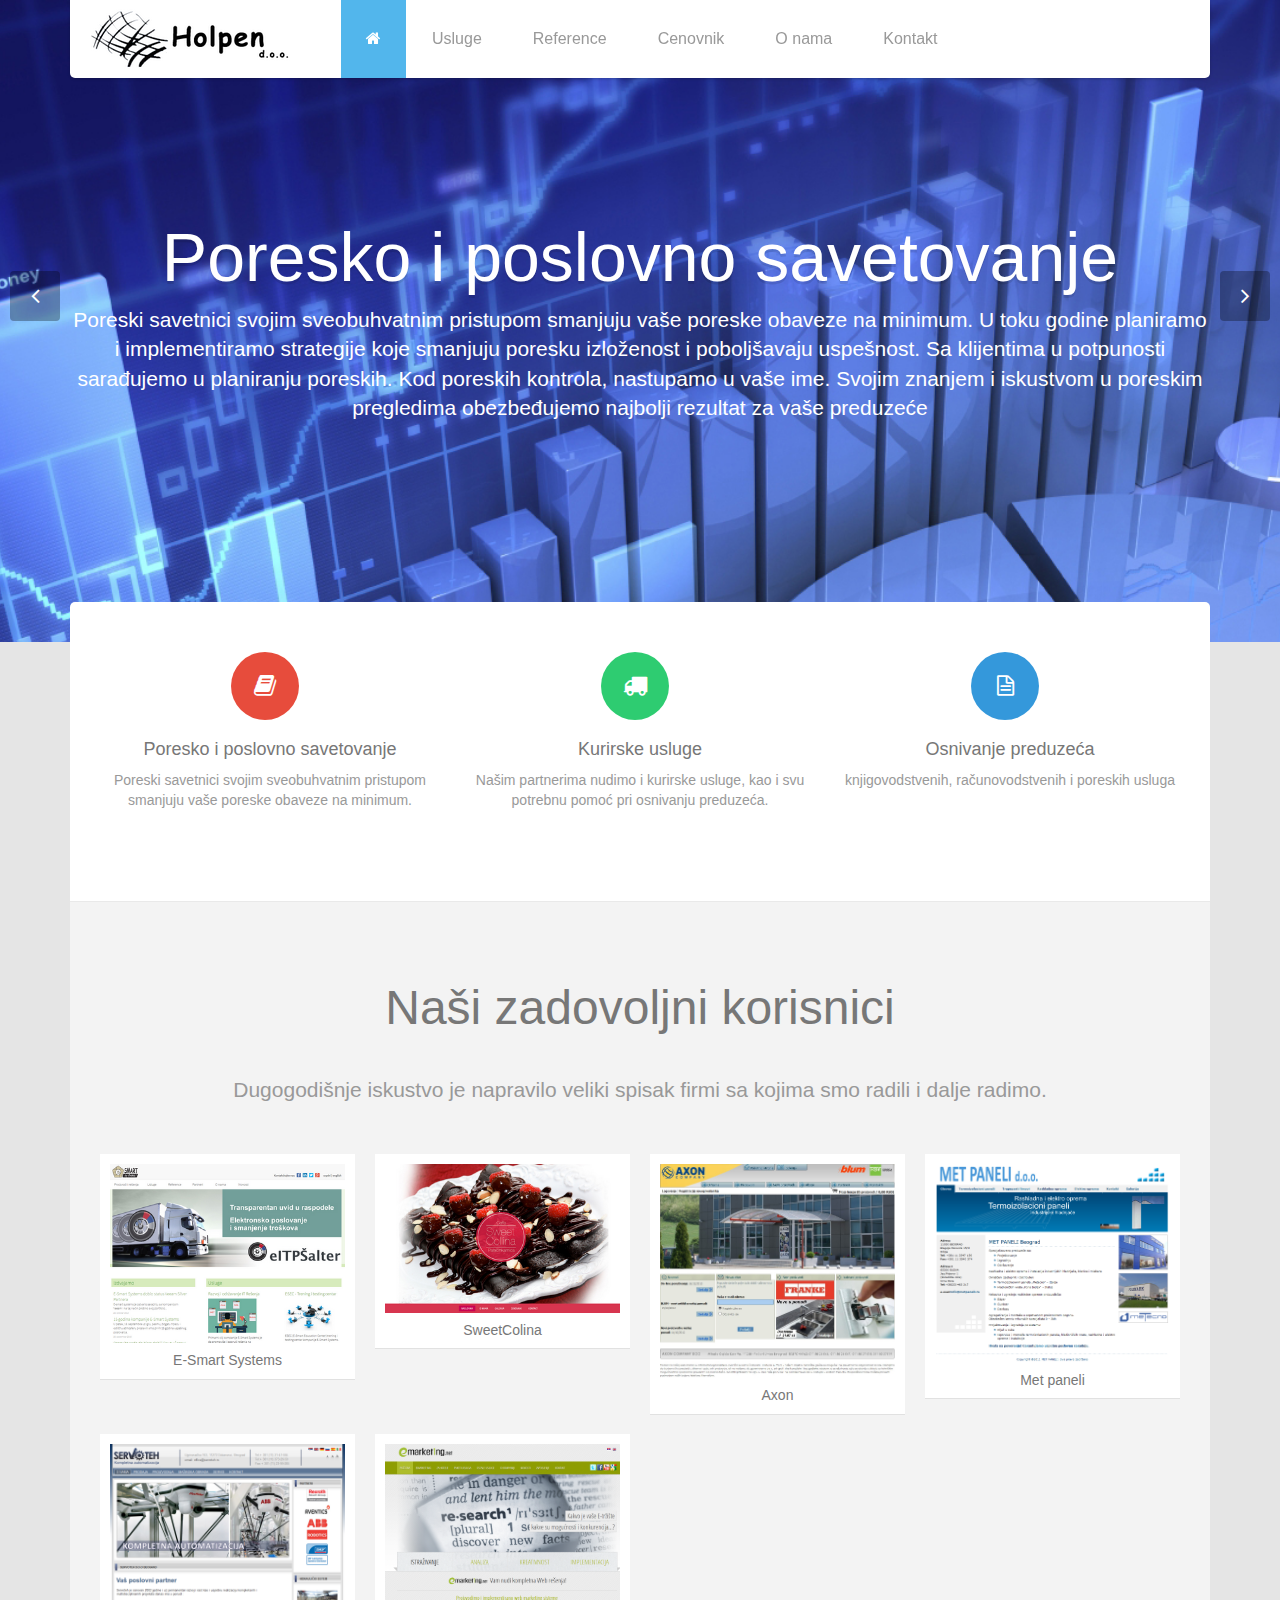
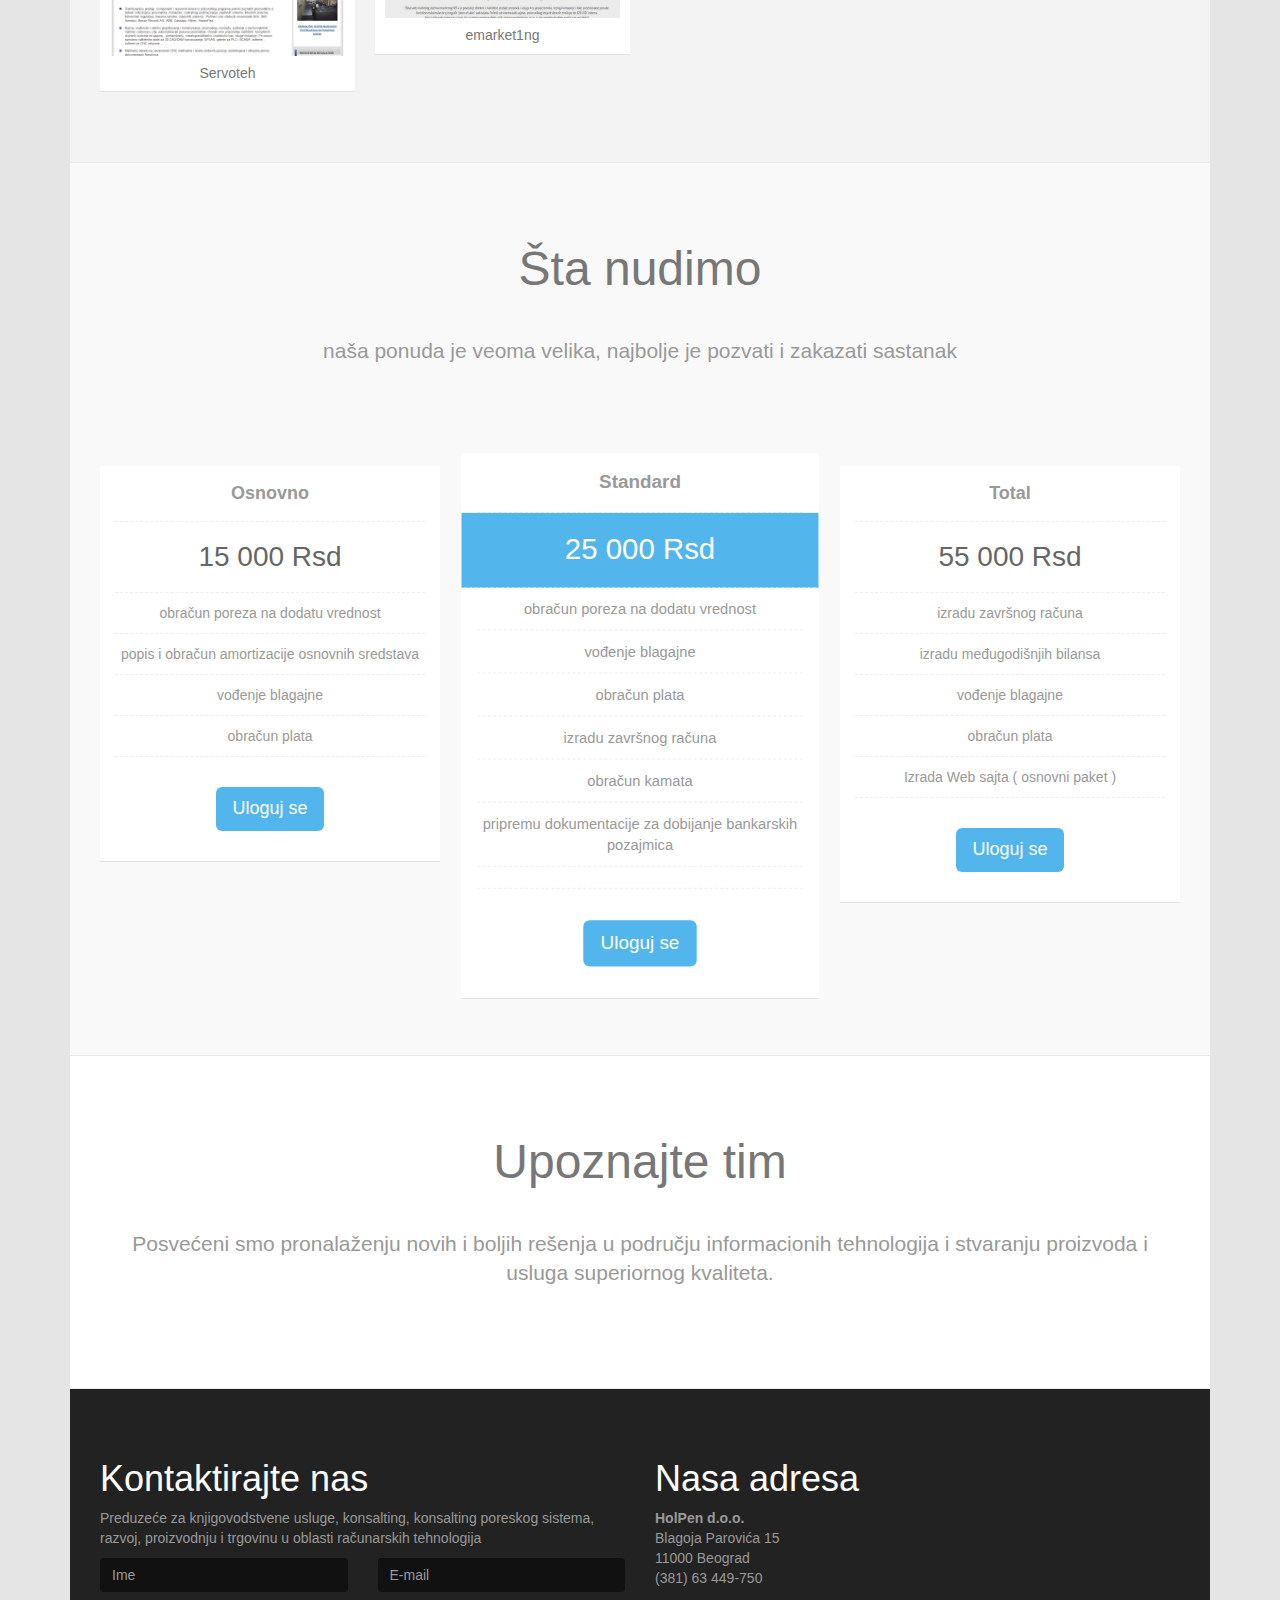
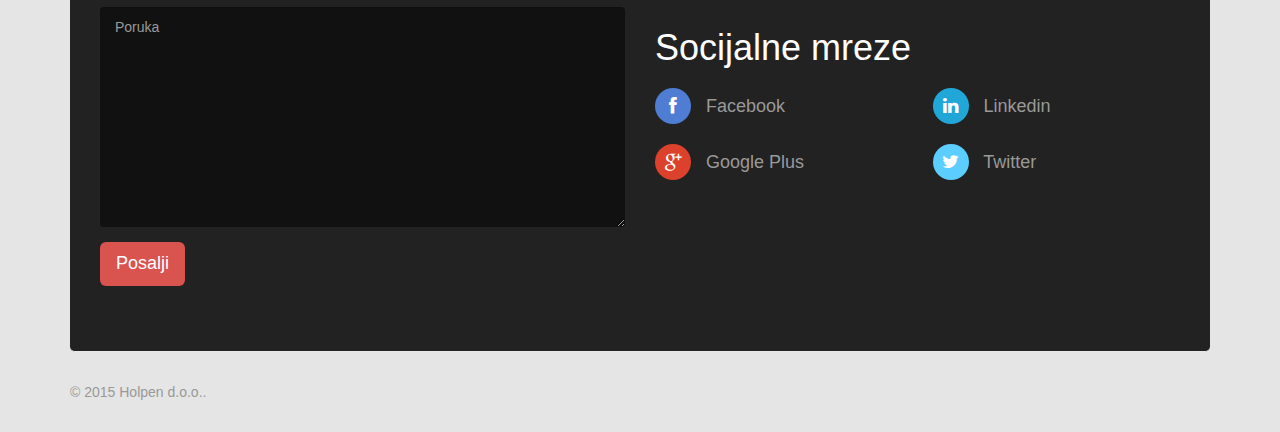
<file: index.html>
<!DOCTYPE html>
<html lang="en">
<head>
    <meta charset="utf-8">
    <meta name="viewport" content="width=device-width, initial-scale=1.0">
    <meta name="description" content="">
    <meta name="author" content="">
    <title>Holpen | Agencija za knjigovodstvo</title>
    <link href="css/bootstrap.min.css" rel="stylesheet">
    <link href="css/font-awesome.min.css" rel="stylesheet">
    <link href="css/prettyPhoto.css" rel="stylesheet">
    <link href="css/main.css" rel="stylesheet">
    <!--[if lt IE 9]>
    <script src="js/html5shiv.js"></script>
    <script src="js/respond.min.js"></script>
    <![endif]-->
    <link rel="shortcut icon" href="images/ico/favi.png">
    <link rel="apple-touch-icon-precomposed" sizes="144x144" href="images/ico/apple-touch-icon-144-precomposed.png">
    <link rel="apple-touch-icon-precomposed" sizes="114x114" href="images/ico/apple-touch-icon-114-precomposed.png">
    <link rel="apple-touch-icon-precomposed" sizes="72x72" href="images/ico/apple-touch-icon-72-precomposed.png">
    <link rel="apple-touch-icon-precomposed" href="images/ico/apple-touch-icon-57-precomposed.png">
    <!-- Google Analytics -->
<script>
  (function(i,s,o,g,r,a,m){i['GoogleAnalyticsObject']=r;i[r]=i[r]||function(){
  (i[r].q=i[r].q||[]).push(arguments)},i[r].l=1*new Date();a=s.createElement(o),
  m=s.getElementsByTagName(o)[0];a.async=1;a.src=g;m.parentNode.insertBefore(a,m)
  })(window,document,'script','//www.google-analytics.com/analytics.js','ga');

  ga('create', 'UA-37248563-1', 'auto');
  ga('send', 'pageview');
</script>
<!-- End Google Analytics -->
</head><!--/head-->

<body data-spy="scroll" data-target="#navbar" data-offset="0">
    <header id="header" role="banner">
        <div class="container">
            <div id="navbar" class="navbar navbar-default">
                <div class="navbar-header">
                    <button type="button" class="navbar-toggle" data-toggle="collapse" data-target=".navbar-collapse">
                        <span class="sr-only">Toggle navigation</span>
                        <span class="icon-bar"></span>
                        <span class="icon-bar"></span>
                        <span class="icon-bar"></span>
                    </button>
                    <a class="navbar-brand" href="index.html"></a>
                </div>
                <div class="collapse navbar-collapse">
                    <ul class="nav navbar-nav">
                        <li class="active"><a href="#main-slider"><i class="icon-home"></i></a></li>
                        <li><a href="#services">Usluge</a></li>
                        <li><a href="#portfolio">Reference</a></li>
                        <li><a href="#pricing">Cenovnik</a></li>
                        <li><a href="#about-us">O nama</a></li>
                        <li><a href="#contact">Kontakt</a></li>
                    </ul>
                </div>
            </div>
        </div>
    </header><!--/#header-->

    <section id="main-slider" class="carousel">
        <div class="carousel-inner">
            <div class="item active">
                <div class="container">
                    <div class="carousel-content">
                        <h1>Poresko i poslovno savetovanje</h1>
                        <p class="lead">Poreski savetnici svojim sveobuhvatnim pristupom smanjuju vaše poreske obaveze na minimum. U toku godine planiramo i implementiramo strategije koje smanjuju poresku izloženost i poboljšavaju uspešnost. Sa klijentima u potpunosti sarađujemo u planiranju poreskih. Kod poreskih kontrola, nastupamo u vaše ime. Svojim znanjem i iskustvom u poreskim pregledima obezbeđujemo najbolji rezultat za vaše preduzeće</p>
                    </div>
                </div>
            </div><!--/.item-->
            <div class="item">
                <div class="container">
                    <div class="carousel-content">
                        <h1>Kurirske usluge i osnivanje preduzeća</h1>
                        <p class="lead">Pored knjigovodstvenih, računovodstvenih i poreskih usluga, našim partnerima nudimo i kurirske usluge, kao i svu potrebnu pomoć pri osnivanju preduzeća.</p>
                    </div>
                </div>
            </div><!--/.item-->
            <div class="item">
                <div class="container">
                    <div class="carousel-content">
                        <h1>Arhiviranje dokumentacije</h1>
                        <p class="lead">U Knjigovodstveni agenciji Holpen  možete arhivirati dokumentaciju iz predhodnih godina, bez potrebe odnošenja I zauzimanja prostora u vašim firmama. Dokumentacija će biti čuvanja i uništena posle isteka zakonskog roka za njeno čuvanje.</p>
                    </div>
                </div>
            </div><!--/.item-->
        </div><!--/.carousel-inner-->
        <a class="prev" href="#main-slider" data-slide="prev"><i class="icon-angle-left"></i></a>
        <a class="next" href="#main-slider" data-slide="next"><i class="icon-angle-right"></i></a>
    </section><!--/#main-slider-->

    <section id="services">
        <div class="container">
            <div class="box first">
                <div class="row">
                    <div class="col-md-4 col-sm-6">
                        <div class="center">
                            <i class="icon-book icon-md icon-color1"></i>
                            <h4>Poresko i poslovno savetovanje</h4>
                            <p>Poreski savetnici svojim sveobuhvatnim pristupom smanjuju vaše poreske obaveze na minimum. </p>
                        </div>
                    </div><!--/.col-md-4-->
                    <div class="col-md-4 col-sm-6">
                        <div class="center">
                            <i class="icon-car icon-md icon-color2"></i>
                            <h4>Kurirske usluge</h4>
                            <p>Našim partnerima nudimo i kurirske usluge, kao i svu potrebnu pomoć pri osnivanju preduzeća.</p>
                        </div>
                    </div><!--/.col-md-4-->
                    <div class="col-md-4 col-sm-6">
                        <div class="center">
                            <i class="icon-fascikla icon-md icon-color3"></i>
                            <h4>Osnivanje preduzeća</h4>
                            <p>knjigovodstvenih, računovodstvenih i poreskih usluga</p>
                        </div>
                    </div><!--/.col-md-4-->
                    <div class="col-md-4 col-sm-6">
                        
                    </div><!--/.col-md-4-->
                    
                    </div><!--/.col-md-4-->
                </div><!--/.row-->
            </div><!--/.box-->
        </div><!--/.container-->
    </section><!--/#services-->

    <section id="portfolio">
        <div class="container">
            <div class="box">
                <div class="center gap">
                    <h2>Naši zadovoljni korisnici</h2>
                    <p class="lead">Dugogodišnje iskustvo je napravilo veliki spisak firmi sa kojima smo radili i dalje radimo.</p>
                </div><!--/.center-->
                
                <ul class="portfolio-items col-4">
                    <li class="portfolio-item apps">
                        <div class="item-inner">
                            <div class="portfolio-image">
                                <img src="images/portfolio/thumb/E-smartsysthumb.png" alt="">
                                <div class="overlay">
                                    <a class="preview btn btn-danger" title="E-smart Systems d.o.o." href="images/portfolio/full/E-smartsys.png"><i class="icon-eye-open"></i></a>             
                                </div>
                            </div>
                            <a href="http://www.e-smartsys.com" target="_blank"><h5>E-Smart Systems</h5></a>
                        </div>
                    </li><!--/.portfolio-item-->
                    <li class="portfolio-item joomla bootstrap">
                        <div class="item-inner">
                            <div class="portfolio-image">
                                <img src="images/portfolio/thumb/sweetcolinathumb.png" alt="sweetcolina">
                                <div class="overlay">
                                    <a class="preview btn btn-danger" title="SweetColina" href="images/portfolio/full/sweetcolina.png"><i class="icon-eye-open"></i></a>  
                                </div>
                            </div> 
                            <a href="http://www.sweetcollina.rs/" target="_blank"><h5>SweetColina</h5></a>         
                        </div>
                    </li>
                    <li class="portfolio-item joomla bootstrap">
                        <div class="item-inner">
                            <div class="portfolio-image">
                                <img src="images/portfolio/thumb/axon.jpg" alt="axon">
                                <div class="overlay">
                                    <a class="preview btn btn-danger" title="axon" href="images/portfolio/full/axon.jpg"><i class="icon-eye-open"></i></a>  
                                </div>
                            </div> 
                            <a href="http://www.axon.rs" target="_blank"><h5>Axon</h5></a>
                        </div>
                    </li>
                    <li class="portfolio-item joomla bootstrap">
                        <div class="item-inner">
                            <div class="portfolio-image">
                                <img src="images/portfolio/thumb/metpaneli.png" alt="Met paneli">
                                <div class="overlay">
                                    <a class="preview btn btn-danger" title="Met paneli" href="images/portfolio/full/metpaneli.png"><i class="icon-eye-open"></i></a>  
                                </div>
                            </div> 
                            <a href="http://www.metpaneli.rs/" target="_blank"><h5>Met paneli</h5></a>
                        </div>
                    </li>
                    <li class="portfolio-item joomla bootstrap">
                        <div class="item-inner">
                            <div class="portfolio-image">
                                <img src="images/portfolio/thumb/servoteh.png" alt="Servoteh">
                                <div class="overlay">
                                    <a class="preview btn btn-danger" title="Servoteh" href="images/portfolio/full/servoteh.png"><i class="icon-eye-open"></i></a>  
                                </div>
                            </div> 
                            <a href="http://www.servoteh.rs/" target="_blank"><h5>Servoteh</h5></a>
                        </div>
                    </li>
                    <li class="portfolio-item joomla bootstrap">
                        <div class="item-inner">
                            <div class="portfolio-image">
                                <img src="images/portfolio/thumb/emarketing.png" alt="emarket1ng">
                                <div class="overlay">
                                    <a class="preview btn btn-danger" title="emarket1ng" href="images/portfolio/full/emarketing.png"><i class="icon-eye-open"></i></a>  
                                </div>
                            </div> 
                            <a href="http://www.emarket1ng.net/" target="_blank"><h5>emarket1ng</h5></a>
                        </div>
                    </li>

                </ul>   
            </div><!--/.box-->
        </div><!--/.container-->
    </section><!--/#portfolio-->

    <section id="pricing">
        <div class="container">
            <div class="box">
                <div class="center">
                    <h2>Šta nudimo</h2>
                    <p class="lead">naša ponuda je veoma velika, najbolje je pozvati i zakazati sastanak</p>
                </div><!--/.center-->   
                <div class="big-gap"></div>
                <div id="pricing-table" class="row">
                    <div class="col-sm-4">
                        <ul class="plan">
                            <li class="plan-name">Osnovno</li>
                            <li class="plan-price">15 000 Rsd</li>
                            <li>obračun poreza na dodatu vrednost</li>
                            <li>popis i obračun amortizacije osnovnih sredstava</li>
                            <li>vođenje blagajne</li>
                            <li>obračun plata</li>
                            <li class="plan-action"><a href="#" class="btn btn-primary btn-lg">Uloguj se</a></li>
                        </ul>
                    </div><!--/.col-sm-4-->
                    <div class="col-sm-4">
                        <ul class="plan featured">
                            <li class="plan-name">Standard</li>
                            <li class="plan-price">25 000 Rsd</li>
                            <li>obračun poreza na dodatu vrednost</li>
                            <li>vođenje blagajne</li>
                            <li>obračun plata</li>
                            <li>izradu završnog računa</li>
                            <li>obračun kamata</li>
                            <li>pripremu dokumentacije za dobijanje bankarskih pozajmica</li>
                            <li></li>
                            <li class="plan-action"><a href="#" class="btn btn-primary btn-lg">Uloguj se</a></li>
                        </ul>
                    </div><!--/.col-sm-4-->
                    <div class="col-sm-4">
                        <ul class="plan">
                            <li class="plan-name">Total</li>
                            <li class="plan-price">55 000 Rsd</li>
                            <li>izradu završnog računa</li>
                            <li>izradu međugodišnjih bilansa</li>
                            <li>vođenje blagajne</li>
                            <li>obračun plata</li>
                            <li>Izrada Web sajta ( osnovni paket )</li>
                            <li class="plan-action"><a href="#" class="btn btn-primary btn-lg">Uloguj se</a></li>
                        </ul>
                    </div><!--/.col-sm-4-->
                </div> 
            </div> 
        </div>
    </section><!--/#pricing-->

    <section id="about-us">
        <div class="container">
            <div class="box">
                <div class="center">
                    <h2>Upoznajte tim</h2>
                    <p class="lead">Posvećeni smo pronalaženju novih i boljih rešenja u području informacionih tehnologija i stvaranju proizvoda i usluga superiornog kvaliteta.</p>
                </div>
                <div class="gap"></div>
                
            </div><!--/.box-->
        </div><!--/.container-->
    </section><!--/#about-us-->

    <section id="contact">
        <div class="container">
            <div class="box last">
                <div class="row">
                    <div class="col-sm-6">
                        <h1>Kontaktirajte nas</h1>
                        <p>Preduzeće za knjigovodstvene usluge, konsalting, konsalting poreskog sistema, razvoj, proizvodnju i trgovinu u oblasti računarskih tehnologija</p>
                        <div class="status alert alert-success" style="display: none"></div>
                        <form id="main-contact-form" class="contact-form" name="contact-form" method="post" action="sendemail.php" role="form">
                            <div class="row">
                                <div class="col-sm-6">
                                    <div class="form-group">
                                        <input type="text" class="form-control" required="required" placeholder="Ime">
                                    </div>
                                </div>
                                <div class="col-sm-6">
                                    <div class="form-group">
                                        <input type="text" class="form-control" required="required" placeholder="E-mail">
                                    </div>
                                </div>
                            </div>
                            <div class="row">
                                <div class="col-sm-12">
                                    <div class="form-group">
                                        <textarea name="message" id="message" required="required" class="form-control" rows="8" placeholder="Poruka"></textarea>
                                    </div>
                                    <div class="form-group">
                                        <button type="submit" class="btn btn-danger btn-lg">Posalji</button>
                                    </div>
                                </div>
                            </div>
                        </form>
                    </div><!--/.col-sm-6-->
                    <div class="col-sm-6">
                        <h1>Nasa adresa</h1>
                        <div class="row">
                            <div class="col-md-6">
                                <address>
                                    <strong>HolPen d.o.o.</strong><br>
                                    Blagoja Parovića 15<br>
                                    11000 Beograd<br>
                                    (381) 63 449-750
                                </address>
                            </div>
                            
                        </div>
                        <h1>Socijalne mreze</h1>
                        <div class="row">
                            <div class="col-md-6">
                                <ul class="social">
                                    <li><a href="#"><i class="icon-facebook icon-social"></i> Facebook</a></li>
                                    <li><a href="#"><i class="icon-google-plus icon-social"></i> Google Plus</a></li>
                                    
                                </ul>
                            </div>
                            <div class="col-md-6">
                                <ul class="social">
                                    <li><a href="#"><i class="icon-linkedin icon-social"></i> Linkedin</a></li>
                                    <li><a href="#"><i class="icon-twitter icon-social"></i> Twitter</a></li>
                                    
                                </ul>
                            </div>
                        </div>
                    </div><!--/.col-sm-6-->
                </div><!--/.row-->
            </div><!--/.box-->
        </div><!--/.container-->
    </section><!--/#contact-->

    <footer id="footer">
        <div class="container">
            <div class="row">
                <div class="col-sm-6">
                    &copy; 2015 <a target="_blank" href="http://holpen.rs/" title="Preduzeće za knjigovodstvene usluge, konsalting, konsalting poreskog sistema, razvoj, proizvodnju i trgovinu u oblasti računarskih tehnologija">Holpen d.o.o.</a>. 
                </div>
                
            </div>
        </div>
    </footer><!--/#footer-->

    <script src="js/jquery.js"></script>
    <script src="js/bootstrap.min.js"></script>
    <script src="js/jquery.isotope.min.js"></script>
    <script src="js/jquery.prettyPhoto.js"></script>
    <script src="js/main.js"></script>
</body>
</html>
</file>
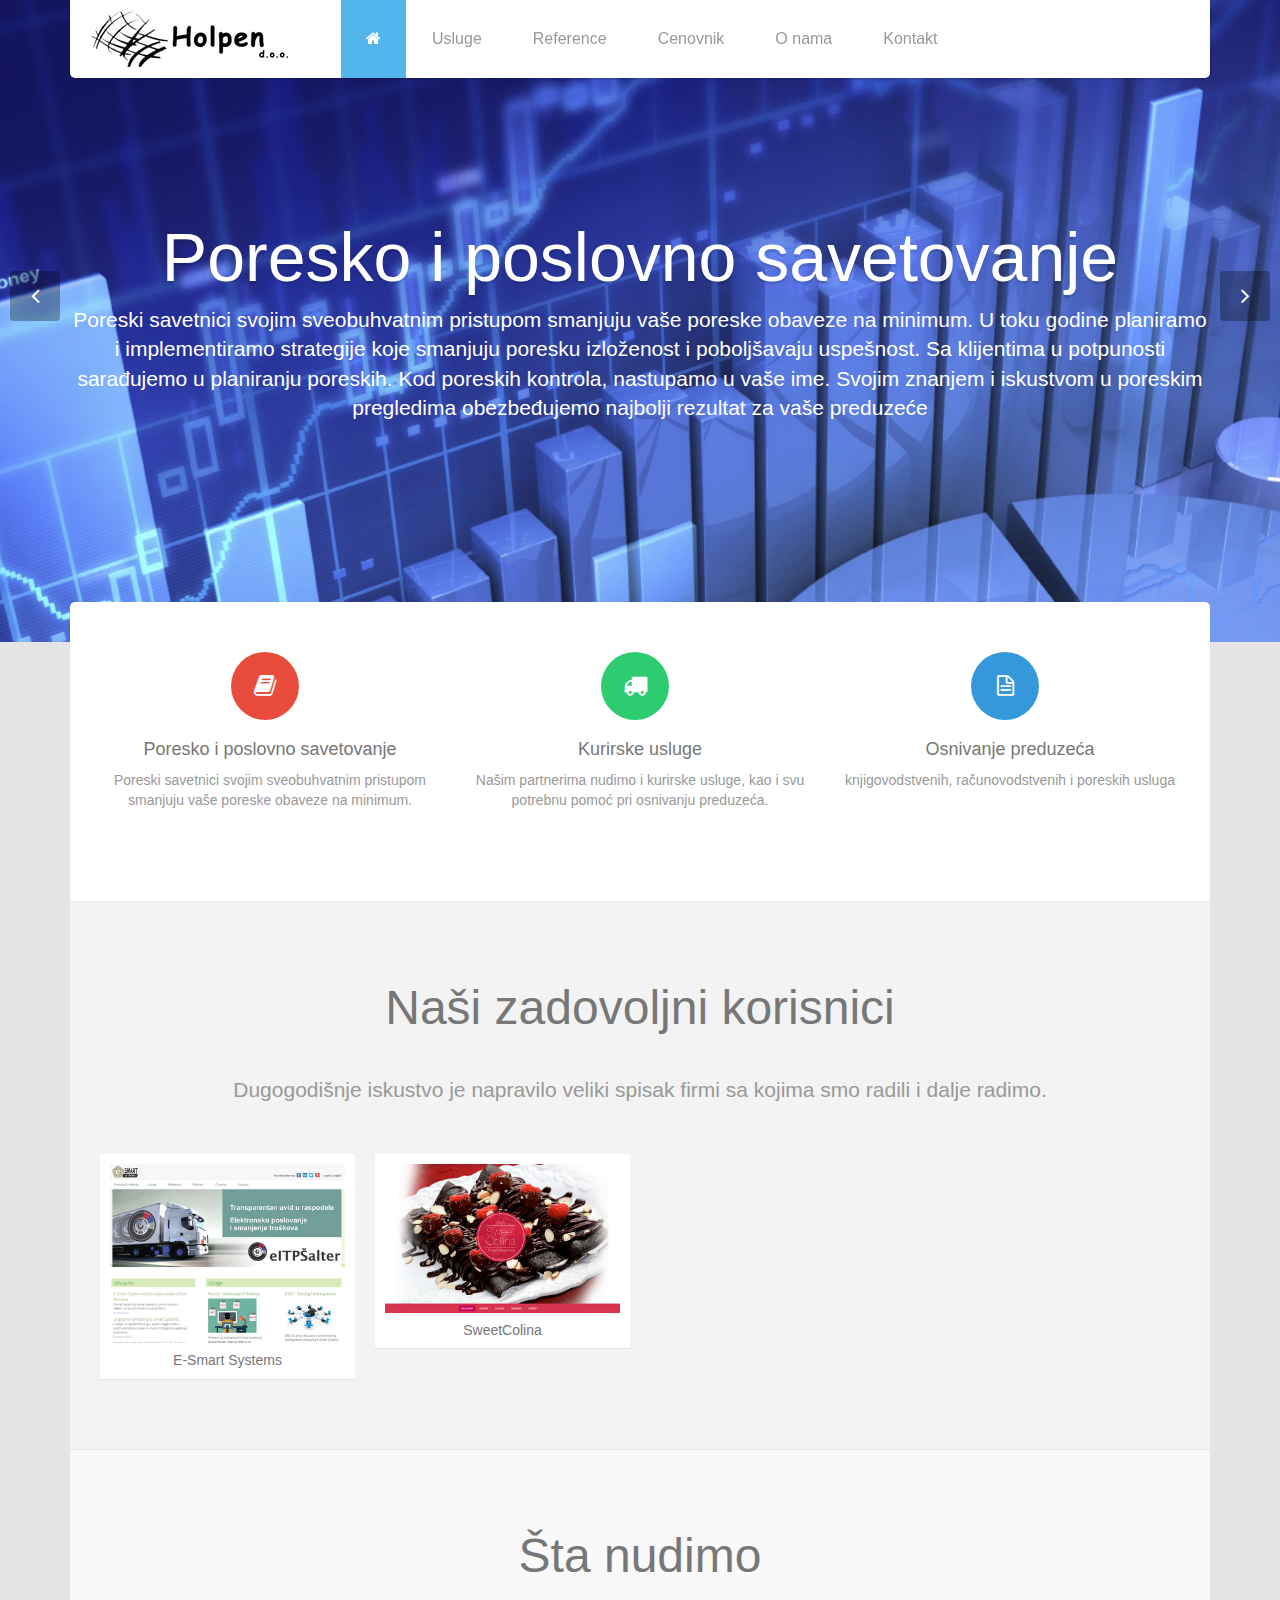
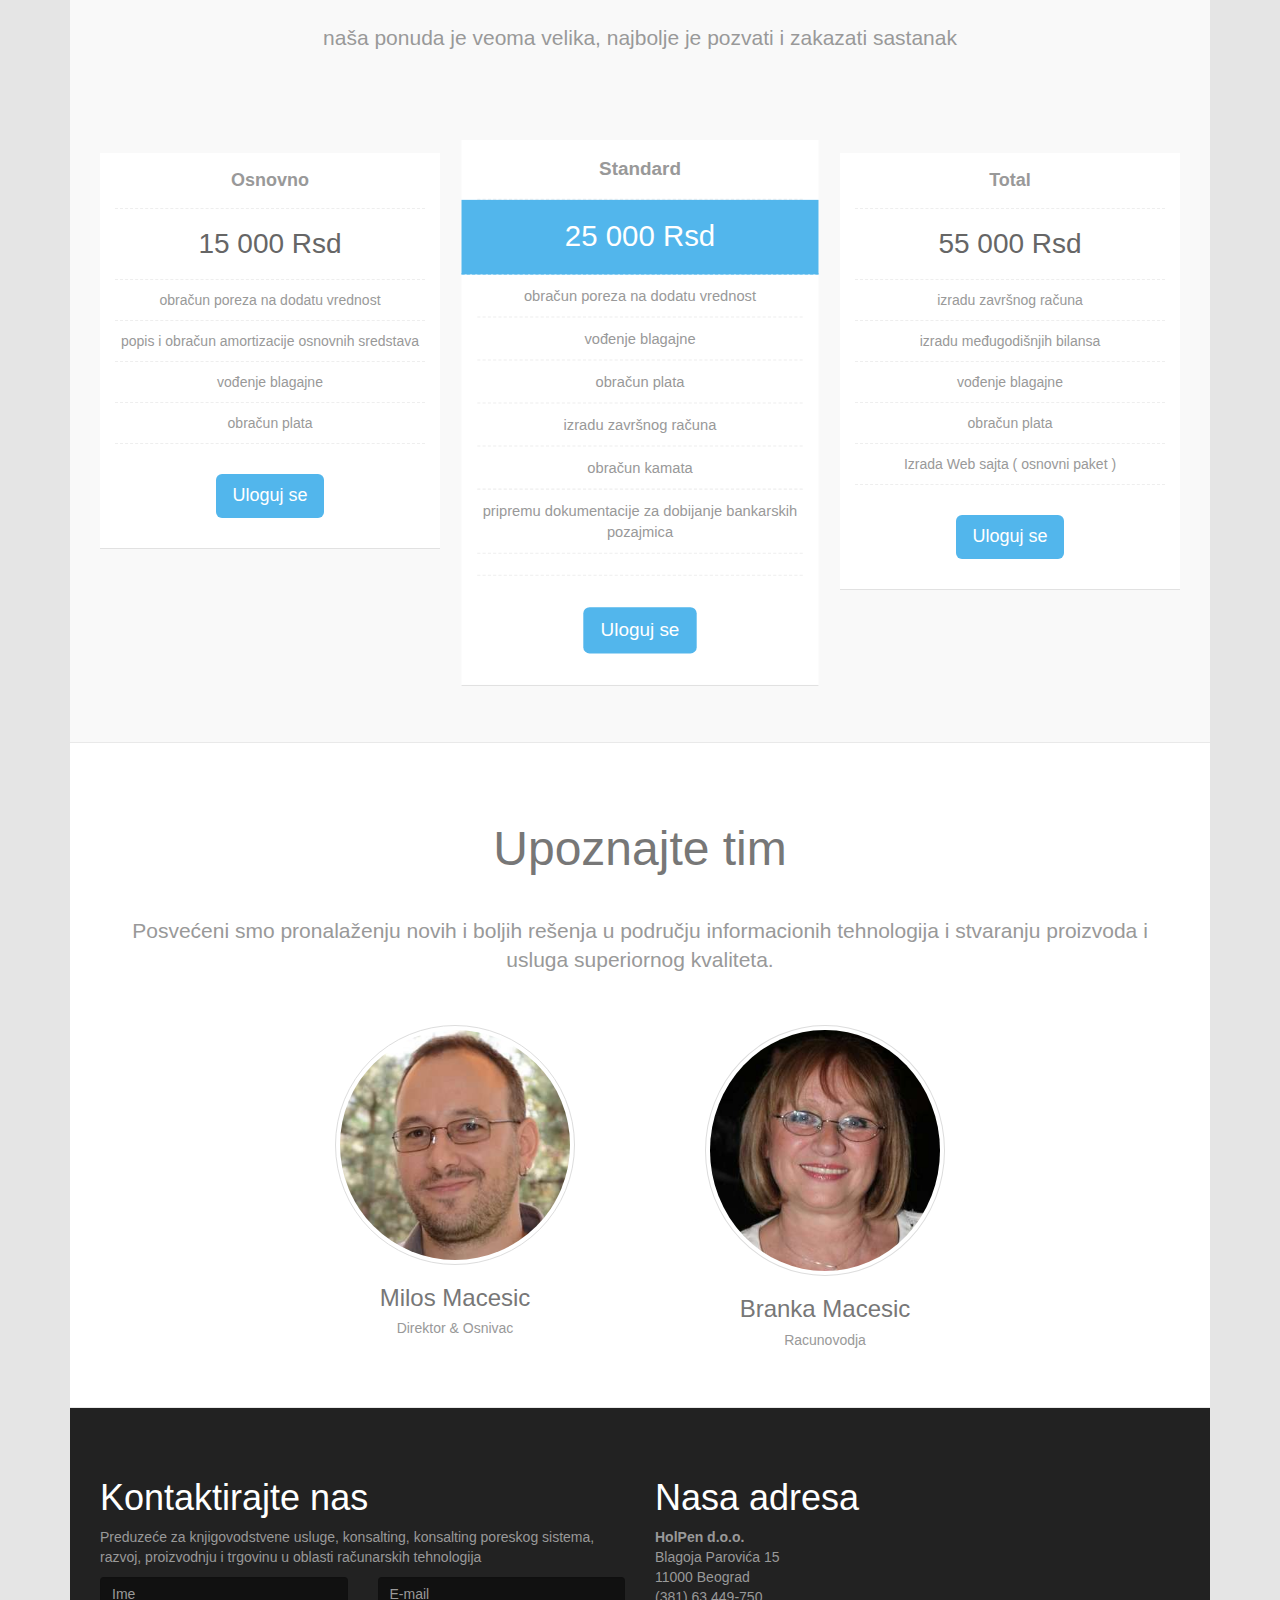
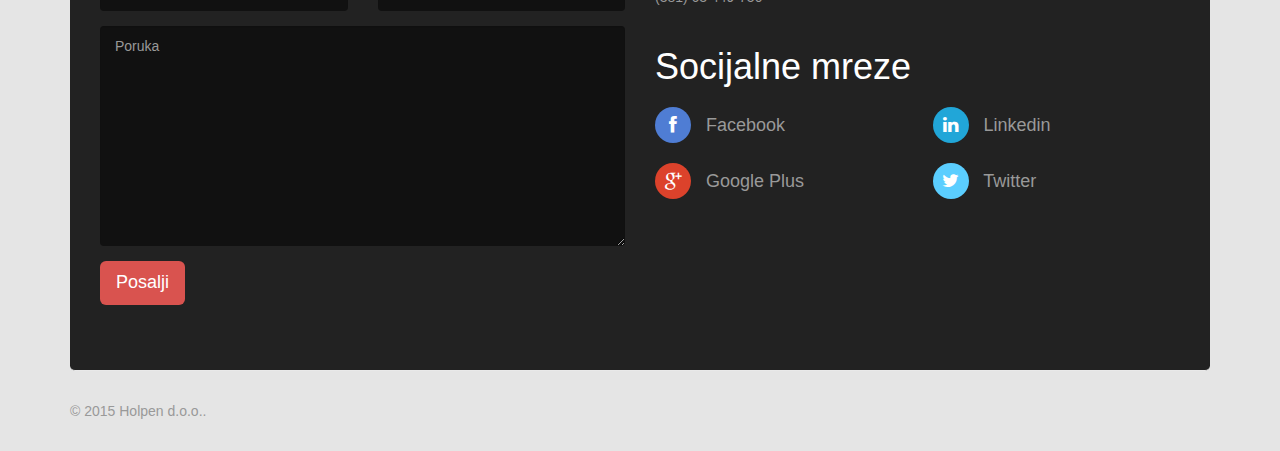
<file: backup/index.html>
<!DOCTYPE html>
<html lang="en">
<head>
    <meta charset="utf-8">
    <meta name="viewport" content="width=device-width, initial-scale=1.0">
    <meta name="description" content="">
    <meta name="author" content="">
    <title>Holpen | Agencija za knjigovodstvo</title>
    <link href="css/bootstrap.min.css" rel="stylesheet">
    <link href="css/font-awesome.min.css" rel="stylesheet">
    <link href="css/prettyPhoto.css" rel="stylesheet">
    <link href="css/main.css" rel="stylesheet">
    <!--[if lt IE 9]>
    <script src="js/html5shiv.js"></script>
    <script src="js/respond.min.js"></script>
    <![endif]-->
    <link rel="shortcut icon" href="images/ico/favi.png">
    <link rel="apple-touch-icon-precomposed" sizes="144x144" href="images/ico/apple-touch-icon-144-precomposed.png">
    <link rel="apple-touch-icon-precomposed" sizes="114x114" href="images/ico/apple-touch-icon-114-precomposed.png">
    <link rel="apple-touch-icon-precomposed" sizes="72x72" href="images/ico/apple-touch-icon-72-precomposed.png">
    <link rel="apple-touch-icon-precomposed" href="images/ico/apple-touch-icon-57-precomposed.png">
    <!-- Google Analytics -->
<script>
  (function(i,s,o,g,r,a,m){i['GoogleAnalyticsObject']=r;i[r]=i[r]||function(){
  (i[r].q=i[r].q||[]).push(arguments)},i[r].l=1*new Date();a=s.createElement(o),
  m=s.getElementsByTagName(o)[0];a.async=1;a.src=g;m.parentNode.insertBefore(a,m)
  })(window,document,'script','//www.google-analytics.com/analytics.js','ga');

  ga('create', 'UA-37248563-1', 'auto');
  ga('send', 'pageview');
</script>
<!-- End Google Analytics -->
</head><!--/head-->

<body data-spy="scroll" data-target="#navbar" data-offset="0">
    <header id="header" role="banner">
        <div class="container">
            <div id="navbar" class="navbar navbar-default">
                <div class="navbar-header">
                    <button type="button" class="navbar-toggle" data-toggle="collapse" data-target=".navbar-collapse">
                        <span class="sr-only">Toggle navigation</span>
                        <span class="icon-bar"></span>
                        <span class="icon-bar"></span>
                        <span class="icon-bar"></span>
                    </button>
                    <a class="navbar-brand" href="index.html"></a>
                </div>
                <div class="collapse navbar-collapse">
                    <ul class="nav navbar-nav">
                        <li class="active"><a href="#main-slider"><i class="icon-home"></i></a></li>
                        <li><a href="#services">Usluge</a></li>
                        <li><a href="#portfolio">Reference</a></li>
                        <li><a href="#pricing">Cenovnik</a></li>
                        <li><a href="#about-us">O nama</a></li>
                        <li><a href="#contact">Kontakt</a></li>
                    </ul>
                </div>
            </div>
        </div>
    </header><!--/#header-->

    <section id="main-slider" class="carousel">
        <div class="carousel-inner">
            <div class="item active">
                <div class="container">
                    <div class="carousel-content">
                        <h1>Poresko i poslovno savetovanje</h1>
                        <p class="lead">Poreski savetnici svojim sveobuhvatnim pristupom smanjuju vaše poreske obaveze na minimum. U toku godine planiramo i implementiramo strategije koje smanjuju poresku izloženost i poboljšavaju uspešnost. Sa klijentima u potpunosti sarađujemo u planiranju poreskih. Kod poreskih kontrola, nastupamo u vaše ime. Svojim znanjem i iskustvom u poreskim pregledima obezbeđujemo najbolji rezultat za vaše preduzeće</p>
                    </div>
                </div>
            </div><!--/.item-->
            <div class="item">
                <div class="container">
                    <div class="carousel-content">
                        <h1>Kurirske usluge i osnivanje preduzeća</h1>
                        <p class="lead">Pored knjigovodstvenih, računovodstvenih i poreskih usluga, našim partnerima nudimo i kurirske usluge, kao i svu potrebnu pomoć pri osnivanju preduzeća.</p>
                    </div>
                </div>
            </div><!--/.item-->
            <div class="item">
                <div class="container">
                    <div class="carousel-content">
                        <h1>Arhiviranje dokumentacije</h1>
                        <p class="lead">U Knjigovodstveni agenciji Holpen  možete arhivirati dokumentaciju iz predhodnih godina, bez potrebe odnošenja I zauzimanja prostora u vašim firmama. Dokumentacija će biti čuvanja i uništena posle isteka zakonskog roka za njeno čuvanje.</p>
                    </div>
                </div>
            </div><!--/.item-->
        </div><!--/.carousel-inner-->
        <a class="prev" href="#main-slider" data-slide="prev"><i class="icon-angle-left"></i></a>
        <a class="next" href="#main-slider" data-slide="next"><i class="icon-angle-right"></i></a>
    </section><!--/#main-slider-->

    <section id="services">
        <div class="container">
            <div class="box first">
                <div class="row">
                    <div class="col-md-4 col-sm-6">
                        <div class="center">
                            <i class="icon-book icon-md icon-color1"></i>
                            <h4>Poresko i poslovno savetovanje</h4>
                            <p>Poreski savetnici svojim sveobuhvatnim pristupom smanjuju vaše poreske obaveze na minimum. </p>
                        </div>
                    </div><!--/.col-md-4-->
                    <div class="col-md-4 col-sm-6">
                        <div class="center">
                            <i class="icon-car icon-md icon-color2"></i>
                            <h4>Kurirske usluge</h4>
                            <p>Našim partnerima nudimo i kurirske usluge, kao i svu potrebnu pomoć pri osnivanju preduzeća.</p>
                        </div>
                    </div><!--/.col-md-4-->
                    <div class="col-md-4 col-sm-6">
                        <div class="center">
                            <i class="icon-fascikla icon-md icon-color3"></i>
                            <h4>Osnivanje preduzeća</h4>
                            <p>knjigovodstvenih, računovodstvenih i poreskih usluga</p>
                        </div>
                    </div><!--/.col-md-4-->
                    <div class="col-md-4 col-sm-6">
                        
                    </div><!--/.col-md-4-->
                    
                    </div><!--/.col-md-4-->
                </div><!--/.row-->
            </div><!--/.box-->
        </div><!--/.container-->
    </section><!--/#services-->

    <section id="portfolio">
        <div class="container">
            <div class="box">
                <div class="center gap">
                    <h2>Naši zadovoljni korisnici</h2>
                    <p class="lead">Dugogodišnje iskustvo je napravilo veliki spisak firmi sa kojima smo radili i dalje radimo.</p>
                </div><!--/.center-->
                
                <ul class="portfolio-items col-4">
                    <li class="portfolio-item apps">
                        <div class="item-inner">
                            <div class="portfolio-image">
                                <img src="images/portfolio/thumb/E-smartsysthumb.png" alt="">
                                <div class="overlay">
                                    <a class="preview btn btn-danger" title="E-smart Systems d.o.o." href="images/portfolio/full/E-smartsys.png"><i class="icon-eye-open"></i></a>             
                                </div>
                            </div>
                            <h5>E-Smart Systems</h5>
                        </div>
                    </li><!--/.portfolio-item-->
                    <li class="portfolio-item joomla bootstrap">
                        <div class="item-inner">
                            <div class="portfolio-image">
                                <img src="images/portfolio/thumb/sweetcolinathumb.png" alt="">
                                <div class="overlay">
                                    <a class="preview btn btn-danger" title="SweetColina" href="images/portfolio/full/sweetcolina.png"><i class="icon-eye-open"></i></a>  
                                </div>
                            </div> 
                            <h5>SweetColina</h5>         
                        </div>
                    
                </ul>   
            </div><!--/.box-->
        </div><!--/.container-->
    </section><!--/#portfolio-->

    <section id="pricing">
        <div class="container">
            <div class="box">
                <div class="center">
                    <h2>Šta nudimo</h2>
                    <p class="lead">naša ponuda je veoma velika, najbolje je pozvati i zakazati sastanak</p>
                </div><!--/.center-->   
                <div class="big-gap"></div>
                <div id="pricing-table" class="row">
                    <div class="col-sm-4">
                        <ul class="plan">
                            <li class="plan-name">Osnovno</li>
                            <li class="plan-price">15 000 Rsd</li>
                            <li>obračun poreza na dodatu vrednost</li>
                            <li>popis i obračun amortizacije osnovnih sredstava</li>
                            <li>vođenje blagajne</li>
                            <li>obračun plata</li>
                            <li class="plan-action"><a href="#" class="btn btn-primary btn-lg">Uloguj se</a></li>
                        </ul>
                    </div><!--/.col-sm-4-->
                    <div class="col-sm-4">
                        <ul class="plan featured">
                            <li class="plan-name">Standard</li>
                            <li class="plan-price">25 000 Rsd</li>
                            <li>obračun poreza na dodatu vrednost</li>
                            <li>vođenje blagajne</li>
                            <li>obračun plata</li>
                            <li>izradu završnog računa</li>
                            <li>obračun kamata</li>
                            <li>pripremu dokumentacije za dobijanje bankarskih pozajmica</li>
                            <li></li>
                            <li class="plan-action"><a href="#" class="btn btn-primary btn-lg">Uloguj se</a></li>
                        </ul>
                    </div><!--/.col-sm-4-->
                    <div class="col-sm-4">
                        <ul class="plan">
                            <li class="plan-name">Total</li>
                            <li class="plan-price">55 000 Rsd</li>
                            <li>izradu završnog računa</li>
                            <li>izradu međugodišnjih bilansa</li>
                            <li>vođenje blagajne</li>
                            <li>obračun plata</li>
                            <li>Izrada Web sajta ( osnovni paket )</li>
                            <li class="plan-action"><a href="#" class="btn btn-primary btn-lg">Uloguj se</a></li>
                        </ul>
                    </div><!--/.col-sm-4-->
                </div> 
            </div> 
        </div>
    </section><!--/#pricing-->

    <section id="about-us">
        <div class="container">
            <div class="box">
                <div class="center">
                    <h2>Upoznajte tim</h2>
                    <p class="lead">Posvećeni smo pronalaženju novih i boljih rešenja u području informacionih tehnologija i stvaranju proizvoda i usluga superiornog kvaliteta.</p>
                </div>
                <div class="gap"></div>
                <div id="team-scroller" class="carousel scale">
                    <div class="carousel-inner">
                        <div class="item active">
                            <div class="row">
                                <div class="col-sm-2">
                                    
                                </div>
                                <div class="col-sm-4">
                                    <div class="member">
                                        <p><img class="img-responsive img-thumbnail img-circle" src="images/MMcrop320x320.JPG" alt="" ></p>
                                        <h3>Milos Macesic<small class="designation">Direktor &amp; Osnivac</small></h3>
                                    </div>
                                </div>        
                                <div class="col-sm-4">
                                    <div class="member">
                                        <p><img class="img-responsive img-thumbnail img-circle" src="images/BMcrop320x320.JPG" alt="" ></p>
                                        <h3>Branka Macesic<small class="designation">Racunovodja</small></h3>
                                    </div>
                                </div>
                            </div>
                        </div>
                        
                    </div>
                    
                </div><!--/.carousel-->
            </div><!--/.box-->
        </div><!--/.container-->
    </section><!--/#about-us-->

    <section id="contact">
        <div class="container">
            <div class="box last">
                <div class="row">
                    <div class="col-sm-6">
                        <h1>Kontaktirajte nas</h1>
                        <p>Preduzeće za knjigovodstvene usluge, konsalting, konsalting poreskog sistema, razvoj, proizvodnju i trgovinu u oblasti računarskih tehnologija</p>
                        <div class="status alert alert-success" style="display: none"></div>
                        <form id="main-contact-form" class="contact-form" name="contact-form" method="post" action="sendemail.php" role="form">
                            <div class="row">
                                <div class="col-sm-6">
                                    <div class="form-group">
                                        <input type="text" class="form-control" required="required" placeholder="Ime">
                                    </div>
                                </div>
                                <div class="col-sm-6">
                                    <div class="form-group">
                                        <input type="text" class="form-control" required="required" placeholder="E-mail">
                                    </div>
                                </div>
                            </div>
                            <div class="row">
                                <div class="col-sm-12">
                                    <div class="form-group">
                                        <textarea name="message" id="message" required="required" class="form-control" rows="8" placeholder="Poruka"></textarea>
                                    </div>
                                    <div class="form-group">
                                        <button type="submit" class="btn btn-danger btn-lg">Posalji</button>
                                    </div>
                                </div>
                            </div>
                        </form>
                    </div><!--/.col-sm-6-->
                    <div class="col-sm-6">
                        <h1>Nasa adresa</h1>
                        <div class="row">
                            <div class="col-md-6">
                                <address>
                                    <strong>HolPen d.o.o.</strong><br>
                                    Blagoja Parovića 15<br>
                                    11000 Beograd<br>
                                    (381) 63 449-750
                                </address>
                            </div>
                            
                        </div>
                        <h1>Socijalne mreze</h1>
                        <div class="row">
                            <div class="col-md-6">
                                <ul class="social">
                                    <li><a href="#"><i class="icon-facebook icon-social"></i> Facebook</a></li>
                                    <li><a href="#"><i class="icon-google-plus icon-social"></i> Google Plus</a></li>
                                    
                                </ul>
                            </div>
                            <div class="col-md-6">
                                <ul class="social">
                                    <li><a href="#"><i class="icon-linkedin icon-social"></i> Linkedin</a></li>
                                    <li><a href="#"><i class="icon-twitter icon-social"></i> Twitter</a></li>
                                    
                                </ul>
                            </div>
                        </div>
                    </div><!--/.col-sm-6-->
                </div><!--/.row-->
            </div><!--/.box-->
        </div><!--/.container-->
    </section><!--/#contact-->

    <footer id="footer">
        <div class="container">
            <div class="row">
                <div class="col-sm-6">
                    &copy; 2015 <a target="_blank" href="http://holpen.rs/" title="Preduzeće za knjigovodstvene usluge, konsalting, konsalting poreskog sistema, razvoj, proizvodnju i trgovinu u oblasti računarskih tehnologija">Holpen d.o.o.</a>. 
                </div>
                
            </div>
        </div>
    </footer><!--/#footer-->

    <script src="js/jquery.js"></script>
    <script src="js/bootstrap.min.js"></script>
    <script src="js/jquery.isotope.min.js"></script>
    <script src="js/jquery.prettyPhoto.js"></script>
    <script src="js/main.js"></script>
</body>
</html>
</file>
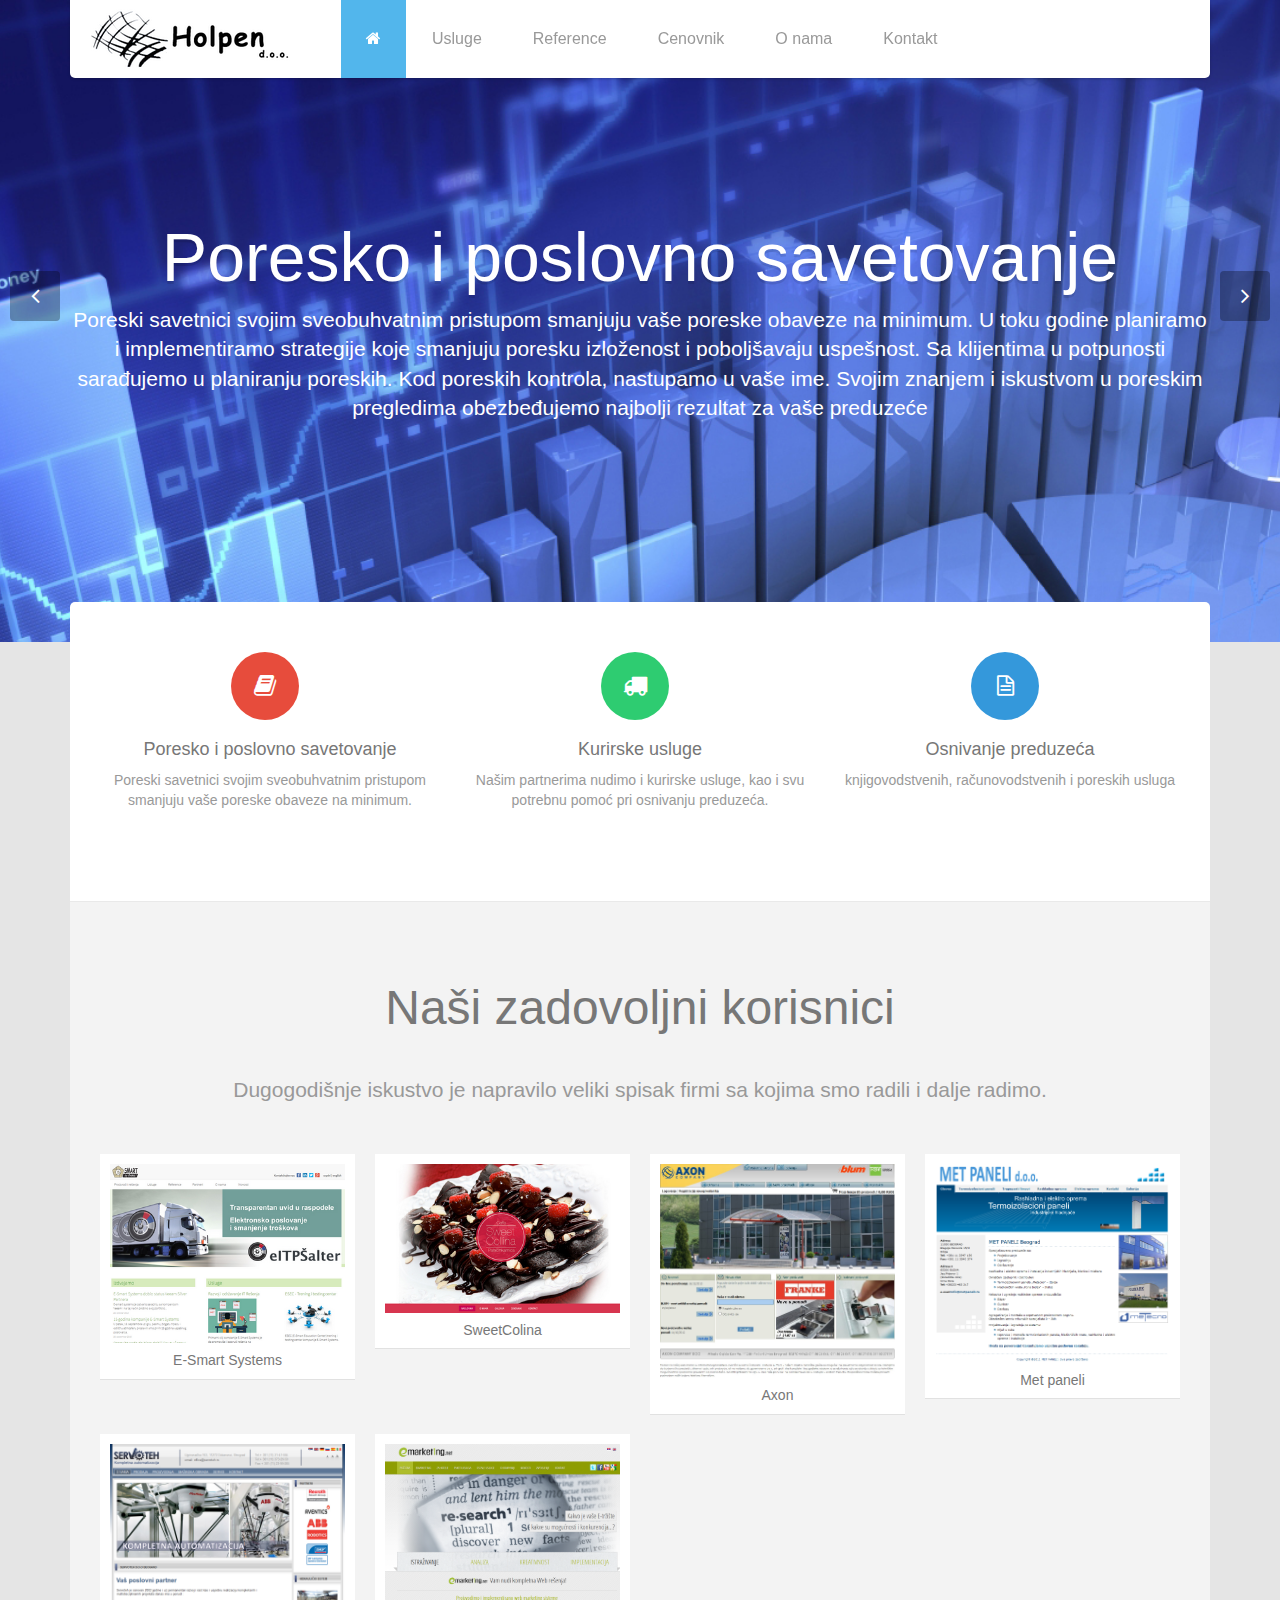
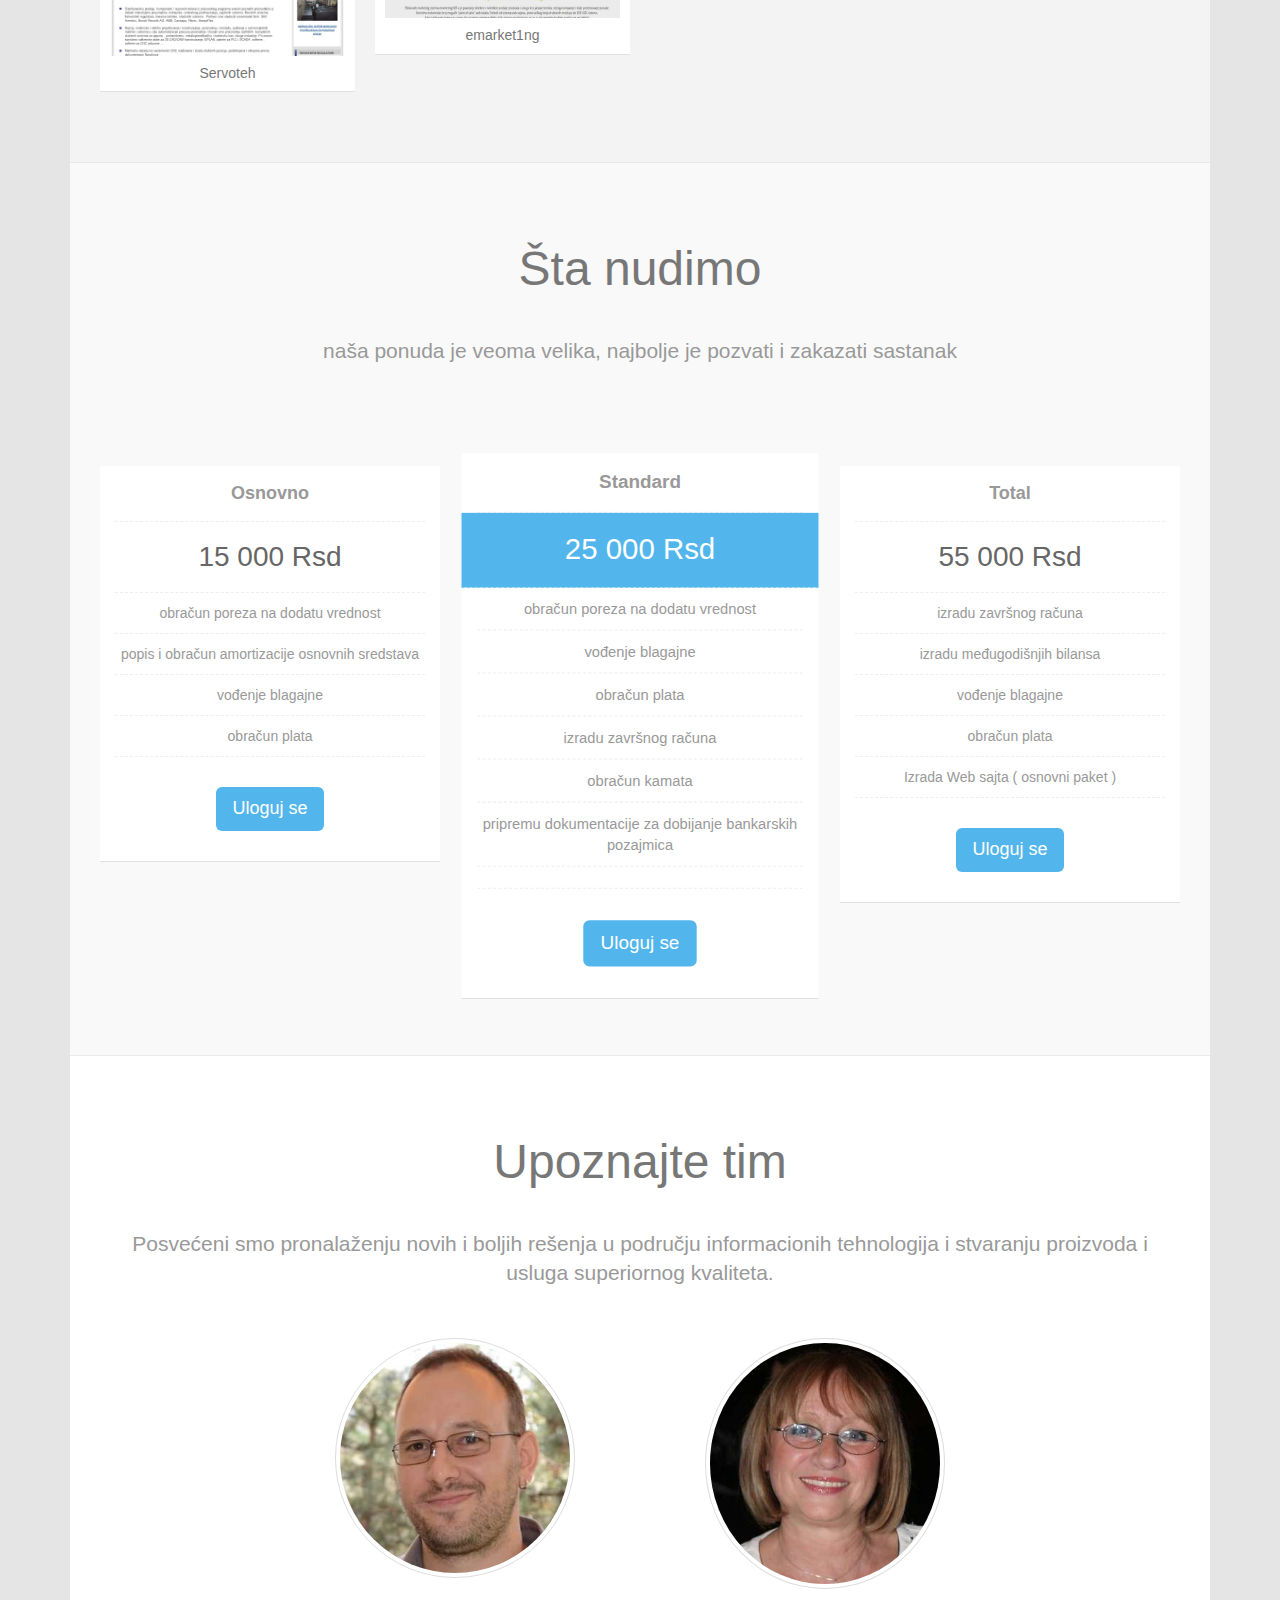
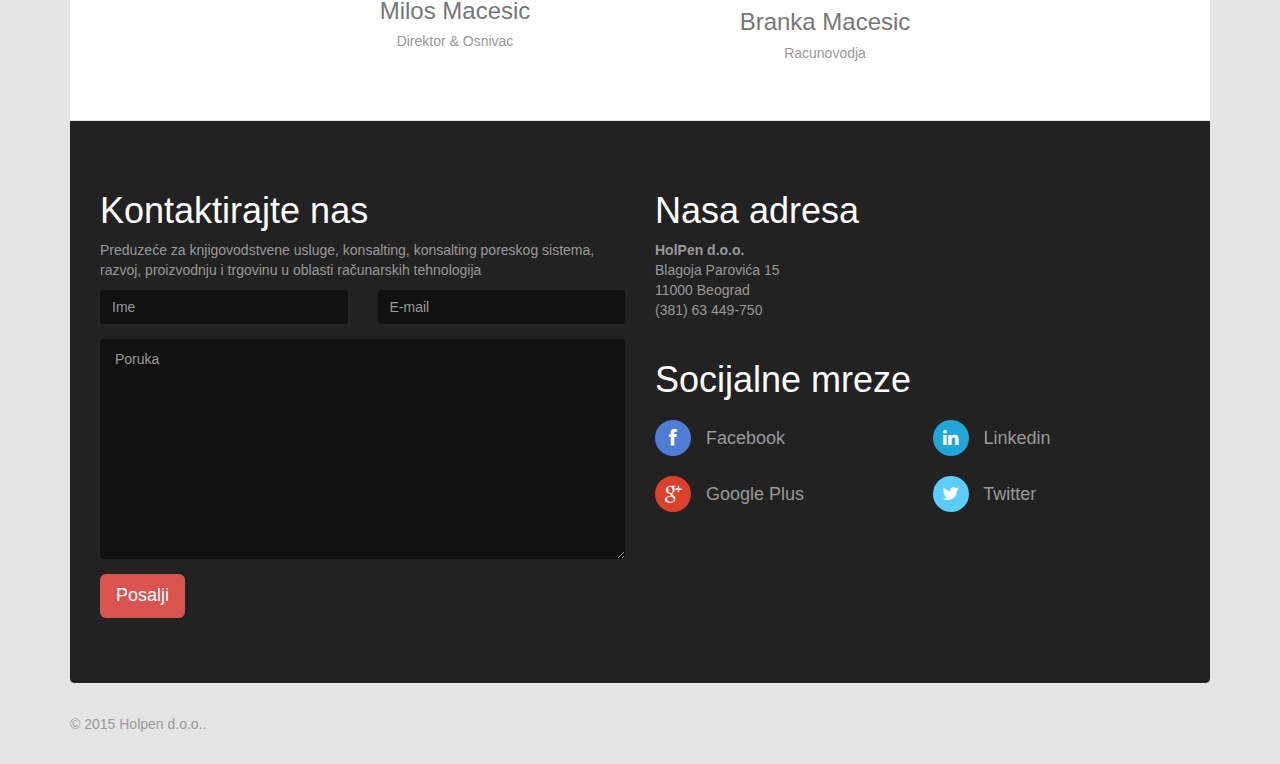
<file: backup/v2/index.html>
<!DOCTYPE html>
<html lang="en">
<head>
    <meta charset="utf-8">
    <meta name="viewport" content="width=device-width, initial-scale=1.0">
    <meta name="description" content="">
    <meta name="author" content="">
    <title>Holpen | Agencija za knjigovodstvo</title>
    <link href="css/bootstrap.min.css" rel="stylesheet">
    <link href="css/font-awesome.min.css" rel="stylesheet">
    <link href="css/prettyPhoto.css" rel="stylesheet">
    <link href="css/main.css" rel="stylesheet">
    <!--[if lt IE 9]>
    <script src="js/html5shiv.js"></script>
    <script src="js/respond.min.js"></script>
    <![endif]-->
    <link rel="shortcut icon" href="images/ico/favi.png">
    <link rel="apple-touch-icon-precomposed" sizes="144x144" href="images/ico/apple-touch-icon-144-precomposed.png">
    <link rel="apple-touch-icon-precomposed" sizes="114x114" href="images/ico/apple-touch-icon-114-precomposed.png">
    <link rel="apple-touch-icon-precomposed" sizes="72x72" href="images/ico/apple-touch-icon-72-precomposed.png">
    <link rel="apple-touch-icon-precomposed" href="images/ico/apple-touch-icon-57-precomposed.png">
    <!-- Google Analytics -->
<script>
  (function(i,s,o,g,r,a,m){i['GoogleAnalyticsObject']=r;i[r]=i[r]||function(){
  (i[r].q=i[r].q||[]).push(arguments)},i[r].l=1*new Date();a=s.createElement(o),
  m=s.getElementsByTagName(o)[0];a.async=1;a.src=g;m.parentNode.insertBefore(a,m)
  })(window,document,'script','//www.google-analytics.com/analytics.js','ga');

  ga('create', 'UA-37248563-1', 'auto');
  ga('send', 'pageview');
</script>
<!-- End Google Analytics -->
</head><!--/head-->

<body data-spy="scroll" data-target="#navbar" data-offset="0">
    <header id="header" role="banner">
        <div class="container">
            <div id="navbar" class="navbar navbar-default">
                <div class="navbar-header">
                    <button type="button" class="navbar-toggle" data-toggle="collapse" data-target=".navbar-collapse">
                        <span class="sr-only">Toggle navigation</span>
                        <span class="icon-bar"></span>
                        <span class="icon-bar"></span>
                        <span class="icon-bar"></span>
                    </button>
                    <a class="navbar-brand" href="index.html"></a>
                </div>
                <div class="collapse navbar-collapse">
                    <ul class="nav navbar-nav">
                        <li class="active"><a href="#main-slider"><i class="icon-home"></i></a></li>
                        <li><a href="#services">Usluge</a></li>
                        <li><a href="#portfolio">Reference</a></li>
                        <li><a href="#pricing">Cenovnik</a></li>
                        <li><a href="#about-us">O nama</a></li>
                        <li><a href="#contact">Kontakt</a></li>
                    </ul>
                </div>
            </div>
        </div>
    </header><!--/#header-->

    <section id="main-slider" class="carousel">
        <div class="carousel-inner">
            <div class="item active">
                <div class="container">
                    <div class="carousel-content">
                        <h1>Poresko i poslovno savetovanje</h1>
                        <p class="lead">Poreski savetnici svojim sveobuhvatnim pristupom smanjuju vaše poreske obaveze na minimum. U toku godine planiramo i implementiramo strategije koje smanjuju poresku izloženost i poboljšavaju uspešnost. Sa klijentima u potpunosti sarađujemo u planiranju poreskih. Kod poreskih kontrola, nastupamo u vaše ime. Svojim znanjem i iskustvom u poreskim pregledima obezbeđujemo najbolji rezultat za vaše preduzeće</p>
                    </div>
                </div>
            </div><!--/.item-->
            <div class="item">
                <div class="container">
                    <div class="carousel-content">
                        <h1>Kurirske usluge i osnivanje preduzeća</h1>
                        <p class="lead">Pored knjigovodstvenih, računovodstvenih i poreskih usluga, našim partnerima nudimo i kurirske usluge, kao i svu potrebnu pomoć pri osnivanju preduzeća.</p>
                    </div>
                </div>
            </div><!--/.item-->
            <div class="item">
                <div class="container">
                    <div class="carousel-content">
                        <h1>Arhiviranje dokumentacije</h1>
                        <p class="lead">U Knjigovodstveni agenciji Holpen  možete arhivirati dokumentaciju iz predhodnih godina, bez potrebe odnošenja I zauzimanja prostora u vašim firmama. Dokumentacija će biti čuvanja i uništena posle isteka zakonskog roka za njeno čuvanje.</p>
                    </div>
                </div>
            </div><!--/.item-->
        </div><!--/.carousel-inner-->
        <a class="prev" href="#main-slider" data-slide="prev"><i class="icon-angle-left"></i></a>
        <a class="next" href="#main-slider" data-slide="next"><i class="icon-angle-right"></i></a>
    </section><!--/#main-slider-->

    <section id="services">
        <div class="container">
            <div class="box first">
                <div class="row">
                    <div class="col-md-4 col-sm-6">
                        <div class="center">
                            <i class="icon-book icon-md icon-color1"></i>
                            <h4>Poresko i poslovno savetovanje</h4>
                            <p>Poreski savetnici svojim sveobuhvatnim pristupom smanjuju vaše poreske obaveze na minimum. </p>
                        </div>
                    </div><!--/.col-md-4-->
                    <div class="col-md-4 col-sm-6">
                        <div class="center">
                            <i class="icon-car icon-md icon-color2"></i>
                            <h4>Kurirske usluge</h4>
                            <p>Našim partnerima nudimo i kurirske usluge, kao i svu potrebnu pomoć pri osnivanju preduzeća.</p>
                        </div>
                    </div><!--/.col-md-4-->
                    <div class="col-md-4 col-sm-6">
                        <div class="center">
                            <i class="icon-fascikla icon-md icon-color3"></i>
                            <h4>Osnivanje preduzeća</h4>
                            <p>knjigovodstvenih, računovodstvenih i poreskih usluga</p>
                        </div>
                    </div><!--/.col-md-4-->
                    <div class="col-md-4 col-sm-6">
                        
                    </div><!--/.col-md-4-->
                    
                    </div><!--/.col-md-4-->
                </div><!--/.row-->
            </div><!--/.box-->
        </div><!--/.container-->
    </section><!--/#services-->

    <section id="portfolio">
        <div class="container">
            <div class="box">
                <div class="center gap">
                    <h2>Naši zadovoljni korisnici</h2>
                    <p class="lead">Dugogodišnje iskustvo je napravilo veliki spisak firmi sa kojima smo radili i dalje radimo.</p>
                </div><!--/.center-->
                
                <ul class="portfolio-items col-4">
                    <li class="portfolio-item apps">
                        <div class="item-inner">
                            <div class="portfolio-image">
                                <img src="images/portfolio/thumb/E-smartsysthumb.png" alt="">
                                <div class="overlay">
                                    <a class="preview btn btn-danger" title="E-smart Systems d.o.o." href="images/portfolio/full/E-smartsys.png"><i class="icon-eye-open"></i></a>             
                                </div>
                            </div>
                            <a href="http://www.e-smartsys.com" target="_blank"><h5>E-Smart Systems</h5></a>
                        </div>
                    </li><!--/.portfolio-item-->
                    <li class="portfolio-item joomla bootstrap">
                        <div class="item-inner">
                            <div class="portfolio-image">
                                <img src="images/portfolio/thumb/sweetcolinathumb.png" alt="sweetcolina">
                                <div class="overlay">
                                    <a class="preview btn btn-danger" title="SweetColina" href="images/portfolio/full/sweetcolina.png"><i class="icon-eye-open"></i></a>  
                                </div>
                            </div> 
                            <a href="http://www.sweetcollina.rs/" target="_blank"><h5>SweetColina</h5></a>         
                        </div>
                    </li>
                    <li class="portfolio-item joomla bootstrap">
                        <div class="item-inner">
                            <div class="portfolio-image">
                                <img src="images/portfolio/thumb/axon.jpg" alt="axon">
                                <div class="overlay">
                                    <a class="preview btn btn-danger" title="axon" href="images/portfolio/full/axon.jpg"><i class="icon-eye-open"></i></a>  
                                </div>
                            </div> 
                            <a href="http://www.axon.rs" target="_blank"><h5>Axon</h5></a>
                        </div>
                    </li>
                    <li class="portfolio-item joomla bootstrap">
                        <div class="item-inner">
                            <div class="portfolio-image">
                                <img src="images/portfolio/thumb/metpaneli.png" alt="Met paneli">
                                <div class="overlay">
                                    <a class="preview btn btn-danger" title="Met paneli" href="images/portfolio/full/metpaneli.png"><i class="icon-eye-open"></i></a>  
                                </div>
                            </div> 
                            <a href="http://www.metpaneli.rs/" target="_blank"><h5>Met paneli</h5></a>
                        </div>
                    </li>
                    <li class="portfolio-item joomla bootstrap">
                        <div class="item-inner">
                            <div class="portfolio-image">
                                <img src="images/portfolio/thumb/servoteh.png" alt="Servoteh">
                                <div class="overlay">
                                    <a class="preview btn btn-danger" title="Servoteh" href="images/portfolio/full/servoteh.png"><i class="icon-eye-open"></i></a>  
                                </div>
                            </div> 
                            <a href="http://www.servoteh.rs/" target="_blank"><h5>Servoteh</h5></a>
                        </div>
                    </li>
                    <li class="portfolio-item joomla bootstrap">
                        <div class="item-inner">
                            <div class="portfolio-image">
                                <img src="images/portfolio/thumb/emarketing.png" alt="emarket1ng">
                                <div class="overlay">
                                    <a class="preview btn btn-danger" title="emarket1ng" href="images/portfolio/full/emarketing.png"><i class="icon-eye-open"></i></a>  
                                </div>
                            </div> 
                            <a href="http://www.emarket1ng.net/" target="_blank"><h5>emarket1ng</h5></a>
                        </div>
                    </li>

                </ul>   
            </div><!--/.box-->
        </div><!--/.container-->
    </section><!--/#portfolio-->

    <section id="pricing">
        <div class="container">
            <div class="box">
                <div class="center">
                    <h2>Šta nudimo</h2>
                    <p class="lead">naša ponuda je veoma velika, najbolje je pozvati i zakazati sastanak</p>
                </div><!--/.center-->   
                <div class="big-gap"></div>
                <div id="pricing-table" class="row">
                    <div class="col-sm-4">
                        <ul class="plan">
                            <li class="plan-name">Osnovno</li>
                            <li class="plan-price">15 000 Rsd</li>
                            <li>obračun poreza na dodatu vrednost</li>
                            <li>popis i obračun amortizacije osnovnih sredstava</li>
                            <li>vođenje blagajne</li>
                            <li>obračun plata</li>
                            <li class="plan-action"><a href="#" class="btn btn-primary btn-lg">Uloguj se</a></li>
                        </ul>
                    </div><!--/.col-sm-4-->
                    <div class="col-sm-4">
                        <ul class="plan featured">
                            <li class="plan-name">Standard</li>
                            <li class="plan-price">25 000 Rsd</li>
                            <li>obračun poreza na dodatu vrednost</li>
                            <li>vođenje blagajne</li>
                            <li>obračun plata</li>
                            <li>izradu završnog računa</li>
                            <li>obračun kamata</li>
                            <li>pripremu dokumentacije za dobijanje bankarskih pozajmica</li>
                            <li></li>
                            <li class="plan-action"><a href="#" class="btn btn-primary btn-lg">Uloguj se</a></li>
                        </ul>
                    </div><!--/.col-sm-4-->
                    <div class="col-sm-4">
                        <ul class="plan">
                            <li class="plan-name">Total</li>
                            <li class="plan-price">55 000 Rsd</li>
                            <li>izradu završnog računa</li>
                            <li>izradu međugodišnjih bilansa</li>
                            <li>vođenje blagajne</li>
                            <li>obračun plata</li>
                            <li>Izrada Web sajta ( osnovni paket )</li>
                            <li class="plan-action"><a href="#" class="btn btn-primary btn-lg">Uloguj se</a></li>
                        </ul>
                    </div><!--/.col-sm-4-->
                </div> 
            </div> 
        </div>
    </section><!--/#pricing-->

    <section id="about-us">
        <div class="container">
            <div class="box">
                <div class="center">
                    <h2>Upoznajte tim</h2>
                    <p class="lead">Posvećeni smo pronalaženju novih i boljih rešenja u području informacionih tehnologija i stvaranju proizvoda i usluga superiornog kvaliteta.</p>
                </div>
                <div class="gap"></div>
                <div id="team-scroller" class="carousel scale">
                    <div class="carousel-inner">
                        <div class="item active">
                            <div class="row">
                                <div class="col-sm-2">
                                    
                                </div>
                                <div class="col-sm-4">
                                    <div class="member">
                                        <p><img class="img-responsive img-thumbnail img-circle" src="images/MMcrop320x320.JPG" alt="" ></p>
                                        <h3>Milos Macesic<small class="designation">Direktor &amp; Osnivac</small></h3>
                                    </div>
                                </div>        
                                <div class="col-sm-4">
                                    <div class="member">
                                        <p><img class="img-responsive img-thumbnail img-circle" src="images/BMcrop320x320.JPG" alt="" ></p>
                                        <h3>Branka Macesic<small class="designation">Racunovodja</small></h3>
                                    </div>
                                </div>
                            </div>
                        </div>
                        
                    </div>
                    
                </div><!--/.carousel-->
            </div><!--/.box-->
        </div><!--/.container-->
    </section><!--/#about-us-->

    <section id="contact">
        <div class="container">
            <div class="box last">
                <div class="row">
                    <div class="col-sm-6">
                        <h1>Kontaktirajte nas</h1>
                        <p>Preduzeće za knjigovodstvene usluge, konsalting, konsalting poreskog sistema, razvoj, proizvodnju i trgovinu u oblasti računarskih tehnologija</p>
                        <div class="status alert alert-success" style="display: none"></div>
                        <form id="main-contact-form" class="contact-form" name="contact-form" method="post" action="sendemail.php" role="form">
                            <div class="row">
                                <div class="col-sm-6">
                                    <div class="form-group">
                                        <input type="text" class="form-control" required="required" placeholder="Ime">
                                    </div>
                                </div>
                                <div class="col-sm-6">
                                    <div class="form-group">
                                        <input type="text" class="form-control" required="required" placeholder="E-mail">
                                    </div>
                                </div>
                            </div>
                            <div class="row">
                                <div class="col-sm-12">
                                    <div class="form-group">
                                        <textarea name="message" id="message" required="required" class="form-control" rows="8" placeholder="Poruka"></textarea>
                                    </div>
                                    <div class="form-group">
                                        <button type="submit" class="btn btn-danger btn-lg">Posalji</button>
                                    </div>
                                </div>
                            </div>
                        </form>
                    </div><!--/.col-sm-6-->
                    <div class="col-sm-6">
                        <h1>Nasa adresa</h1>
                        <div class="row">
                            <div class="col-md-6">
                                <address>
                                    <strong>HolPen d.o.o.</strong><br>
                                    Blagoja Parovića 15<br>
                                    11000 Beograd<br>
                                    (381) 63 449-750
                                </address>
                            </div>
                            
                        </div>
                        <h1>Socijalne mreze</h1>
                        <div class="row">
                            <div class="col-md-6">
                                <ul class="social">
                                    <li><a href="#"><i class="icon-facebook icon-social"></i> Facebook</a></li>
                                    <li><a href="#"><i class="icon-google-plus icon-social"></i> Google Plus</a></li>
                                    
                                </ul>
                            </div>
                            <div class="col-md-6">
                                <ul class="social">
                                    <li><a href="#"><i class="icon-linkedin icon-social"></i> Linkedin</a></li>
                                    <li><a href="#"><i class="icon-twitter icon-social"></i> Twitter</a></li>
                                    
                                </ul>
                            </div>
                        </div>
                    </div><!--/.col-sm-6-->
                </div><!--/.row-->
            </div><!--/.box-->
        </div><!--/.container-->
    </section><!--/#contact-->

    <footer id="footer">
        <div class="container">
            <div class="row">
                <div class="col-sm-6">
                    &copy; 2015 <a target="_blank" href="http://holpen.rs/" title="Preduzeće za knjigovodstvene usluge, konsalting, konsalting poreskog sistema, razvoj, proizvodnju i trgovinu u oblasti računarskih tehnologija">Holpen d.o.o.</a>. 
                </div>
                
            </div>
        </div>
    </footer><!--/#footer-->

    <script src="js/jquery.js"></script>
    <script src="js/bootstrap.min.js"></script>
    <script src="js/jquery.isotope.min.js"></script>
    <script src="js/jquery.prettyPhoto.js"></script>
    <script src="js/main.js"></script>
</body>
</html>
</file>
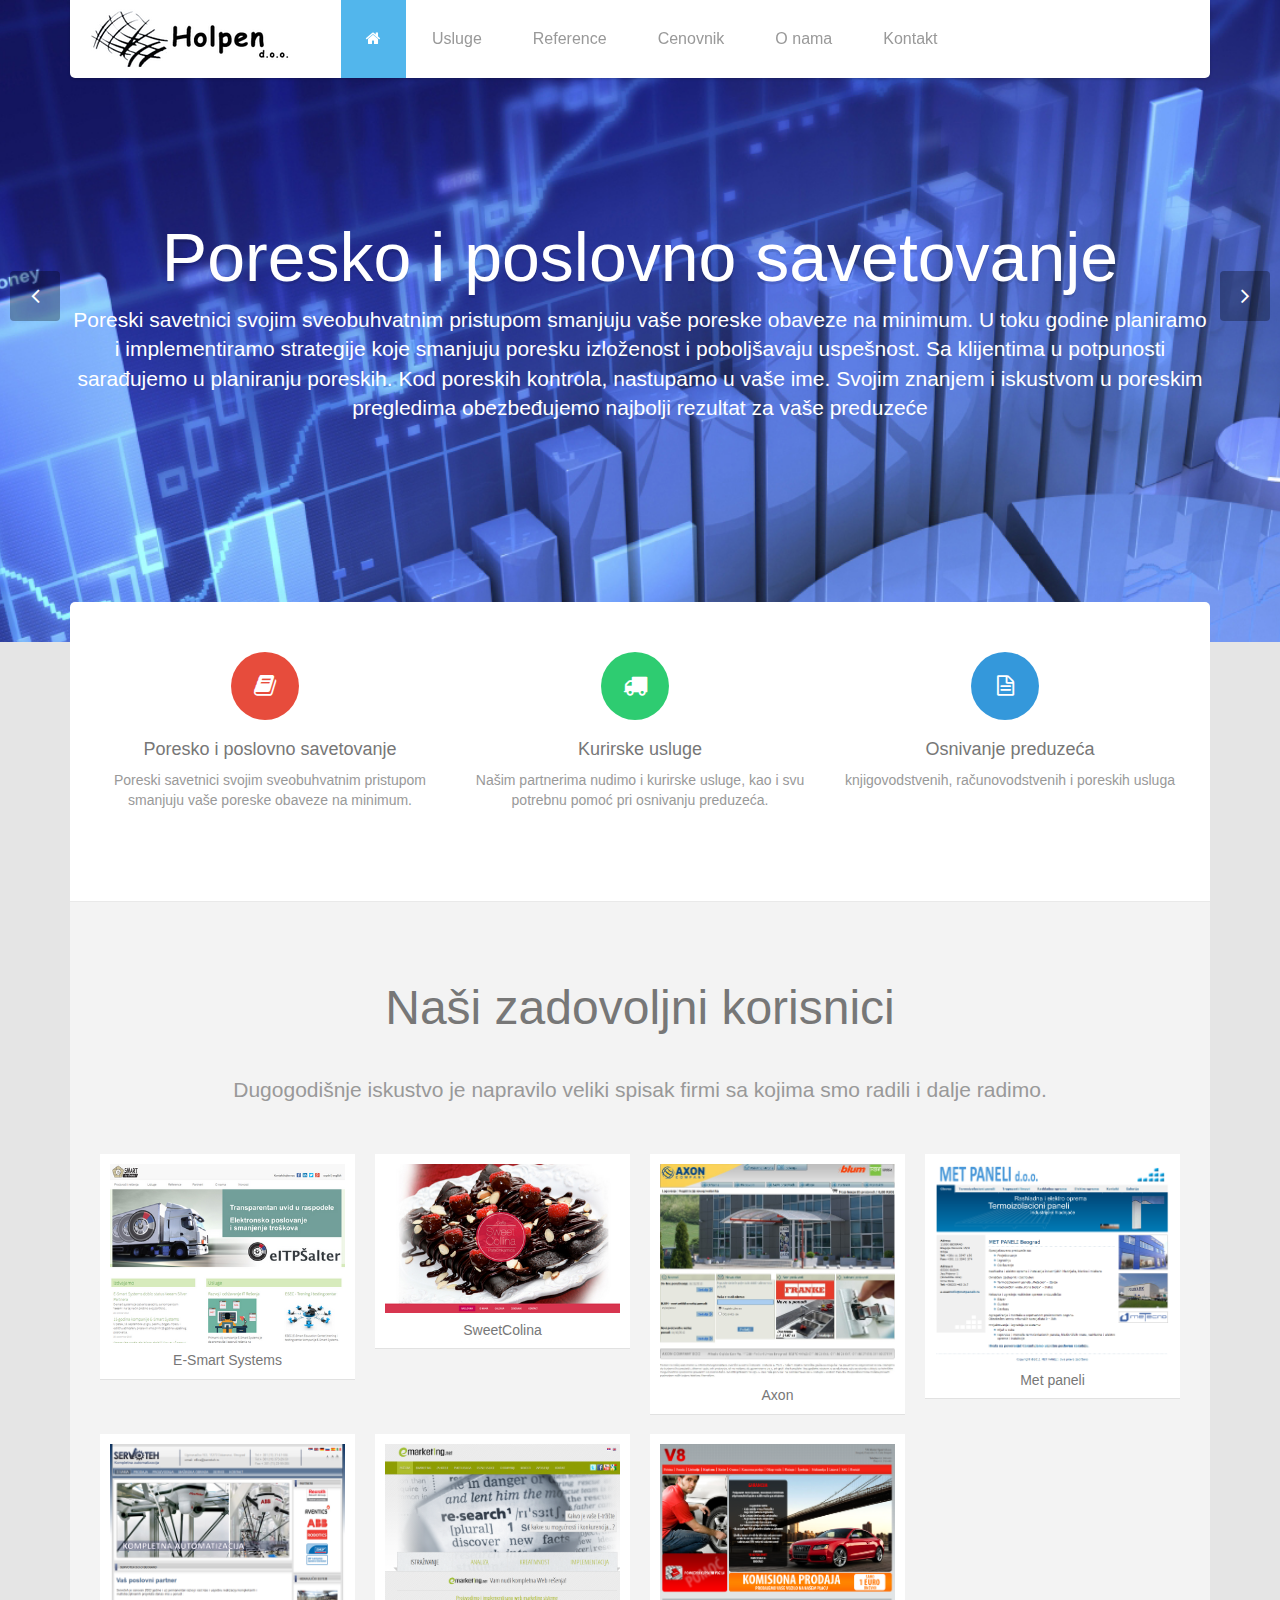
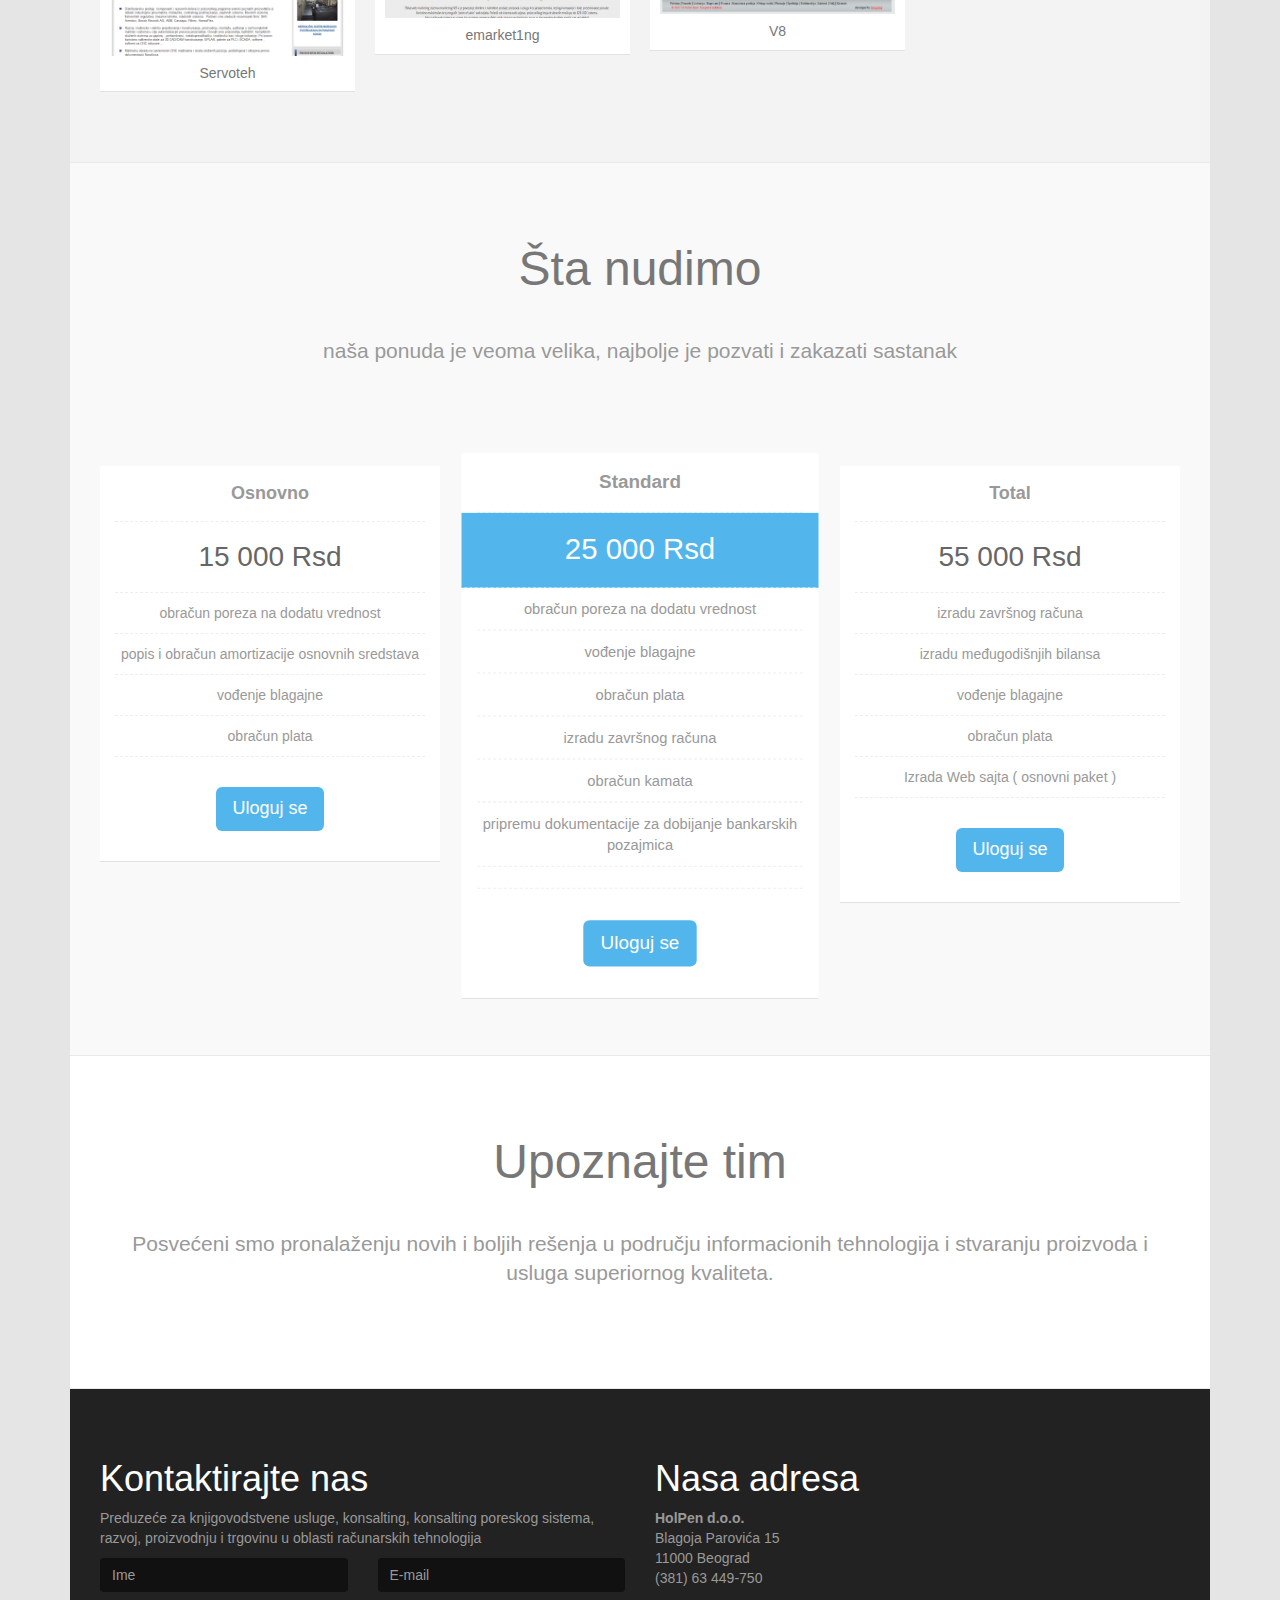
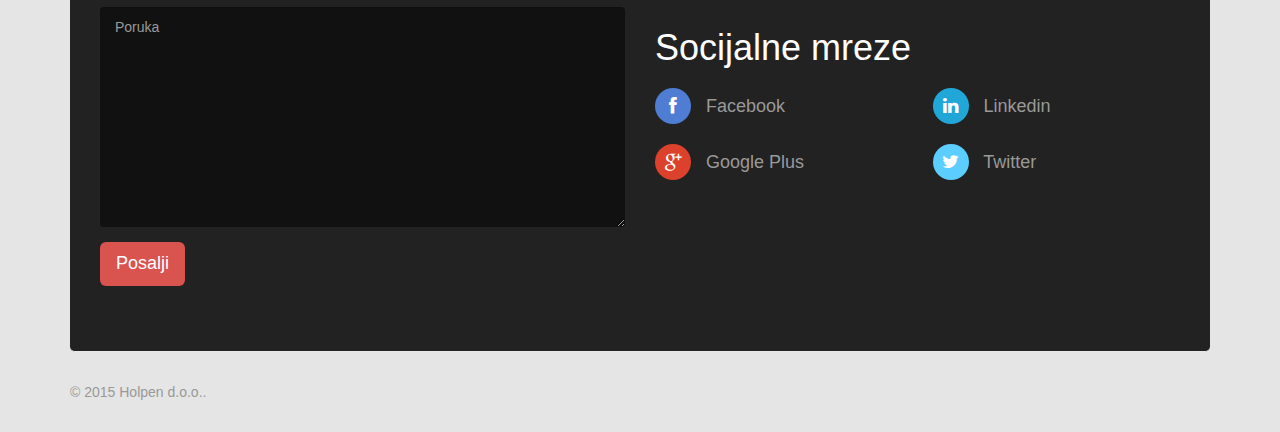
<file: backup/v3/index.html>
<!DOCTYPE html>
<html lang="en">
<head>
    <meta charset="utf-8">
    <meta name="viewport" content="width=device-width, initial-scale=1.0">
    <meta name="description" content="">
    <meta name="author" content="">
    <title>Holpen | Agencija za knjigovodstvo</title>
    <link href="css/bootstrap.min.css" rel="stylesheet">
    <link href="css/font-awesome.min.css" rel="stylesheet">
    <link href="css/prettyPhoto.css" rel="stylesheet">
    <link href="css/main.css" rel="stylesheet">
    <!--[if lt IE 9]>
    <script src="js/html5shiv.js"></script>
    <script src="js/respond.min.js"></script>
    <![endif]-->
    <link rel="shortcut icon" href="images/ico/favi.png">
    <link rel="apple-touch-icon-precomposed" sizes="144x144" href="images/ico/apple-touch-icon-144-precomposed.png">
    <link rel="apple-touch-icon-precomposed" sizes="114x114" href="images/ico/apple-touch-icon-114-precomposed.png">
    <link rel="apple-touch-icon-precomposed" sizes="72x72" href="images/ico/apple-touch-icon-72-precomposed.png">
    <link rel="apple-touch-icon-precomposed" href="images/ico/apple-touch-icon-57-precomposed.png">
    <!-- Google Analytics -->
<script>
  (function(i,s,o,g,r,a,m){i['GoogleAnalyticsObject']=r;i[r]=i[r]||function(){
  (i[r].q=i[r].q||[]).push(arguments)},i[r].l=1*new Date();a=s.createElement(o),
  m=s.getElementsByTagName(o)[0];a.async=1;a.src=g;m.parentNode.insertBefore(a,m)
  })(window,document,'script','//www.google-analytics.com/analytics.js','ga');

  ga('create', 'UA-37248563-1', 'auto');
  ga('send', 'pageview');
</script>
<!-- End Google Analytics -->
</head><!--/head-->

<body data-spy="scroll" data-target="#navbar" data-offset="0">
    <header id="header" role="banner">
        <div class="container">
            <div id="navbar" class="navbar navbar-default">
                <div class="navbar-header">
                    <button type="button" class="navbar-toggle" data-toggle="collapse" data-target=".navbar-collapse">
                        <span class="sr-only">Toggle navigation</span>
                        <span class="icon-bar"></span>
                        <span class="icon-bar"></span>
                        <span class="icon-bar"></span>
                    </button>
                    <a class="navbar-brand" href="index.html"></a>
                </div>
                <div class="collapse navbar-collapse">
                    <ul class="nav navbar-nav">
                        <li class="active"><a href="#main-slider"><i class="icon-home"></i></a></li>
                        <li><a href="#services">Usluge</a></li>
                        <li><a href="#portfolio">Reference</a></li>
                        <li><a href="#pricing">Cenovnik</a></li>
                        <li><a href="#about-us">O nama</a></li>
                        <li><a href="#contact">Kontakt</a></li>
                    </ul>
                </div>
            </div>
        </div>
    </header><!--/#header-->

    <section id="main-slider" class="carousel">
        <div class="carousel-inner">
            <div class="item active">
                <div class="container">
                    <div class="carousel-content">
                        <h1>Poresko i poslovno savetovanje</h1>
                        <p class="lead">Poreski savetnici svojim sveobuhvatnim pristupom smanjuju vaše poreske obaveze na minimum. U toku godine planiramo i implementiramo strategije koje smanjuju poresku izloženost i poboljšavaju uspešnost. Sa klijentima u potpunosti sarađujemo u planiranju poreskih. Kod poreskih kontrola, nastupamo u vaše ime. Svojim znanjem i iskustvom u poreskim pregledima obezbeđujemo najbolji rezultat za vaše preduzeće</p>
                    </div>
                </div>
            </div><!--/.item-->
            <div class="item">
                <div class="container">
                    <div class="carousel-content">
                        <h1>Kurirske usluge i osnivanje preduzeća</h1>
                        <p class="lead">Pored knjigovodstvenih, računovodstvenih i poreskih usluga, našim partnerima nudimo i kurirske usluge, kao i svu potrebnu pomoć pri osnivanju preduzeća.</p>
                    </div>
                </div>
            </div><!--/.item-->
            <div class="item">
                <div class="container">
                    <div class="carousel-content">
                        <h1>Arhiviranje dokumentacije</h1>
                        <p class="lead">U Knjigovodstveni agenciji Holpen  možete arhivirati dokumentaciju iz predhodnih godina, bez potrebe odnošenja I zauzimanja prostora u vašim firmama. Dokumentacija će biti čuvanja i uništena posle isteka zakonskog roka za njeno čuvanje.</p>
                    </div>
                </div>
            </div><!--/.item-->
        </div><!--/.carousel-inner-->
        <a class="prev" href="#main-slider" data-slide="prev"><i class="icon-angle-left"></i></a>
        <a class="next" href="#main-slider" data-slide="next"><i class="icon-angle-right"></i></a>
    </section><!--/#main-slider-->

    <section id="services">
        <div class="container">
            <div class="box first">
                <div class="row">
                    <div class="col-md-4 col-sm-6">
                        <div class="center">
                            <i class="icon-book icon-md icon-color1"></i>
                            <h4>Poresko i poslovno savetovanje</h4>
                            <p>Poreski savetnici svojim sveobuhvatnim pristupom smanjuju vaše poreske obaveze na minimum. </p>
                        </div>
                    </div><!--/.col-md-4-->
                    <div class="col-md-4 col-sm-6">
                        <div class="center">
                            <i class="icon-car icon-md icon-color2"></i>
                            <h4>Kurirske usluge</h4>
                            <p>Našim partnerima nudimo i kurirske usluge, kao i svu potrebnu pomoć pri osnivanju preduzeća.</p>
                        </div>
                    </div><!--/.col-md-4-->
                    <div class="col-md-4 col-sm-6">
                        <div class="center">
                            <i class="icon-fascikla icon-md icon-color3"></i>
                            <h4>Osnivanje preduzeća</h4>
                            <p>knjigovodstvenih, računovodstvenih i poreskih usluga</p>
                        </div>
                    </div><!--/.col-md-4-->
                    <div class="col-md-4 col-sm-6">
                        
                    </div><!--/.col-md-4-->
                    
                    </div><!--/.col-md-4-->
                </div><!--/.row-->
            </div><!--/.box-->
        </div><!--/.container-->
    </section><!--/#services-->

    <section id="portfolio">
        <div class="container">
            <div class="box">
                <div class="center gap">
                    <h2>Naši zadovoljni korisnici</h2>
                    <p class="lead">Dugogodišnje iskustvo je napravilo veliki spisak firmi sa kojima smo radili i dalje radimo.</p>
                </div><!--/.center-->
                
                <ul class="portfolio-items col-4">
                    <li class="portfolio-item apps">
                        <div class="item-inner">
                            <div class="portfolio-image">
                                <img src="images/portfolio/thumb/E-smartsysthumb.png" alt="">
                                <div class="overlay">
                                    <a class="preview btn btn-danger" title="E-smart Systems d.o.o." href="images/portfolio/full/E-smartsys.png"><i class="icon-eye-open"></i></a>             
                                </div>
                            </div>
                            <a href="http://www.e-smartsys.com" target="_blank"><h5>E-Smart Systems</h5></a>
                        </div>
                    </li><!--/.portfolio-item-->
                    <li class="portfolio-item joomla bootstrap">
                        <div class="item-inner">
                            <div class="portfolio-image">
                                <img src="images/portfolio/thumb/sweetcolinathumb.png" alt="sweetcolina">
                                <div class="overlay">
                                    <a class="preview btn btn-danger" title="SweetColina" href="images/portfolio/full/sweetcolina.png"><i class="icon-eye-open"></i></a>  
                                </div>
                            </div> 
                            <a href="http://www.sweetcollina.rs/" target="_blank"><h5>SweetColina</h5></a>         
                        </div>
                    </li>
                    <li class="portfolio-item joomla bootstrap">
                        <div class="item-inner">
                            <div class="portfolio-image">
                                <img src="images/portfolio/thumb/axon.jpg" alt="axon">
                                <div class="overlay">
                                    <a class="preview btn btn-danger" title="axon" href="images/portfolio/full/axon.jpg"><i class="icon-eye-open"></i></a>  
                                </div>
                            </div> 
                            <a href="http://www.axon.rs" target="_blank"><h5>Axon</h5></a>
                        </div>
                    </li>
                    <li class="portfolio-item joomla bootstrap">
                        <div class="item-inner">
                            <div class="portfolio-image">
                                <img src="images/portfolio/thumb/metpaneli.png" alt="Met paneli">
                                <div class="overlay">
                                    <a class="preview btn btn-danger" title="Met paneli" href="images/portfolio/full/metpaneli.png"><i class="icon-eye-open"></i></a>  
                                </div>
                            </div> 
                            <a href="http://www.metpaneli.rs/" target="_blank"><h5>Met paneli</h5></a>
                        </div>
                    </li>
                    <li class="portfolio-item joomla bootstrap">
                        <div class="item-inner">
                            <div class="portfolio-image">
                                <img src="images/portfolio/thumb/servoteh.png" alt="Servoteh">
                                <div class="overlay">
                                    <a class="preview btn btn-danger" title="Servoteh" href="images/portfolio/full/servoteh.png"><i class="icon-eye-open"></i></a>  
                                </div>
                            </div> 
                            <a href="http://www.servoteh.rs/" target="_blank"><h5>Servoteh</h5></a>
                        </div>
                    </li>
                    <li class="portfolio-item joomla bootstrap">
                        <div class="item-inner">
                            <div class="portfolio-image">
                                <img src="images/portfolio/thumb/emarketing.png" alt="emarket1ng">
                                <div class="overlay">
                                    <a class="preview btn btn-danger" title="emarket1ng" href="images/portfolio/full/emarketing.png"><i class="icon-eye-open"></i></a>  
                                </div>
                            </div> 
                            <a href="http://www.emarket1ng.net/" target="_blank"><h5>emarket1ng</h5></a>
                        </div>
                    </li>
                    <li class="portfolio-item joomla bootstrap">
                        <div class="item-inner">
                            <div class="portfolio-image">
                                <img src="images/portfolio/thumb/v8.png" alt="V8">
                                <div class="overlay">
                                    <a class="preview btn btn-danger" title="V8" href="images/portfolio/full/v8.png"><i class="icon-eye-open"></i></a>  
                                </div>
                            </div> 
                            <a href="http://v8.rs/" target="_blank"><h5>V8</h5></a>
                        </div>
                    </li>

                </ul>   
            </div><!--/.box-->
        </div><!--/.container-->
    </section><!--/#portfolio-->

    <section id="pricing">
        <div class="container">
            <div class="box">
                <div class="center">
                    <h2>Šta nudimo</h2>
                    <p class="lead">naša ponuda je veoma velika, najbolje je pozvati i zakazati sastanak</p>
                </div><!--/.center-->   
                <div class="big-gap"></div>
                <div id="pricing-table" class="row">
                    <div class="col-sm-4">
                        <ul class="plan">
                            <li class="plan-name">Osnovno</li>
                            <li class="plan-price">15 000 Rsd</li>
                            <li>obračun poreza na dodatu vrednost</li>
                            <li>popis i obračun amortizacije osnovnih sredstava</li>
                            <li>vođenje blagajne</li>
                            <li>obračun plata</li>
                            <li class="plan-action"><a href="#" class="btn btn-primary btn-lg">Uloguj se</a></li>
                        </ul>
                    </div><!--/.col-sm-4-->
                    <div class="col-sm-4">
                        <ul class="plan featured">
                            <li class="plan-name">Standard</li>
                            <li class="plan-price">25 000 Rsd</li>
                            <li>obračun poreza na dodatu vrednost</li>
                            <li>vođenje blagajne</li>
                            <li>obračun plata</li>
                            <li>izradu završnog računa</li>
                            <li>obračun kamata</li>
                            <li>pripremu dokumentacije za dobijanje bankarskih pozajmica</li>
                            <li></li>
                            <li class="plan-action"><a href="#" class="btn btn-primary btn-lg">Uloguj se</a></li>
                        </ul>
                    </div><!--/.col-sm-4-->
                    <div class="col-sm-4">
                        <ul class="plan">
                            <li class="plan-name">Total</li>
                            <li class="plan-price">55 000 Rsd</li>
                            <li>izradu završnog računa</li>
                            <li>izradu međugodišnjih bilansa</li>
                            <li>vođenje blagajne</li>
                            <li>obračun plata</li>
                            <li>Izrada Web sajta ( osnovni paket )</li>
                            <li class="plan-action"><a href="#" class="btn btn-primary btn-lg">Uloguj se</a></li>
                        </ul>
                    </div><!--/.col-sm-4-->
                </div> 
            </div> 
        </div>
    </section><!--/#pricing-->

    <section id="about-us">
        <div class="container">
            <div class="box">
                <div class="center">
                    <h2>Upoznajte tim</h2>
                    <p class="lead">Posvećeni smo pronalaženju novih i boljih rešenja u području informacionih tehnologija i stvaranju proizvoda i usluga superiornog kvaliteta.</p>
                </div>
                <div class="gap"></div>
                
            </div><!--/.box-->
        </div><!--/.container-->
    </section><!--/#about-us-->

    <section id="contact">
        <div class="container">
            <div class="box last">
                <div class="row">
                    <div class="col-sm-6">
                        <h1>Kontaktirajte nas</h1>
                        <p>Preduzeće za knjigovodstvene usluge, konsalting, konsalting poreskog sistema, razvoj, proizvodnju i trgovinu u oblasti računarskih tehnologija</p>
                        <div class="status alert alert-success" style="display: none"></div>





                        <form id="main-contact-form" class="contact-form" name="contact-form" method="post" action="sendemail.php" role="form">
                            <div class="row">
                                <div class="col-sm-6">
                                    <div class="form-group">
                                        <input type="text" class="form-control" required="required" placeholder="Ime">
                                    </div>
                                </div>
                                <div class="col-sm-6">
                                    <div class="form-group">
                                        <input type="text" class="form-control" required="required" placeholder="E-mail">
                                    </div>
                                </div>
                            </div>
                            <div class="row">
                                <div class="col-sm-12">
                                    <div class="form-group">
                                        <textarea name="message" id="message" required="required" class="form-control" rows="8" placeholder="Poruka"></textarea>
                                    </div>
                                    <div class="form-group">
                                        <button type="submit" class="btn btn-danger btn-lg">Posalji</button>
                                    </div>
                                </div>
                            </div>
                        </form>
                    </div><!--/.col-sm-6-->
                    <div class="col-sm-6">
                        <h1>Nasa adresa</h1>
                        <div class="row">
                            <div class="col-md-6">
                                <address>
                                    <strong>HolPen d.o.o.</strong><br>
                                    Blagoja Parovića 15<br>
                                    11000 Beograd<br>
                                    (381) 63 449-750
                                </address>
                            </div>
                            
                        </div>
                        <h1>Socijalne mreze</h1>
                        <div class="row">
                            <div class="col-md-6">
                                <ul class="social">
                                    <li><a href="#"><i class="icon-facebook icon-social"></i> Facebook</a></li>
                                    <li><a href="#"><i class="icon-google-plus icon-social"></i> Google Plus</a></li>
                                    
                                </ul>
                            </div>
                            <div class="col-md-6">
                                <ul class="social">
                                    <li><a href="#"><i class="icon-linkedin icon-social"></i> Linkedin</a></li>
                                    <li><a href="#"><i class="icon-twitter icon-social"></i> Twitter</a></li>
                                    
                                </ul>
                            </div>
                        </div>
                    </div><!--/.col-sm-6-->
                </div><!--/.row-->
            </div><!--/.box-->
        </div><!--/.container-->
    </section><!--/#contact-->

    <footer id="footer">
        <div class="container">
            <div class="row">
                <div class="col-sm-6">
                    &copy; 2015 <a target="_blank" href="http://holpen.rs/" title="Preduzeće za knjigovodstvene usluge, konsalting, konsalting poreskog sistema, razvoj, proizvodnju i trgovinu u oblasti računarskih tehnologija">Holpen d.o.o.</a>. 
                </div>
                
            </div>
        </div>
    </footer><!--/#footer-->

    <script src="js/jquery.js"></script>
    <script src="js/bootstrap.min.js"></script>
    <script src="js/jquery.isotope.min.js"></script>
    <script src="js/jquery.prettyPhoto.js"></script>
    <script src="js/main.js"></script>
</body>
</html>
</file>
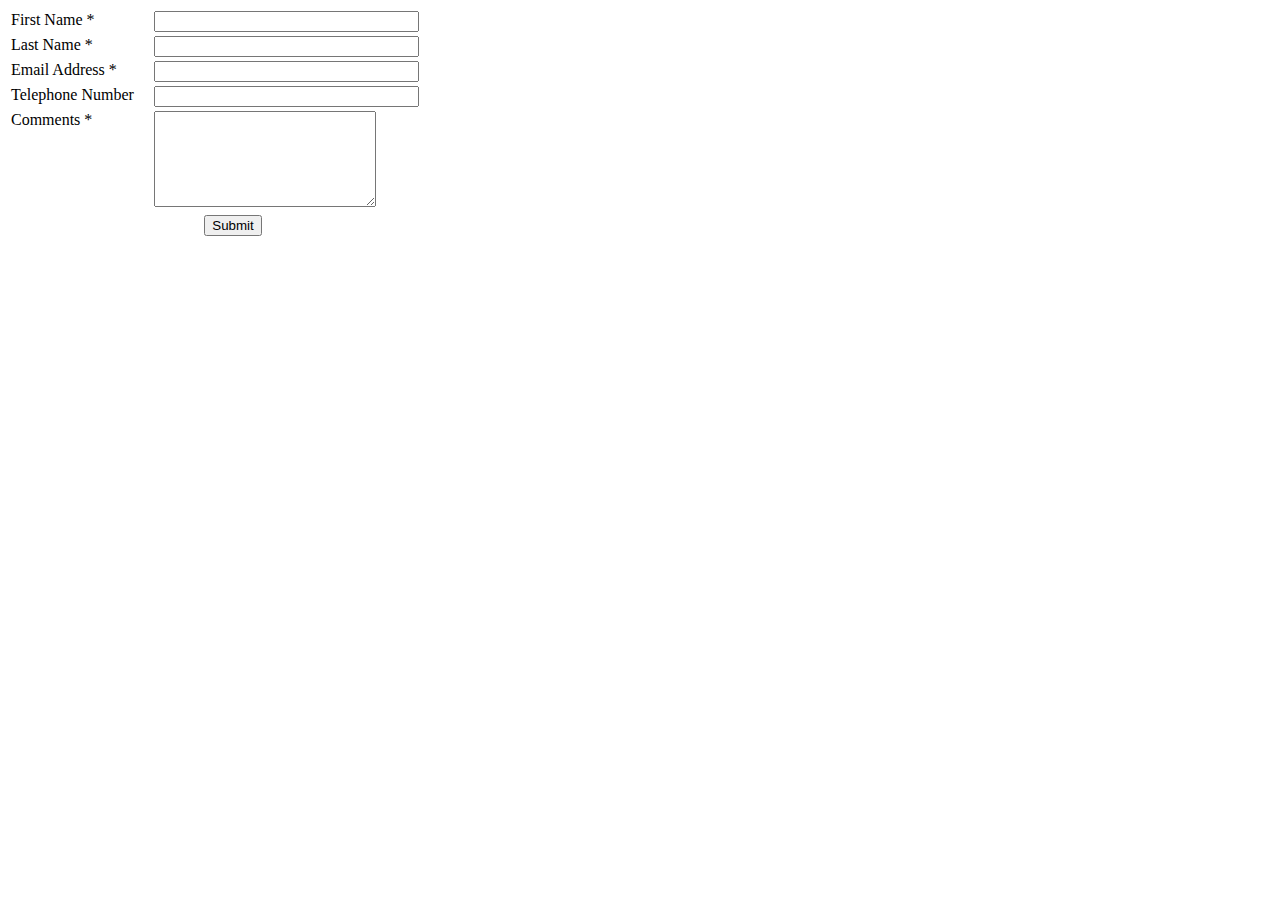
<file: kontakt2.html>
<!DOCTYPE html>
<html>
<head>
  <title></title>
</head>
<body>
<form name="contactform" method="post" action="send_form_email.php">
 
<table width="450px">
 
<tr>
 
 <td valign="top">
 
  <label for="first_name">First Name *</label>
 
 </td>
 
 <td valign="top">
 
  <input  type="text" name="first_name" maxlength="50" size="30">
 
 </td>
 
</tr>
 
<tr>
 
 <td valign="top"">
 
  <label for="last_name">Last Name *</label>
 
 </td>
 
 <td valign="top">
 
  <input  type="text" name="last_name" maxlength="50" size="30">
 
 </td>
 
</tr>
 
<tr>
 
 <td valign="top">
 
  <label for="email">Email Address *</label>
 
 </td>
 
 <td valign="top">
 
  <input  type="text" name="email" maxlength="80" size="30">
 
 </td>
 
</tr>
 
<tr>
 
 <td valign="top">
 
  <label for="telephone">Telephone Number</label>
 
 </td>
 
 <td valign="top">
 
  <input  type="text" name="telephone" maxlength="30" size="30">
 
 </td>
 
</tr>
 
<tr>
 
 <td valign="top">
 
  <label for="comments">Comments *</label>
 
 </td>
 
 <td valign="top">
 
  <textarea  name="comments" maxlength="1000" cols="25" rows="6"></textarea>
 
 </td>
 
</tr>
 
<tr>
 
 <td colspan="2" style="text-align:center">
 
  <input type="submit" value="Submit">   
 
 </td>
 
</tr>
 
</table>
 
</form>
</body>
</html>
</file>
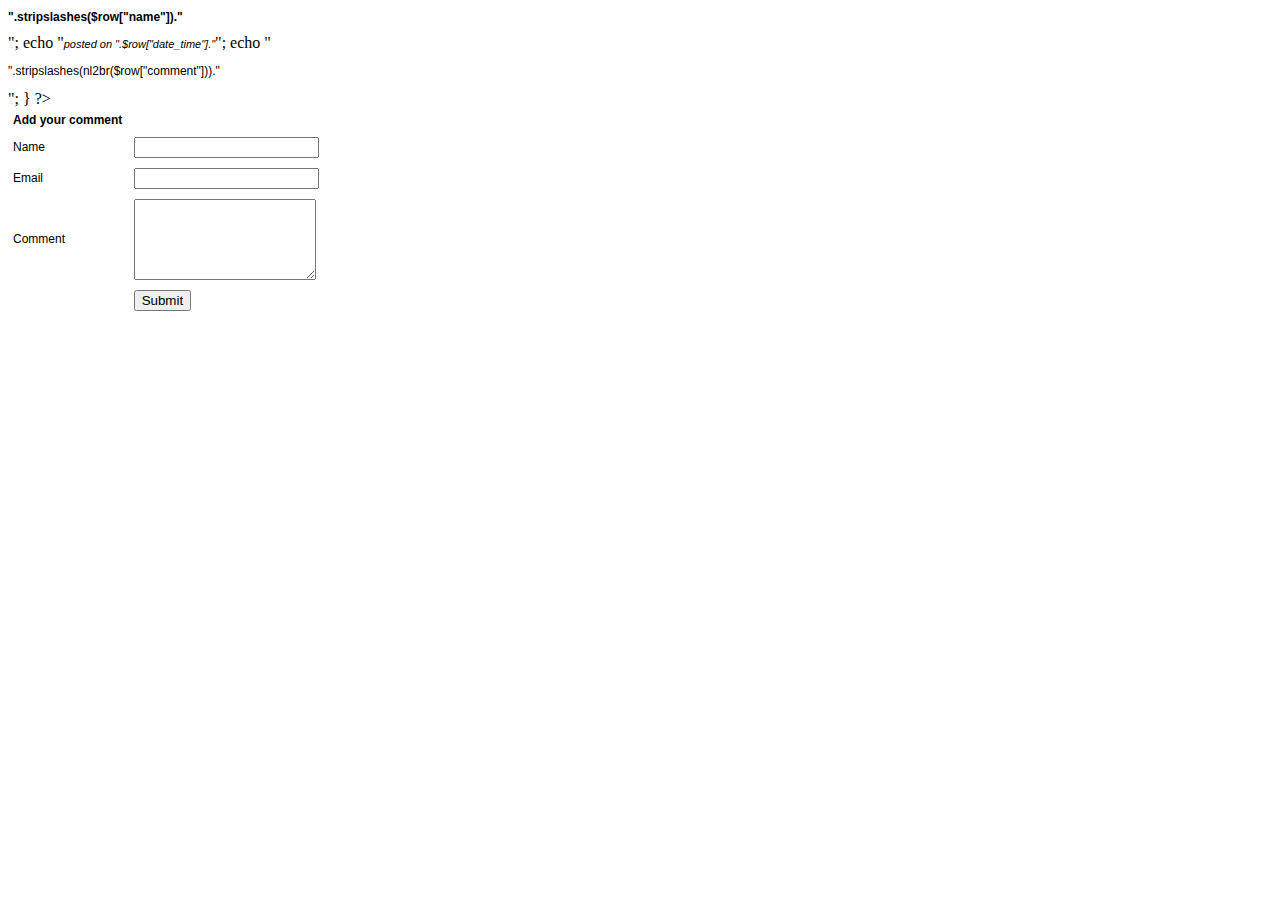
<file: guestbook/example-page.html>
<!DOCTYPE html PUBLIC "-//W3C//DTD XHTML 1.0 Transitional//EN" "http://www.w3.org/TR/xhtml1/DTD/xhtml1-transitional.dtd">
<html xmlns="http://www.w3.org/1999/xhtml">
<head>
<meta http-equiv="Content-Type" content="text/html; charset=utf-8" />
<title>Sample Guest Book page</title>
<link href="guestbook.css" rel="stylesheet" type="text/css" />
</head>

<body>

<div id="GuestBook"> </div>
<script language="javascript" src="guestbook.js"></script>


</body>
</html>
</file>
<file: css/prettyPhoto.css>
div.pp_default .pp_top,div.pp_default .pp_top .pp_middle,div.pp_default .pp_top .pp_left,div.pp_default .pp_top .pp_right,div.pp_default .pp_bottom,div.pp_default .pp_bottom .pp_left,div.pp_default .pp_bottom .pp_middle,div.pp_default .pp_bottom .pp_right{height:13px}
div.pp_default .pp_top .pp_left{background:url(../images/prettyPhoto/default/sprite.png) -78px -93px no-repeat}
div.pp_default .pp_top .pp_middle{background:url(../images/prettyPhoto/default/sprite_x.png) top left repeat-x}
div.pp_default .pp_top .pp_right{background:url(../images/prettyPhoto/default/sprite.png) -112px -93px no-repeat}
div.pp_default .pp_content .ppt{color:#f8f8f8}
div.pp_default .pp_content_container .pp_left{background:url(../images/prettyPhoto/default/sprite_y.png) -7px 0 repeat-y;padding-left:13px}
div.pp_default .pp_content_container .pp_right{background:url(../images/prettyPhoto/default/sprite_y.png) top right repeat-y;padding-right:13px}
div.pp_default .pp_next:hover{background:url(../images/prettyPhoto/default/sprite_next.png) center right no-repeat;cursor:pointer}
div.pp_default .pp_previous:hover{background:url(../images/prettyPhoto/default/sprite_prev.png) center left no-repeat;cursor:pointer}
div.pp_default .pp_expand{background:url(../images/prettyPhoto/default/sprite.png) 0 -29px no-repeat;cursor:pointer;width:28px;height:28px}
div.pp_default .pp_expand:hover{background:url(../images/prettyPhoto/default/sprite.png) 0 -56px no-repeat;cursor:pointer}
div.pp_default .pp_contract{background:url(../images/prettyPhoto/default/sprite.png) 0 -84px no-repeat;cursor:pointer;width:28px;height:28px}
div.pp_default .pp_contract:hover{background:url(../images/prettyPhoto/default/sprite.png) 0 -113px no-repeat;cursor:pointer}
div.pp_default .pp_close{width:30px;height:30px;background:url(../images/prettyPhoto/default/sprite.png) 2px 1px no-repeat;cursor:pointer}
div.pp_default .pp_gallery ul li a{background:url(../images/prettyPhoto/default/default_thumb.png) center center #f8f8f8;border:1px solid #aaa}
div.pp_default .pp_social{margin-top:7px}
div.pp_default .pp_gallery a.pp_arrow_previous,div.pp_default .pp_gallery a.pp_arrow_next{position:static;left:auto}
div.pp_default .pp_nav .pp_play,div.pp_default .pp_nav .pp_pause{background:url(../images/prettyPhoto/default/sprite.png) -51px 1px no-repeat;height:30px;width:30px}
div.pp_default .pp_nav .pp_pause{background-position:-51px -29px}
div.pp_default a.pp_arrow_previous,div.pp_default a.pp_arrow_next{background:url(../images/prettyPhoto/default/sprite.png) -31px -3px no-repeat;height:20px;width:20px;margin:4px 0 0}
div.pp_default a.pp_arrow_next{left:52px;background-position:-82px -3px}
div.pp_default .pp_content_container .pp_details{margin-top:5px}
div.pp_default .pp_nav{clear:none;height:30px;width:110px;position:relative}
div.pp_default .pp_nav .currentTextHolder{font-family:Georgia;font-style:italic;color:#999;font-size:11px;left:75px;line-height:25px;position:absolute;top:2px;margin:0;padding:0 0 0 10px}
div.pp_default .pp_close:hover,div.pp_default .pp_nav .pp_play:hover,div.pp_default .pp_nav .pp_pause:hover,div.pp_default .pp_arrow_next:hover,div.pp_default .pp_arrow_previous:hover{opacity:0.7}
div.pp_default .pp_description{font-size:11px;font-weight:700;line-height:14px;margin:5px 50px 5px 0}
div.pp_default .pp_bottom .pp_left{background:url(../images/prettyPhoto/default/sprite.png) -78px -127px no-repeat}
div.pp_default .pp_bottom .pp_middle{background:url(../images/prettyPhoto/default/sprite_x.png) bottom left repeat-x}
div.pp_default .pp_bottom .pp_right{background:url(../images/prettyPhoto/default/sprite.png) -112px -127px no-repeat}
div.pp_default .pp_loaderIcon{background:url(../images/prettyPhoto/default/loader.gif) center center no-repeat}
div.light_rounded .pp_top .pp_left{background:url(../images/prettyPhoto/light_rounded/sprite.png) -88px -53px no-repeat}
div.light_rounded .pp_top .pp_right{background:url(../images/prettyPhoto/light_rounded/sprite.png) -110px -53px no-repeat}
div.light_rounded .pp_next:hover{background:url(../images/prettyPhoto/light_rounded/btnNext.png) center right no-repeat;cursor:pointer}
div.light_rounded .pp_previous:hover{background:url(../images/prettyPhoto/light_rounded/btnPrevious.png) center left no-repeat;cursor:pointer}
div.light_rounded .pp_expand{background:url(../images/prettyPhoto/light_rounded/sprite.png) -31px -26px no-repeat;cursor:pointer}
div.light_rounded .pp_expand:hover{background:url(../images/prettyPhoto/light_rounded/sprite.png) -31px -47px no-repeat;cursor:pointer}
div.light_rounded .pp_contract{background:url(../images/prettyPhoto/light_rounded/sprite.png) 0 -26px no-repeat;cursor:pointer}
div.light_rounded .pp_contract:hover{background:url(../images/prettyPhoto/light_rounded/sprite.png) 0 -47px no-repeat;cursor:pointer}
div.light_rounded .pp_close{width:75px;height:22px;background:url(../images/prettyPhoto/light_rounded/sprite.png) -1px -1px no-repeat;cursor:pointer}
div.light_rounded .pp_nav .pp_play{background:url(../images/prettyPhoto/light_rounded/sprite.png) -1px -100px no-repeat;height:15px;width:14px}
div.light_rounded .pp_nav .pp_pause{background:url(../images/prettyPhoto/light_rounded/sprite.png) -24px -100px no-repeat;height:15px;width:14px}
div.light_rounded .pp_arrow_previous{background:url(../images/prettyPhoto/light_rounded/sprite.png) 0 -71px no-repeat}
div.light_rounded .pp_arrow_next{background:url(../images/prettyPhoto/light_rounded/sprite.png) -22px -71px no-repeat}
div.light_rounded .pp_bottom .pp_left{background:url(../images/prettyPhoto/light_rounded/sprite.png) -88px -80px no-repeat}
div.light_rounded .pp_bottom .pp_right{background:url(../images/prettyPhoto/light_rounded/sprite.png) -110px -80px no-repeat}
div.dark_rounded .pp_top .pp_left{background:url(../images/prettyPhoto/dark_rounded/sprite.png) -88px -53px no-repeat}
div.dark_rounded .pp_top .pp_right{background:url(../images/prettyPhoto/dark_rounded/sprite.png) -110px -53px no-repeat}
div.dark_rounded .pp_content_container .pp_left{background:url(../images/prettyPhoto/dark_rounded/contentPattern.png) top left repeat-y}
div.dark_rounded .pp_content_container .pp_right{background:url(../images/prettyPhoto/dark_rounded/contentPattern.png) top right repeat-y}
div.dark_rounded .pp_next:hover{background:url(../images/prettyPhoto/dark_rounded/btnNext.png) center right no-repeat;cursor:pointer}
div.dark_rounded .pp_previous:hover{background:url(../images/prettyPhoto/dark_rounded/btnPrevious.png) center left no-repeat;cursor:pointer}
div.dark_rounded .pp_expand{background:url(../images/prettyPhoto/dark_rounded/sprite.png) -31px -26px no-repeat;cursor:pointer}
div.dark_rounded .pp_expand:hover{background:url(../images/prettyPhoto/dark_rounded/sprite.png) -31px -47px no-repeat;cursor:pointer}
div.dark_rounded .pp_contract{background:url(../images/prettyPhoto/dark_rounded/sprite.png) 0 -26px no-repeat;cursor:pointer}
div.dark_rounded .pp_contract:hover{background:url(../images/prettyPhoto/dark_rounded/sprite.png) 0 -47px no-repeat;cursor:pointer}
div.dark_rounded .pp_close{width:75px;height:22px;background:url(../images/prettyPhoto/dark_rounded/sprite.png) -1px -1px no-repeat;cursor:pointer}
div.dark_rounded .pp_description{margin-right:85px;color:#fff}
div.dark_rounded .pp_nav .pp_play{background:url(../images/prettyPhoto/dark_rounded/sprite.png) -1px -100px no-repeat;height:15px;width:14px}
div.dark_rounded .pp_nav .pp_pause{background:url(../images/prettyPhoto/dark_rounded/sprite.png) -24px -100px no-repeat;height:15px;width:14px}
div.dark_rounded .pp_arrow_previous{background:url(../images/prettyPhoto/dark_rounded/sprite.png) 0 -71px no-repeat}
div.dark_rounded .pp_arrow_next{background:url(../images/prettyPhoto/dark_rounded/sprite.png) -22px -71px no-repeat}
div.dark_rounded .pp_bottom .pp_left{background:url(../images/prettyPhoto/dark_rounded/sprite.png) -88px -80px no-repeat}
div.dark_rounded .pp_bottom .pp_right{background:url(../images/prettyPhoto/dark_rounded/sprite.png) -110px -80px no-repeat}
div.dark_rounded .pp_loaderIcon{background:url(../images/prettyPhoto/dark_rounded/loader.gif) center center no-repeat}
div.dark_square .pp_left,div.dark_square .pp_middle,div.dark_square .pp_right,div.dark_square .pp_content{background:#000}
div.dark_square .pp_description{color:#fff;margin:0 85px 0 0}
div.dark_square .pp_loaderIcon{background:url(../images/prettyPhoto/dark_square/loader.gif) center center no-repeat}
div.dark_square .pp_expand{background:url(../images/prettyPhoto/dark_square/sprite.png) -31px -26px no-repeat;cursor:pointer}
div.dark_square .pp_expand:hover{background:url(../images/prettyPhoto/dark_square/sprite.png) -31px -47px no-repeat;cursor:pointer}
div.dark_square .pp_contract{background:url(../images/prettyPhoto/dark_square/sprite.png) 0 -26px no-repeat;cursor:pointer}
div.dark_square .pp_contract:hover{background:url(../images/prettyPhoto/dark_square/sprite.png) 0 -47px no-repeat;cursor:pointer}
div.dark_square .pp_close{width:75px;height:22px;background:url(../images/prettyPhoto/dark_square/sprite.png) -1px -1px no-repeat;cursor:pointer}
div.dark_square .pp_nav{clear:none}
div.dark_square .pp_nav .pp_play{background:url(../images/prettyPhoto/dark_square/sprite.png) -1px -100px no-repeat;height:15px;width:14px}
div.dark_square .pp_nav .pp_pause{background:url(../images/prettyPhoto/dark_square/sprite.png) -24px -100px no-repeat;height:15px;width:14px}
div.dark_square .pp_arrow_previous{background:url(../images/prettyPhoto/dark_square/sprite.png) 0 -71px no-repeat}
div.dark_square .pp_arrow_next{background:url(../images/prettyPhoto/dark_square/sprite.png) -22px -71px no-repeat}
div.dark_square .pp_next:hover{background:url(../images/prettyPhoto/dark_square/btnNext.png) center right no-repeat;cursor:pointer}
div.dark_square .pp_previous:hover{background:url(../images/prettyPhoto/dark_square/btnPrevious.png) center left no-repeat;cursor:pointer}
div.light_square .pp_expand{background:url(../images/prettyPhoto/light_square/sprite.png) -31px -26px no-repeat;cursor:pointer}
div.light_square .pp_expand:hover{background:url(../images/prettyPhoto/light_square/sprite.png) -31px -47px no-repeat;cursor:pointer}
div.light_square .pp_contract{background:url(../images/prettyPhoto/light_square/sprite.png) 0 -26px no-repeat;cursor:pointer}
div.light_square .pp_contract:hover{background:url(../images/prettyPhoto/light_square/sprite.png) 0 -47px no-repeat;cursor:pointer}
div.light_square .pp_close{width:75px;height:22px;background:url(../images/prettyPhoto/light_square/sprite.png) -1px -1px no-repeat;cursor:pointer}
div.light_square .pp_nav .pp_play{background:url(../images/prettyPhoto/light_square/sprite.png) -1px -100px no-repeat;height:15px;width:14px}
div.light_square .pp_nav .pp_pause{background:url(../images/prettyPhoto/light_square/sprite.png) -24px -100px no-repeat;height:15px;width:14px}
div.light_square .pp_arrow_previous{background:url(../images/prettyPhoto/light_square/sprite.png) 0 -71px no-repeat}
div.light_square .pp_arrow_next{background:url(../images/prettyPhoto/light_square/sprite.png) -22px -71px no-repeat}
div.light_square .pp_next:hover{background:url(../images/prettyPhoto/light_square/btnNext.png) center right no-repeat;cursor:pointer}
div.light_square .pp_previous:hover{background:url(../images/prettyPhoto/light_square/btnPrevious.png) center left no-repeat;cursor:pointer}
div.facebook .pp_top .pp_left{background:url(../images/prettyPhoto/facebook/sprite.png) -88px -53px no-repeat}
div.facebook .pp_top .pp_middle{background:url(../images/prettyPhoto/facebook/contentPatternTop.png) top left repeat-x}
div.facebook .pp_top .pp_right{background:url(../images/prettyPhoto/facebook/sprite.png) -110px -53px no-repeat}
div.facebook .pp_content_container .pp_left{background:url(../images/prettyPhoto/facebook/contentPatternLeft.png) top left repeat-y}
div.facebook .pp_content_container .pp_right{background:url(../images/prettyPhoto/facebook/contentPatternRight.png) top right repeat-y}
div.facebook .pp_expand{background:url(../images/prettyPhoto/facebook/sprite.png) -31px -26px no-repeat;cursor:pointer}
div.facebook .pp_expand:hover{background:url(../images/prettyPhoto/facebook/sprite.png) -31px -47px no-repeat;cursor:pointer}
div.facebook .pp_contract{background:url(../images/prettyPhoto/facebook/sprite.png) 0 -26px no-repeat;cursor:pointer}
div.facebook .pp_contract:hover{background:url(../images/prettyPhoto/facebook/sprite.png) 0 -47px no-repeat;cursor:pointer}
div.facebook .pp_close{width:22px;height:22px;background:url(../images/prettyPhoto/facebook/sprite.png) -1px -1px no-repeat;cursor:pointer}
div.facebook .pp_description{margin:0 37px 0 0}
div.facebook .pp_loaderIcon{background:url(../images/prettyPhoto/facebook/loader.gif) center center no-repeat}
div.facebook .pp_arrow_previous{background:url(../images/prettyPhoto/facebook/sprite.png) 0 -71px no-repeat;height:22px;margin-top:0;width:22px}
div.facebook .pp_arrow_previous.disabled{background-position:0 -96px;cursor:default}
div.facebook .pp_arrow_next{background:url(../images/prettyPhoto/facebook/sprite.png) -32px -71px no-repeat;height:22px;margin-top:0;width:22px}
div.facebook .pp_arrow_next.disabled{background-position:-32px -96px;cursor:default}
div.facebook .pp_nav{margin-top:0}
div.facebook .pp_nav p{font-size:15px;padding:0 3px 0 4px}
div.facebook .pp_nav .pp_play{background:url(../images/prettyPhoto/facebook/sprite.png) -1px -123px no-repeat;height:22px;width:22px}
div.facebook .pp_nav .pp_pause{background:url(../images/prettyPhoto/facebook/sprite.png) -32px -123px no-repeat;height:22px;width:22px}
div.facebook .pp_next:hover{background:url(../images/prettyPhoto/facebook/btnNext.png) center right no-repeat;cursor:pointer}
div.facebook .pp_previous:hover{background:url(../images/prettyPhoto/facebook/btnPrevious.png) center left no-repeat;cursor:pointer}
div.facebook .pp_bottom .pp_left{background:url(../images/prettyPhoto/facebook/sprite.png) -88px -80px no-repeat}
div.facebook .pp_bottom .pp_middle{background:url(../images/prettyPhoto/facebook/contentPatternBottom.png) top left repeat-x}
div.facebook .pp_bottom .pp_right{background:url(../images/prettyPhoto/facebook/sprite.png) -110px -80px no-repeat}
div.pp_pic_holder a:focus{outline:none}
div.pp_overlay{background:#000;display:none;left:0;position:absolute;top:0;width:100%;z-index:9500}
div.pp_pic_holder{display:none;position:absolute;width:100px;z-index:10000}
.pp_content{height:40px;min-width:40px}
* html .pp_content{width:40px}
.pp_content_container{position:relative;text-align:left;width:100%}
.pp_content_container .pp_left{padding-left:20px}
.pp_content_container .pp_right{padding-right:20px}
.pp_content_container .pp_details{float:left;margin:10px 0 2px}
.pp_description{display:none;margin:0}
.pp_social{float:left;margin:0}
.pp_social .facebook{float:left;margin-left:5px;width:55px;overflow:hidden}
.pp_social .twitter{float:left}
.pp_nav{clear:right;float:left;margin:3px 10px 0 0}
.pp_nav p{float:left;white-space:nowrap;margin:2px 4px}
.pp_nav .pp_play,.pp_nav .pp_pause{float:left;margin-right:4px;text-indent:-10000px}
a.pp_arrow_previous,a.pp_arrow_next{display:block;float:left;height:15px;margin-top:3px;overflow:hidden;text-indent:-10000px;width:14px}
.pp_hoverContainer{position:absolute;top:0;width:100%;z-index:2000}
.pp_gallery{display:none;left:50%;margin-top:-50px;position:absolute;z-index:10000}
.pp_gallery div{float:left;overflow:hidden;position:relative}
.pp_gallery ul{float:left;height:35px;position:relative;white-space:nowrap;margin:0 0 0 5px;padding:0}
.pp_gallery ul a{border:1px rgba(0,0,0,0.5) solid;display:block;float:left;height:33px;overflow:hidden}
.pp_gallery ul a img{border:0}
.pp_gallery li{display:block;float:left;margin:0 5px 0 0;padding:0}
.pp_gallery li.default a{background:url(../images/prettyPhoto/facebook/default_thumbnail.gif) 0 0 no-repeat;display:block;height:33px;width:50px}
.pp_gallery .pp_arrow_previous,.pp_gallery .pp_arrow_next{margin-top:7px!important}
a.pp_next{background:url(../images/prettyPhoto/light_rounded/btnNext.png) 10000px 10000px no-repeat;display:block;float:right;height:100%;text-indent:-10000px;width:49%}
a.pp_previous{background:url(../images/prettyPhoto/light_rounded/btnNext.png) 10000px 10000px no-repeat;display:block;float:left;height:100%;text-indent:-10000px;width:49%}
a.pp_expand,a.pp_contract{cursor:pointer;display:none;height:20px;position:absolute;right:30px;text-indent:-10000px;top:10px;width:20px;z-index:20000}
a.pp_close{position:absolute;right:0;top:0;display:block;line-height:22px;text-indent:-10000px}
.pp_loaderIcon{display:block;height:24px;left:50%;position:absolute;top:50%;width:24px;margin:-12px 0 0 -12px}
#pp_full_res{line-height:1!important}
#pp_full_res .pp_inline{text-align:left}
#pp_full_res .pp_inline p{margin:0 0 15px}
div.ppt{color:#fff;display:none;font-size:17px;z-index:9999;margin:0 0 5px 15px}
div.pp_default .pp_content,div.light_rounded .pp_content{background-color:#fff}
div.pp_default #pp_full_res .pp_inline,div.light_rounded .pp_content .ppt,div.light_rounded #pp_full_res .pp_inline,div.light_square .pp_content .ppt,div.light_square #pp_full_res .pp_inline,div.facebook .pp_content .ppt,div.facebook #pp_full_res .pp_inline{color:#000}
div.pp_default .pp_gallery ul li a:hover,div.pp_default .pp_gallery ul li.selected a,.pp_gallery ul a:hover,.pp_gallery li.selected a{border-color:#fff}
div.pp_default .pp_details,div.light_rounded .pp_details,div.dark_rounded .pp_details,div.dark_square .pp_details,div.light_square .pp_details,div.facebook .pp_details{position:relative}
div.light_rounded .pp_top .pp_middle,div.light_rounded .pp_content_container .pp_left,div.light_rounded .pp_content_container .pp_right,div.light_rounded .pp_bottom .pp_middle,div.light_square .pp_left,div.light_square .pp_middle,div.light_square .pp_right,div.light_square .pp_content,div.facebook .pp_content{background:#fff}
div.light_rounded .pp_description,div.light_square .pp_description{margin-right:85px}
div.light_rounded .pp_gallery a.pp_arrow_previous,div.light_rounded .pp_gallery a.pp_arrow_next,div.dark_rounded .pp_gallery a.pp_arrow_previous,div.dark_rounded .pp_gallery a.pp_arrow_next,div.dark_square .pp_gallery a.pp_arrow_previous,div.dark_square .pp_gallery a.pp_arrow_next,div.light_square .pp_gallery a.pp_arrow_previous,div.light_square .pp_gallery a.pp_arrow_next{margin-top:12px!important}
div.light_rounded .pp_arrow_previous.disabled,div.dark_rounded .pp_arrow_previous.disabled,div.dark_square .pp_arrow_previous.disabled,div.light_square .pp_arrow_previous.disabled{background-position:0 -87px;cursor:default}
div.light_rounded .pp_arrow_next.disabled,div.dark_rounded .pp_arrow_next.disabled,div.dark_square .pp_arrow_next.disabled,div.light_square .pp_arrow_next.disabled{background-position:-22px -87px;cursor:default}
div.light_rounded .pp_loaderIcon,div.light_square .pp_loaderIcon{background:url(../images/prettyPhoto/light_rounded/loader.gif) center center no-repeat}
div.dark_rounded .pp_top .pp_middle,div.dark_rounded .pp_content,div.dark_rounded .pp_bottom .pp_middle{background:url(../images/prettyPhoto/dark_rounded/contentPattern.png) top left repeat}
div.dark_rounded .currentTextHolder,div.dark_square .currentTextHolder{color:#c4c4c4}
div.dark_rounded #pp_full_res .pp_inline,div.dark_square #pp_full_res .pp_inline{color:#fff}
.pp_top,.pp_bottom{height:20px;position:relative}
* html .pp_top,* html .pp_bottom{padding:0 20px}
.pp_top .pp_left,.pp_bottom .pp_left{height:20px;left:0;position:absolute;width:20px}
.pp_top .pp_middle,.pp_bottom .pp_middle{height:20px;left:20px;position:absolute;right:20px}
* html .pp_top .pp_middle,* html .pp_bottom .pp_middle{left:0;position:static}
.pp_top .pp_right,.pp_bottom .pp_right{height:20px;left:auto;position:absolute;right:0;top:0;width:20px}
.pp_fade,.pp_gallery li.default a img{display:none}
</file>
<file: css/main.css>
@import url(http://fonts.googleapis.com/css?family=Open+Sans:400,300,700);
body {
  background: #e5e5e5;
  color: #999;
}
h1,
h2,
h3,
h4,
h5,
h6 {
  color: #777;
  font-weight: 300;
}
a {
  color: #52b6ec;
  -webkit-transition: 300ms;
  -moz-transition: 300ms;
  -o-transition: 300ms;
  transition: 300ms;
}
.btn {
  font-weight: 300;
  border: 0;
}
.btn.btn-primary {
  background-color: #52b6ec;
}
.btn.btn-primary:hover,
.btn.btn-primary.active {
  background-color: #1586c3;
  -webkit-box-shadow: none;
  -moz-box-shadow: none;
  box-shadow: none;
}
a:hover,
a:focus {
  color: #80c9f1;
  text-decoration: none;
  outline: none;
}
#header {
  position: fixed;
  top: 0;
  left: 0;
  width: 100%;
  height: 80px;
  z-index: 99999;
}
#main-slider {
  background-image: url(../images/slider-bg.jpg);
  background-attachment: fixed;
  background-size: cover;
  background-position: 50% 50%;
  background-repeat: no-repeat;
  padding: 200px 0;
  color: #fff;
}
#main-slider .item {
  -moz-transition: opacity ease-in-out 500ms;
  -o-transition: opacity ease-in-out 500ms;
  -webkit-transition: opacity ease-in-out 500ms;
  transition: opacity ease-in-out 500ms;
  left: 0 !important;
  opacity: 0;
  top: 0;
  position: absolute;
  width: 100%;
  display: block !important;
  z-index: 1;
  text-align: center;
}
#main-slider .item:first-child {
  top: auto;
  position: relative;
}
#main-slider .item.active {
  opacity: 1;
  -moz-transition: opacity ease-in-out 500ms;
  -o-transition: opacity ease-in-out 500ms;
  -webkit-transition: opacity ease-in-out 500ms;
  transition: opacity ease-in-out 500ms;
  z-index: 2;
}
#main-slider .item.active h1 {
  -webkit-animation: scaleUp 400ms;
  -moz-animation: scaleUp 400ms;
  -o-animation: scaleUp 400ms;
  -ms-animation: scaleUp 400ms;
  animation: scaleUp 400ms;
}
#main-slider .prev,
#main-slider .next {
  position: absolute;
  top: 50%;
  background-color: rgba(0, 0, 0, 0.3);
  color: #fff;
  display: inline-block;
  margin-top: -50px;
  font-size: 24px;
  height: 50px;
  width: 50px;
  line-height: 50px;
  text-align: center;
  border-radius: 4px;
  z-index: 5;
}
#main-slider .prev:hover,
#main-slider .next:hover {
  background-color: rgba(0, 0, 0, 0.5);
}
#main-slider .prev {
  left: 10px;
}
#main-slider .next {
  right: 10px;
}
#main-slider h1 {
  font-size: 68px;
  text-shadow: 0 3px rgba(0, 0, 0, 0.1);
  color: #fff;
}
#contact .box {
  background-color: #222;
  color: #999;
}
#contact .box h1,
#contact .box h2,
#contact .box h3 {
  color: #fff;
}
#contact .box a {
  color: #999;
}
#contact .box a:hover {
  color: #52b6ec;
}
#contact .box input[type="text"],
#contact .box input[type="email"],
#contact .box textarea {
  background-color: #111;
  border: 0;
  -webkit-transition: 300ms;
  -moz-transition: 300ms;
  -o-transition: 300ms;
  transition: 300ms;
}
#contact .box input[type="text"]:focus,
#contact .box input[type="email"]:focus,
#contact .box textarea:focus {
  background-color: #000;
  -webkit-box-shadow: none;
  -moz-box-shadow: none;
  box-shadow: none;
}
.box {
  padding: 50px 30px;
  background: #fff;
  border-bottom: 1px solid #e9e9e9;
  position: relative;
}
.box.first {
  margin-top: -40px;
  border-radius: 5px 5px 0 0;
}
.box.last {
  border-radius: 0 0 5px 5px;
}
.box h2 {
  padding: 10px 30px;
  display: inline-block;
  border-radius: 4px;
  position: relative;
  margin-bottom: 30px;
  font-size: 48px;
}
#portfolio .box {
  background: #f3f3f3;
}
.portfolio-items,
.portfolio-filter {
  list-style: none;
  padding: 0;
  margin: 0;
}
.portfolio-items {
  margin-right: -20px;
}
.portfolio-filter {
  margin-bottom: 50px;
  text-align: center;
}
.portfolio-filter > li {
  display: inline-block;
}
.portfolio-items > li {
  float: left;
  padding: 0;
  margin: 0;
}
.portfolio-items.col-2 > li {
  width: 50%;
}
.portfolio-items.col-3 > li {
  width: 33%;
}
.portfolio-items.col-4 > li {
  width: 25%;
}
.portfolio-items.col-5 > li {
  width: 20%;
}
.portfolio-items.col-6 > li {
  width: 16%;
}
.portfolio-item .item-inner {
  margin: 0 20px 20px 0;
  text-align: center;
  background: #fff;
  padding: 10px;
  border-bottom: 1px solid #e1e1e1;
}
.portfolio-item img {
  width: 100%;
}
.portfolio-item .portfolio-image {
  position: relative;
}
.portfolio-item h5 {
  margin: 0;
  padding: 10px 0 0 0;
  white-space: nowrap;
  text-overflow: ellipsis;
  overflow: hidden;
}
.portfolio-item .overlay {
  position: absolute;
  top: 0;
  left: 0;
  width: 100%;
  height: 100%;
  opacity: 0;
  background-color: rgba(255, 255, 255, 0.9);
  text-align: center;
  vertical-align: middle;
  -webkit-transition: opacity 300ms;
  -moz-transition: opacity 300ms;
  -o-transition: opacity 300ms;
  transition: opacity 300ms;
}
.portfolio-item .overlay .preview {
  position: relative;
  top: 50%;
  display: inline-block;
  margin-top: -20px;
}
.portfolio-item:hover .overlay {
  opacity: 1;
}
/* Start: Recommended Isotope styles */
/**** Isotope Filtering ****/
.isotope-item {
  z-index: 2;
}
.isotope-hidden.isotope-item {
  pointer-events: none;
  z-index: 1;
}
/**** Isotope CSS3 transitions ****/
.isotope,
.isotope .isotope-item {
  -webkit-transition-duration: 0.8s;
  -moz-transition-duration: 0.8s;
  -ms-transition-duration: 0.8s;
  -o-transition-duration: 0.8s;
  transition-duration: 0.8s;
}
.isotope {
  -webkit-transition-property: height, width;
  -moz-transition-property: height, width;
  -ms-transition-property: height, width;
  -o-transition-property: height, width;
  transition-property: height, width;
}
.isotope .isotope-item {
  -webkit-transition-property: -webkit-transform, opacity;
  -moz-transition-property: -moz-transform, opacity;
  -ms-transition-property: -ms-transform, opacity;
  -o-transition-property: -o-transform, opacity;
  transition-property: transform, opacity;
}
/**** disabling Isotope CSS3 transitions ****/
.isotope.no-transition,
.isotope.no-transition .isotope-item,
.isotope .isotope-item.no-transition {
  -webkit-transition-duration: 0s;
  -moz-transition-duration: 0s;
  -ms-transition-duration: 0s;
  -o-transition-duration: 0s;
  transition-duration: 0s;
}
/* End: Recommended Isotope styles */
/* disable CSS transitions for containers with infinite scrolling*/
.isotope.infinite-scrolling {
  -webkit-transition: none;
  -moz-transition: none;
  -ms-transition: none;
  -o-transition: none;
  transition: none;
}
#pricing .box {
  background-color: #f9f9f9;
}
#pricing .plan {
  background: #fff;
  list-style: none;
  margin: 0 0 20px;
  text-align: center;
  padding: 0;
  border-bottom: 1px solid #e1e1e1;
}
#pricing .plan li {
  padding: 10px 0;
  margin: 0 15px;
  border-bottom: 1px dashed #eee;
}
#pricing .plan li.plan-name {
  padding: 15px 0;
  font-size: 18px;
  font-weight: 700;
}
#pricing .plan li.plan-price {
  color: #666;
  padding: 15px 0;
  font-size: 28px;
}
#pricing .plan li.plan-action {
  margin-top: 20px;
  margin-bottom: 20px;
  border-bottom: 0;
}
#pricing .plan.featured {
  -webkit-transform: scale(1.05);
  -moz-transform: scale(1.05);
  -ms-transform: scale(1.05);
  -o-transform: scale(1.05);
  transform: scale(1.05);
}
#pricing .plan.featured .plan-price {
  color: #fff;
  background-color: #52b6ec;
  border-bottom-color: #52b6ec;
  margin: 0;
}
#services .box {
  padding-bottom: 0;
}
#services .row > div {
  margin-bottom: 50px;
}
.center {
  text-align: center;
}
#team-scroller .designation {
  margin-top: 10px;
  display: block;
}
.member {
  margin: 0 50px;
  text-align: center;
}
.carousel.scale .left-arrow,
.carousel.scale .right-arrow {
  top: 30%;
  position: absolute;
}
.carousel.scale .left-arrow {
  left: -10px;
}
.carousel.scale .right-arrow {
  right: -10px;
}
.carousel.scale .active .row > div:nth-child(1) {
  -webkit-animation: scaleUp 200ms linear 0 both;
  -moz-animation: scaleUp 200ms linear 0 both;
  -ms-animation: scaleUp 200ms linear 0 both;
  -o-animation: scaleUp 200ms linear 0 both;
  animation: scaleUp 200ms linear 0 both;
}
.carousel.scale .active .row > div:nth-child(2) {
  -webkit-animation: scaleUp 200ms linear 100ms both;
  -moz-animation: scaleUp 200ms linear 100ms both;
  -ms-animation: scaleUp 200ms linear 100ms both;
  -o-animation: scaleUp 200ms linear 100ms both;
  animation: scaleUp 200ms linear 100ms both;
}
.carousel.scale .active .row > div:nth-child(3) {
  -webkit-animation: scaleUp 200ms linear 200ms both;
  -moz-animation: scaleUp 200ms linear 200ms both;
  -ms-animation: scaleUp 200ms linear 200ms both;
  -o-animation: scaleUp 200ms linear 200ms both;
  animation: scaleUp 200ms linear 200ms both;
}
.carousel.scale .active .row > div:nth-child(4) {
  -webkit-animation: scaleUp 200ms linear 400ms both;
  -moz-animation: scaleUp 200ms linear 400ms both;
  -ms-animation: scaleUp 200ms linear 400ms both;
  -o-animation: scaleUp 200ms linear 400ms both;
  animation: scaleUp 200ms linear 400ms both;
}
.icon-social {
  border: 0;
  color: #fff;
  border-radius: 100%;
  display: inline-block !important;
  width: 36px;
  height: 36px;
  line-height: 36px;
  text-align: center;
  padding: 0;
}
.icon-social.icon-facebook {
  background: #4f7dd4;
}
.icon-social.icon-facebook:hover {
  background: #789bde;
}
.icon-social.icon-twitter {
  background: #5bceff;
}
.icon-social.icon-twitter:hover {
  background: #8eddff;
}
.icon-social.icon-linkedin {
  background: #21a6d8;
}
.icon-social.icon-linkedin:hover {
  background: #49b9e3;
}
.icon-social.icon-google-plus {
  background: #dc422b;
}
.icon-social.icon-google-plus:hover {
  background: #e36957;
}
.icon-social.icon-pinterest {
  background: #cb2027;
}
.icon-social.icon-pinterest:hover {
  background: #e03e44;
}
.icon-social.icon-youtube {
  background: #ce332d;
}
.icon-social.icon-youtube:hover {
  background: #da5954;
}
.icon-social:hover {
  color: #fff;
}
.navbar-default {
  background: #fff;
  border-radius: 0 0 5px 5px;
  border: 0;
  padding: 0;
  -webkit-box-shadow: 0 1px 3px 0 rgba(0,0,0,.2);
  -moz-box-shadow: 0 1px 3px 0 rgba(0,0,0,.2);
  box-shadow: 0 1px 3px 0 rgba(0,0,0,.2);
  overflow: hidden;
}
.navbar-default .first a {
  border-radius: 0 0 0 5px;
}
.navbar-default .navbar-brand {
  margin-right: 50px;
  margin-left: 20px;
  width: 200px;
  height: 78px;
  background: url(../images/logo.png) no-repeat 0 50%;
}
.navbar-default .navbar-nav > li {
  margin-left: 1px;
}
.navbar-default .navbar-nav > li > a {
  padding: 30px 25px;
  font-size: 16px;
  line-height: 18px;
  color: #999;
}
.navbar-default .navbar-nav > li > a > i {
  display: inline-block;
}
.navbar-default .navbar-nav > li.active > a,
.navbar-default .navbar-nav > li.active:focus > a,
.navbar-default .navbar-nav > li.active:hover > a,
.navbar-default .navbar-nav > li:hover > a,
.navbar-default .navbar-nav > li:focus > a,
.navbar-default .navbar-nav > li.active > a:focus,
.navbar-default .navbar-nav > li.active:focus > a:focus,
.navbar-default .navbar-nav > li.active:hover > a:focus,
.navbar-default .navbar-nav > li:hover > a:focus,
.navbar-default .navbar-nav > li:focus > a:focus {
  background-color: #52b6ec;
  color: #fff;
}
.icon-lg {
  font-size: 48px;
  height: 108px;
  width: 108px;
  line-height: 108px;
  color: #fff;
  margin: 10px;
  background-color: rgba(0, 0, 0, 0.4);
  text-align: center;
  display: inline-block !important;
  border-radius: 100%;
}
.icon-md {
  font-size: 24px;
  height: 68px;
  width: 68px;
  line-height: 68px;
  color: #fff;
  margin-right: 10px;
  background-color: rgba(0, 0, 0, 0.4);
  text-align: center;
  display: inline-block;
  border-radius: 100%;
  margin-bottom: 10px;
}
.icon-color1 {
  background-color: #e74c3c;
}
.icon-color2 {
  background-color: #2ecc71;
}
.icon-color3 {
  background-color: #3498db;
}
.icon-color4 {
  background-color: #8e44ad;
}
.icon-color5 {
  background-color: #1abc9c;
}
.icon-color6 {
  background-color: #2c3e50;
}
.gap {
  margin-bottom: 50px;
}
.big-gap {
  margin-bottom: 100px;
}
#footer {
  padding-top: 30px;
  padding-bottom: 30px;
  color: #999;
}
#footer a {
  color: #999;
}
#footer a:hover {
  color: #52b6ec;
}
ul.social {
  list-style: none;
  margin: 10px 0 0;
  padding: 0;
}
ul.social > li {
  margin: 0 0 20px;
}
ul.social > li > a {
  display: block;
  font-size: 18px;
}
ul.social > li > a i {
  margin-right: 10px;
}
textarea#message {
  padding: 10px 15px;
  height: 220px;
}
@keyframes scaleUp {
  0% {
    opacity: 0;
    transform: scale(0.3);
  }
  100% {
    opacity: 1;
    transform: scale(1);
  }
}
@-moz-keyframes scaleUp {
  0% {
    opacity: 0;
    -moz-transform: scale(0.3);
  }
  100% {
    opacity: 1;
    -moz-transform: scale(1);
  }
}
@-webkit-keyframes scaleUp {
  0% {
    opacity: 0;
    -webkit-transform: scale(0.3);
  }
  100% {
    opacity: 1;
    -webkit-transform: scale(1);
  }
}
@-ms-keyframes scaleUp {
  0% {
    opacity: 0;
    -ms-transform: scale(0.3);
  }
  100% {
    opacity: 1;
    -ms-transform: scale(1);
  }
}
@-o-keyframes scaleUp {
  0% {
    opacity: 0;
    -o-transform: scale(0.3);
  }
  100% {
    opacity: 1;
    -o-transform: scale(1);
  }
}
.desno {
  float: right;
}
</file>
<file: backup/css/prettyPhoto.css>
div.pp_default .pp_top,div.pp_default .pp_top .pp_middle,div.pp_default .pp_top .pp_left,div.pp_default .pp_top .pp_right,div.pp_default .pp_bottom,div.pp_default .pp_bottom .pp_left,div.pp_default .pp_bottom .pp_middle,div.pp_default .pp_bottom .pp_right{height:13px}
div.pp_default .pp_top .pp_left{background:url(../images/prettyPhoto/default/sprite.png) -78px -93px no-repeat}
div.pp_default .pp_top .pp_middle{background:url(../images/prettyPhoto/default/sprite_x.png) top left repeat-x}
div.pp_default .pp_top .pp_right{background:url(../images/prettyPhoto/default/sprite.png) -112px -93px no-repeat}
div.pp_default .pp_content .ppt{color:#f8f8f8}
div.pp_default .pp_content_container .pp_left{background:url(../images/prettyPhoto/default/sprite_y.png) -7px 0 repeat-y;padding-left:13px}
div.pp_default .pp_content_container .pp_right{background:url(../images/prettyPhoto/default/sprite_y.png) top right repeat-y;padding-right:13px}
div.pp_default .pp_next:hover{background:url(../images/prettyPhoto/default/sprite_next.png) center right no-repeat;cursor:pointer}
div.pp_default .pp_previous:hover{background:url(../images/prettyPhoto/default/sprite_prev.png) center left no-repeat;cursor:pointer}
div.pp_default .pp_expand{background:url(../images/prettyPhoto/default/sprite.png) 0 -29px no-repeat;cursor:pointer;width:28px;height:28px}
div.pp_default .pp_expand:hover{background:url(../images/prettyPhoto/default/sprite.png) 0 -56px no-repeat;cursor:pointer}
div.pp_default .pp_contract{background:url(../images/prettyPhoto/default/sprite.png) 0 -84px no-repeat;cursor:pointer;width:28px;height:28px}
div.pp_default .pp_contract:hover{background:url(../images/prettyPhoto/default/sprite.png) 0 -113px no-repeat;cursor:pointer}
div.pp_default .pp_close{width:30px;height:30px;background:url(../images/prettyPhoto/default/sprite.png) 2px 1px no-repeat;cursor:pointer}
div.pp_default .pp_gallery ul li a{background:url(../images/prettyPhoto/default/default_thumb.png) center center #f8f8f8;border:1px solid #aaa}
div.pp_default .pp_social{margin-top:7px}
div.pp_default .pp_gallery a.pp_arrow_previous,div.pp_default .pp_gallery a.pp_arrow_next{position:static;left:auto}
div.pp_default .pp_nav .pp_play,div.pp_default .pp_nav .pp_pause{background:url(../images/prettyPhoto/default/sprite.png) -51px 1px no-repeat;height:30px;width:30px}
div.pp_default .pp_nav .pp_pause{background-position:-51px -29px}
div.pp_default a.pp_arrow_previous,div.pp_default a.pp_arrow_next{background:url(../images/prettyPhoto/default/sprite.png) -31px -3px no-repeat;height:20px;width:20px;margin:4px 0 0}
div.pp_default a.pp_arrow_next{left:52px;background-position:-82px -3px}
div.pp_default .pp_content_container .pp_details{margin-top:5px}
div.pp_default .pp_nav{clear:none;height:30px;width:110px;position:relative}
div.pp_default .pp_nav .currentTextHolder{font-family:Georgia;font-style:italic;color:#999;font-size:11px;left:75px;line-height:25px;position:absolute;top:2px;margin:0;padding:0 0 0 10px}
div.pp_default .pp_close:hover,div.pp_default .pp_nav .pp_play:hover,div.pp_default .pp_nav .pp_pause:hover,div.pp_default .pp_arrow_next:hover,div.pp_default .pp_arrow_previous:hover{opacity:0.7}
div.pp_default .pp_description{font-size:11px;font-weight:700;line-height:14px;margin:5px 50px 5px 0}
div.pp_default .pp_bottom .pp_left{background:url(../images/prettyPhoto/default/sprite.png) -78px -127px no-repeat}
div.pp_default .pp_bottom .pp_middle{background:url(../images/prettyPhoto/default/sprite_x.png) bottom left repeat-x}
div.pp_default .pp_bottom .pp_right{background:url(../images/prettyPhoto/default/sprite.png) -112px -127px no-repeat}
div.pp_default .pp_loaderIcon{background:url(../images/prettyPhoto/default/loader.gif) center center no-repeat}
div.light_rounded .pp_top .pp_left{background:url(../images/prettyPhoto/light_rounded/sprite.png) -88px -53px no-repeat}
div.light_rounded .pp_top .pp_right{background:url(../images/prettyPhoto/light_rounded/sprite.png) -110px -53px no-repeat}
div.light_rounded .pp_next:hover{background:url(../images/prettyPhoto/light_rounded/btnNext.png) center right no-repeat;cursor:pointer}
div.light_rounded .pp_previous:hover{background:url(../images/prettyPhoto/light_rounded/btnPrevious.png) center left no-repeat;cursor:pointer}
div.light_rounded .pp_expand{background:url(../images/prettyPhoto/light_rounded/sprite.png) -31px -26px no-repeat;cursor:pointer}
div.light_rounded .pp_expand:hover{background:url(../images/prettyPhoto/light_rounded/sprite.png) -31px -47px no-repeat;cursor:pointer}
div.light_rounded .pp_contract{background:url(../images/prettyPhoto/light_rounded/sprite.png) 0 -26px no-repeat;cursor:pointer}
div.light_rounded .pp_contract:hover{background:url(../images/prettyPhoto/light_rounded/sprite.png) 0 -47px no-repeat;cursor:pointer}
div.light_rounded .pp_close{width:75px;height:22px;background:url(../images/prettyPhoto/light_rounded/sprite.png) -1px -1px no-repeat;cursor:pointer}
div.light_rounded .pp_nav .pp_play{background:url(../images/prettyPhoto/light_rounded/sprite.png) -1px -100px no-repeat;height:15px;width:14px}
div.light_rounded .pp_nav .pp_pause{background:url(../images/prettyPhoto/light_rounded/sprite.png) -24px -100px no-repeat;height:15px;width:14px}
div.light_rounded .pp_arrow_previous{background:url(../images/prettyPhoto/light_rounded/sprite.png) 0 -71px no-repeat}
div.light_rounded .pp_arrow_next{background:url(../images/prettyPhoto/light_rounded/sprite.png) -22px -71px no-repeat}
div.light_rounded .pp_bottom .pp_left{background:url(../images/prettyPhoto/light_rounded/sprite.png) -88px -80px no-repeat}
div.light_rounded .pp_bottom .pp_right{background:url(../images/prettyPhoto/light_rounded/sprite.png) -110px -80px no-repeat}
div.dark_rounded .pp_top .pp_left{background:url(../images/prettyPhoto/dark_rounded/sprite.png) -88px -53px no-repeat}
div.dark_rounded .pp_top .pp_right{background:url(../images/prettyPhoto/dark_rounded/sprite.png) -110px -53px no-repeat}
div.dark_rounded .pp_content_container .pp_left{background:url(../images/prettyPhoto/dark_rounded/contentPattern.png) top left repeat-y}
div.dark_rounded .pp_content_container .pp_right{background:url(../images/prettyPhoto/dark_rounded/contentPattern.png) top right repeat-y}
div.dark_rounded .pp_next:hover{background:url(../images/prettyPhoto/dark_rounded/btnNext.png) center right no-repeat;cursor:pointer}
div.dark_rounded .pp_previous:hover{background:url(../images/prettyPhoto/dark_rounded/btnPrevious.png) center left no-repeat;cursor:pointer}
div.dark_rounded .pp_expand{background:url(../images/prettyPhoto/dark_rounded/sprite.png) -31px -26px no-repeat;cursor:pointer}
div.dark_rounded .pp_expand:hover{background:url(../images/prettyPhoto/dark_rounded/sprite.png) -31px -47px no-repeat;cursor:pointer}
div.dark_rounded .pp_contract{background:url(../images/prettyPhoto/dark_rounded/sprite.png) 0 -26px no-repeat;cursor:pointer}
div.dark_rounded .pp_contract:hover{background:url(../images/prettyPhoto/dark_rounded/sprite.png) 0 -47px no-repeat;cursor:pointer}
div.dark_rounded .pp_close{width:75px;height:22px;background:url(../images/prettyPhoto/dark_rounded/sprite.png) -1px -1px no-repeat;cursor:pointer}
div.dark_rounded .pp_description{margin-right:85px;color:#fff}
div.dark_rounded .pp_nav .pp_play{background:url(../images/prettyPhoto/dark_rounded/sprite.png) -1px -100px no-repeat;height:15px;width:14px}
div.dark_rounded .pp_nav .pp_pause{background:url(../images/prettyPhoto/dark_rounded/sprite.png) -24px -100px no-repeat;height:15px;width:14px}
div.dark_rounded .pp_arrow_previous{background:url(../images/prettyPhoto/dark_rounded/sprite.png) 0 -71px no-repeat}
div.dark_rounded .pp_arrow_next{background:url(../images/prettyPhoto/dark_rounded/sprite.png) -22px -71px no-repeat}
div.dark_rounded .pp_bottom .pp_left{background:url(../images/prettyPhoto/dark_rounded/sprite.png) -88px -80px no-repeat}
div.dark_rounded .pp_bottom .pp_right{background:url(../images/prettyPhoto/dark_rounded/sprite.png) -110px -80px no-repeat}
div.dark_rounded .pp_loaderIcon{background:url(../images/prettyPhoto/dark_rounded/loader.gif) center center no-repeat}
div.dark_square .pp_left,div.dark_square .pp_middle,div.dark_square .pp_right,div.dark_square .pp_content{background:#000}
div.dark_square .pp_description{color:#fff;margin:0 85px 0 0}
div.dark_square .pp_loaderIcon{background:url(../images/prettyPhoto/dark_square/loader.gif) center center no-repeat}
div.dark_square .pp_expand{background:url(../images/prettyPhoto/dark_square/sprite.png) -31px -26px no-repeat;cursor:pointer}
div.dark_square .pp_expand:hover{background:url(../images/prettyPhoto/dark_square/sprite.png) -31px -47px no-repeat;cursor:pointer}
div.dark_square .pp_contract{background:url(../images/prettyPhoto/dark_square/sprite.png) 0 -26px no-repeat;cursor:pointer}
div.dark_square .pp_contract:hover{background:url(../images/prettyPhoto/dark_square/sprite.png) 0 -47px no-repeat;cursor:pointer}
div.dark_square .pp_close{width:75px;height:22px;background:url(../images/prettyPhoto/dark_square/sprite.png) -1px -1px no-repeat;cursor:pointer}
div.dark_square .pp_nav{clear:none}
div.dark_square .pp_nav .pp_play{background:url(../images/prettyPhoto/dark_square/sprite.png) -1px -100px no-repeat;height:15px;width:14px}
div.dark_square .pp_nav .pp_pause{background:url(../images/prettyPhoto/dark_square/sprite.png) -24px -100px no-repeat;height:15px;width:14px}
div.dark_square .pp_arrow_previous{background:url(../images/prettyPhoto/dark_square/sprite.png) 0 -71px no-repeat}
div.dark_square .pp_arrow_next{background:url(../images/prettyPhoto/dark_square/sprite.png) -22px -71px no-repeat}
div.dark_square .pp_next:hover{background:url(../images/prettyPhoto/dark_square/btnNext.png) center right no-repeat;cursor:pointer}
div.dark_square .pp_previous:hover{background:url(../images/prettyPhoto/dark_square/btnPrevious.png) center left no-repeat;cursor:pointer}
div.light_square .pp_expand{background:url(../images/prettyPhoto/light_square/sprite.png) -31px -26px no-repeat;cursor:pointer}
div.light_square .pp_expand:hover{background:url(../images/prettyPhoto/light_square/sprite.png) -31px -47px no-repeat;cursor:pointer}
div.light_square .pp_contract{background:url(../images/prettyPhoto/light_square/sprite.png) 0 -26px no-repeat;cursor:pointer}
div.light_square .pp_contract:hover{background:url(../images/prettyPhoto/light_square/sprite.png) 0 -47px no-repeat;cursor:pointer}
div.light_square .pp_close{width:75px;height:22px;background:url(../images/prettyPhoto/light_square/sprite.png) -1px -1px no-repeat;cursor:pointer}
div.light_square .pp_nav .pp_play{background:url(../images/prettyPhoto/light_square/sprite.png) -1px -100px no-repeat;height:15px;width:14px}
div.light_square .pp_nav .pp_pause{background:url(../images/prettyPhoto/light_square/sprite.png) -24px -100px no-repeat;height:15px;width:14px}
div.light_square .pp_arrow_previous{background:url(../images/prettyPhoto/light_square/sprite.png) 0 -71px no-repeat}
div.light_square .pp_arrow_next{background:url(../images/prettyPhoto/light_square/sprite.png) -22px -71px no-repeat}
div.light_square .pp_next:hover{background:url(../images/prettyPhoto/light_square/btnNext.png) center right no-repeat;cursor:pointer}
div.light_square .pp_previous:hover{background:url(../images/prettyPhoto/light_square/btnPrevious.png) center left no-repeat;cursor:pointer}
div.facebook .pp_top .pp_left{background:url(../images/prettyPhoto/facebook/sprite.png) -88px -53px no-repeat}
div.facebook .pp_top .pp_middle{background:url(../images/prettyPhoto/facebook/contentPatternTop.png) top left repeat-x}
div.facebook .pp_top .pp_right{background:url(../images/prettyPhoto/facebook/sprite.png) -110px -53px no-repeat}
div.facebook .pp_content_container .pp_left{background:url(../images/prettyPhoto/facebook/contentPatternLeft.png) top left repeat-y}
div.facebook .pp_content_container .pp_right{background:url(../images/prettyPhoto/facebook/contentPatternRight.png) top right repeat-y}
div.facebook .pp_expand{background:url(../images/prettyPhoto/facebook/sprite.png) -31px -26px no-repeat;cursor:pointer}
div.facebook .pp_expand:hover{background:url(../images/prettyPhoto/facebook/sprite.png) -31px -47px no-repeat;cursor:pointer}
div.facebook .pp_contract{background:url(../images/prettyPhoto/facebook/sprite.png) 0 -26px no-repeat;cursor:pointer}
div.facebook .pp_contract:hover{background:url(../images/prettyPhoto/facebook/sprite.png) 0 -47px no-repeat;cursor:pointer}
div.facebook .pp_close{width:22px;height:22px;background:url(../images/prettyPhoto/facebook/sprite.png) -1px -1px no-repeat;cursor:pointer}
div.facebook .pp_description{margin:0 37px 0 0}
div.facebook .pp_loaderIcon{background:url(../images/prettyPhoto/facebook/loader.gif) center center no-repeat}
div.facebook .pp_arrow_previous{background:url(../images/prettyPhoto/facebook/sprite.png) 0 -71px no-repeat;height:22px;margin-top:0;width:22px}
div.facebook .pp_arrow_previous.disabled{background-position:0 -96px;cursor:default}
div.facebook .pp_arrow_next{background:url(../images/prettyPhoto/facebook/sprite.png) -32px -71px no-repeat;height:22px;margin-top:0;width:22px}
div.facebook .pp_arrow_next.disabled{background-position:-32px -96px;cursor:default}
div.facebook .pp_nav{margin-top:0}
div.facebook .pp_nav p{font-size:15px;padding:0 3px 0 4px}
div.facebook .pp_nav .pp_play{background:url(../images/prettyPhoto/facebook/sprite.png) -1px -123px no-repeat;height:22px;width:22px}
div.facebook .pp_nav .pp_pause{background:url(../images/prettyPhoto/facebook/sprite.png) -32px -123px no-repeat;height:22px;width:22px}
div.facebook .pp_next:hover{background:url(../images/prettyPhoto/facebook/btnNext.png) center right no-repeat;cursor:pointer}
div.facebook .pp_previous:hover{background:url(../images/prettyPhoto/facebook/btnPrevious.png) center left no-repeat;cursor:pointer}
div.facebook .pp_bottom .pp_left{background:url(../images/prettyPhoto/facebook/sprite.png) -88px -80px no-repeat}
div.facebook .pp_bottom .pp_middle{background:url(../images/prettyPhoto/facebook/contentPatternBottom.png) top left repeat-x}
div.facebook .pp_bottom .pp_right{background:url(../images/prettyPhoto/facebook/sprite.png) -110px -80px no-repeat}
div.pp_pic_holder a:focus{outline:none}
div.pp_overlay{background:#000;display:none;left:0;position:absolute;top:0;width:100%;z-index:9500}
div.pp_pic_holder{display:none;position:absolute;width:100px;z-index:10000}
.pp_content{height:40px;min-width:40px}
* html .pp_content{width:40px}
.pp_content_container{position:relative;text-align:left;width:100%}
.pp_content_container .pp_left{padding-left:20px}
.pp_content_container .pp_right{padding-right:20px}
.pp_content_container .pp_details{float:left;margin:10px 0 2px}
.pp_description{display:none;margin:0}
.pp_social{float:left;margin:0}
.pp_social .facebook{float:left;margin-left:5px;width:55px;overflow:hidden}
.pp_social .twitter{float:left}
.pp_nav{clear:right;float:left;margin:3px 10px 0 0}
.pp_nav p{float:left;white-space:nowrap;margin:2px 4px}
.pp_nav .pp_play,.pp_nav .pp_pause{float:left;margin-right:4px;text-indent:-10000px}
a.pp_arrow_previous,a.pp_arrow_next{display:block;float:left;height:15px;margin-top:3px;overflow:hidden;text-indent:-10000px;width:14px}
.pp_hoverContainer{position:absolute;top:0;width:100%;z-index:2000}
.pp_gallery{display:none;left:50%;margin-top:-50px;position:absolute;z-index:10000}
.pp_gallery div{float:left;overflow:hidden;position:relative}
.pp_gallery ul{float:left;height:35px;position:relative;white-space:nowrap;margin:0 0 0 5px;padding:0}
.pp_gallery ul a{border:1px rgba(0,0,0,0.5) solid;display:block;float:left;height:33px;overflow:hidden}
.pp_gallery ul a img{border:0}
.pp_gallery li{display:block;float:left;margin:0 5px 0 0;padding:0}
.pp_gallery li.default a{background:url(../images/prettyPhoto/facebook/default_thumbnail.gif) 0 0 no-repeat;display:block;height:33px;width:50px}
.pp_gallery .pp_arrow_previous,.pp_gallery .pp_arrow_next{margin-top:7px!important}
a.pp_next{background:url(../images/prettyPhoto/light_rounded/btnNext.png) 10000px 10000px no-repeat;display:block;float:right;height:100%;text-indent:-10000px;width:49%}
a.pp_previous{background:url(../images/prettyPhoto/light_rounded/btnNext.png) 10000px 10000px no-repeat;display:block;float:left;height:100%;text-indent:-10000px;width:49%}
a.pp_expand,a.pp_contract{cursor:pointer;display:none;height:20px;position:absolute;right:30px;text-indent:-10000px;top:10px;width:20px;z-index:20000}
a.pp_close{position:absolute;right:0;top:0;display:block;line-height:22px;text-indent:-10000px}
.pp_loaderIcon{display:block;height:24px;left:50%;position:absolute;top:50%;width:24px;margin:-12px 0 0 -12px}
#pp_full_res{line-height:1!important}
#pp_full_res .pp_inline{text-align:left}
#pp_full_res .pp_inline p{margin:0 0 15px}
div.ppt{color:#fff;display:none;font-size:17px;z-index:9999;margin:0 0 5px 15px}
div.pp_default .pp_content,div.light_rounded .pp_content{background-color:#fff}
div.pp_default #pp_full_res .pp_inline,div.light_rounded .pp_content .ppt,div.light_rounded #pp_full_res .pp_inline,div.light_square .pp_content .ppt,div.light_square #pp_full_res .pp_inline,div.facebook .pp_content .ppt,div.facebook #pp_full_res .pp_inline{color:#000}
div.pp_default .pp_gallery ul li a:hover,div.pp_default .pp_gallery ul li.selected a,.pp_gallery ul a:hover,.pp_gallery li.selected a{border-color:#fff}
div.pp_default .pp_details,div.light_rounded .pp_details,div.dark_rounded .pp_details,div.dark_square .pp_details,div.light_square .pp_details,div.facebook .pp_details{position:relative}
div.light_rounded .pp_top .pp_middle,div.light_rounded .pp_content_container .pp_left,div.light_rounded .pp_content_container .pp_right,div.light_rounded .pp_bottom .pp_middle,div.light_square .pp_left,div.light_square .pp_middle,div.light_square .pp_right,div.light_square .pp_content,div.facebook .pp_content{background:#fff}
div.light_rounded .pp_description,div.light_square .pp_description{margin-right:85px}
div.light_rounded .pp_gallery a.pp_arrow_previous,div.light_rounded .pp_gallery a.pp_arrow_next,div.dark_rounded .pp_gallery a.pp_arrow_previous,div.dark_rounded .pp_gallery a.pp_arrow_next,div.dark_square .pp_gallery a.pp_arrow_previous,div.dark_square .pp_gallery a.pp_arrow_next,div.light_square .pp_gallery a.pp_arrow_previous,div.light_square .pp_gallery a.pp_arrow_next{margin-top:12px!important}
div.light_rounded .pp_arrow_previous.disabled,div.dark_rounded .pp_arrow_previous.disabled,div.dark_square .pp_arrow_previous.disabled,div.light_square .pp_arrow_previous.disabled{background-position:0 -87px;cursor:default}
div.light_rounded .pp_arrow_next.disabled,div.dark_rounded .pp_arrow_next.disabled,div.dark_square .pp_arrow_next.disabled,div.light_square .pp_arrow_next.disabled{background-position:-22px -87px;cursor:default}
div.light_rounded .pp_loaderIcon,div.light_square .pp_loaderIcon{background:url(../images/prettyPhoto/light_rounded/loader.gif) center center no-repeat}
div.dark_rounded .pp_top .pp_middle,div.dark_rounded .pp_content,div.dark_rounded .pp_bottom .pp_middle{background:url(../images/prettyPhoto/dark_rounded/contentPattern.png) top left repeat}
div.dark_rounded .currentTextHolder,div.dark_square .currentTextHolder{color:#c4c4c4}
div.dark_rounded #pp_full_res .pp_inline,div.dark_square #pp_full_res .pp_inline{color:#fff}
.pp_top,.pp_bottom{height:20px;position:relative}
* html .pp_top,* html .pp_bottom{padding:0 20px}
.pp_top .pp_left,.pp_bottom .pp_left{height:20px;left:0;position:absolute;width:20px}
.pp_top .pp_middle,.pp_bottom .pp_middle{height:20px;left:20px;position:absolute;right:20px}
* html .pp_top .pp_middle,* html .pp_bottom .pp_middle{left:0;position:static}
.pp_top .pp_right,.pp_bottom .pp_right{height:20px;left:auto;position:absolute;right:0;top:0;width:20px}
.pp_fade,.pp_gallery li.default a img{display:none}
</file>
<file: backup/css/main.css>
@import url(http://fonts.googleapis.com/css?family=Open+Sans:400,300,700);
body {
  background: #e5e5e5;
  color: #999;
}
h1,
h2,
h3,
h4,
h5,
h6 {
  color: #777;
  font-weight: 300;
}
a {
  color: #52b6ec;
  -webkit-transition: 300ms;
  -moz-transition: 300ms;
  -o-transition: 300ms;
  transition: 300ms;
}
.btn {
  font-weight: 300;
  border: 0;
}
.btn.btn-primary {
  background-color: #52b6ec;
}
.btn.btn-primary:hover,
.btn.btn-primary.active {
  background-color: #1586c3;
  -webkit-box-shadow: none;
  -moz-box-shadow: none;
  box-shadow: none;
}
a:hover,
a:focus {
  color: #80c9f1;
  text-decoration: none;
  outline: none;
}
#header {
  position: fixed;
  top: 0;
  left: 0;
  width: 100%;
  height: 80px;
  z-index: 99999;
}
#main-slider {
  background-image: url(../images/slider-bg.jpg);
  background-attachment: fixed;
  background-size: cover;
  background-position: 50% 50%;
  background-repeat: no-repeat;
  padding: 200px 0;
  color: #fff;
}
#main-slider .item {
  -moz-transition: opacity ease-in-out 500ms;
  -o-transition: opacity ease-in-out 500ms;
  -webkit-transition: opacity ease-in-out 500ms;
  transition: opacity ease-in-out 500ms;
  left: 0 !important;
  opacity: 0;
  top: 0;
  position: absolute;
  width: 100%;
  display: block !important;
  z-index: 1;
  text-align: center;
}
#main-slider .item:first-child {
  top: auto;
  position: relative;
}
#main-slider .item.active {
  opacity: 1;
  -moz-transition: opacity ease-in-out 500ms;
  -o-transition: opacity ease-in-out 500ms;
  -webkit-transition: opacity ease-in-out 500ms;
  transition: opacity ease-in-out 500ms;
  z-index: 2;
}
#main-slider .item.active h1 {
  -webkit-animation: scaleUp 400ms;
  -moz-animation: scaleUp 400ms;
  -o-animation: scaleUp 400ms;
  -ms-animation: scaleUp 400ms;
  animation: scaleUp 400ms;
}
#main-slider .prev,
#main-slider .next {
  position: absolute;
  top: 50%;
  background-color: rgba(0, 0, 0, 0.3);
  color: #fff;
  display: inline-block;
  margin-top: -50px;
  font-size: 24px;
  height: 50px;
  width: 50px;
  line-height: 50px;
  text-align: center;
  border-radius: 4px;
  z-index: 5;
}
#main-slider .prev:hover,
#main-slider .next:hover {
  background-color: rgba(0, 0, 0, 0.5);
}
#main-slider .prev {
  left: 10px;
}
#main-slider .next {
  right: 10px;
}
#main-slider h1 {
  font-size: 68px;
  text-shadow: 0 3px rgba(0, 0, 0, 0.1);
  color: #fff;
}
#contact .box {
  background-color: #222;
  color: #999;
}
#contact .box h1,
#contact .box h2,
#contact .box h3 {
  color: #fff;
}
#contact .box a {
  color: #999;
}
#contact .box a:hover {
  color: #52b6ec;
}
#contact .box input[type="text"],
#contact .box input[type="email"],
#contact .box textarea {
  background-color: #111;
  border: 0;
  -webkit-transition: 300ms;
  -moz-transition: 300ms;
  -o-transition: 300ms;
  transition: 300ms;
}
#contact .box input[type="text"]:focus,
#contact .box input[type="email"]:focus,
#contact .box textarea:focus {
  background-color: #000;
  -webkit-box-shadow: none;
  -moz-box-shadow: none;
  box-shadow: none;
}
.box {
  padding: 50px 30px;
  background: #fff;
  border-bottom: 1px solid #e9e9e9;
  position: relative;
}
.box.first {
  margin-top: -40px;
  border-radius: 5px 5px 0 0;
}
.box.last {
  border-radius: 0 0 5px 5px;
}
.box h2 {
  padding: 10px 30px;
  display: inline-block;
  border-radius: 4px;
  position: relative;
  margin-bottom: 30px;
  font-size: 48px;
}
#portfolio .box {
  background: #f3f3f3;
}
.portfolio-items,
.portfolio-filter {
  list-style: none;
  padding: 0;
  margin: 0;
}
.portfolio-items {
  margin-right: -20px;
}
.portfolio-filter {
  margin-bottom: 50px;
  text-align: center;
}
.portfolio-filter > li {
  display: inline-block;
}
.portfolio-items > li {
  float: left;
  padding: 0;
  margin: 0;
}
.portfolio-items.col-2 > li {
  width: 50%;
}
.portfolio-items.col-3 > li {
  width: 33%;
}
.portfolio-items.col-4 > li {
  width: 25%;
}
.portfolio-items.col-5 > li {
  width: 20%;
}
.portfolio-items.col-6 > li {
  width: 16%;
}
.portfolio-item .item-inner {
  margin: 0 20px 20px 0;
  text-align: center;
  background: #fff;
  padding: 10px;
  border-bottom: 1px solid #e1e1e1;
}
.portfolio-item img {
  width: 100%;
}
.portfolio-item .portfolio-image {
  position: relative;
}
.portfolio-item h5 {
  margin: 0;
  padding: 10px 0 0 0;
  white-space: nowrap;
  text-overflow: ellipsis;
  overflow: hidden;
}
.portfolio-item .overlay {
  position: absolute;
  top: 0;
  left: 0;
  width: 100%;
  height: 100%;
  opacity: 0;
  background-color: rgba(255, 255, 255, 0.9);
  text-align: center;
  vertical-align: middle;
  -webkit-transition: opacity 300ms;
  -moz-transition: opacity 300ms;
  -o-transition: opacity 300ms;
  transition: opacity 300ms;
}
.portfolio-item .overlay .preview {
  position: relative;
  top: 50%;
  display: inline-block;
  margin-top: -20px;
}
.portfolio-item:hover .overlay {
  opacity: 1;
}
/* Start: Recommended Isotope styles */
/**** Isotope Filtering ****/
.isotope-item {
  z-index: 2;
}
.isotope-hidden.isotope-item {
  pointer-events: none;
  z-index: 1;
}
/**** Isotope CSS3 transitions ****/
.isotope,
.isotope .isotope-item {
  -webkit-transition-duration: 0.8s;
  -moz-transition-duration: 0.8s;
  -ms-transition-duration: 0.8s;
  -o-transition-duration: 0.8s;
  transition-duration: 0.8s;
}
.isotope {
  -webkit-transition-property: height, width;
  -moz-transition-property: height, width;
  -ms-transition-property: height, width;
  -o-transition-property: height, width;
  transition-property: height, width;
}
.isotope .isotope-item {
  -webkit-transition-property: -webkit-transform, opacity;
  -moz-transition-property: -moz-transform, opacity;
  -ms-transition-property: -ms-transform, opacity;
  -o-transition-property: -o-transform, opacity;
  transition-property: transform, opacity;
}
/**** disabling Isotope CSS3 transitions ****/
.isotope.no-transition,
.isotope.no-transition .isotope-item,
.isotope .isotope-item.no-transition {
  -webkit-transition-duration: 0s;
  -moz-transition-duration: 0s;
  -ms-transition-duration: 0s;
  -o-transition-duration: 0s;
  transition-duration: 0s;
}
/* End: Recommended Isotope styles */
/* disable CSS transitions for containers with infinite scrolling*/
.isotope.infinite-scrolling {
  -webkit-transition: none;
  -moz-transition: none;
  -ms-transition: none;
  -o-transition: none;
  transition: none;
}
#pricing .box {
  background-color: #f9f9f9;
}
#pricing .plan {
  background: #fff;
  list-style: none;
  margin: 0 0 20px;
  text-align: center;
  padding: 0;
  border-bottom: 1px solid #e1e1e1;
}
#pricing .plan li {
  padding: 10px 0;
  margin: 0 15px;
  border-bottom: 1px dashed #eee;
}
#pricing .plan li.plan-name {
  padding: 15px 0;
  font-size: 18px;
  font-weight: 700;
}
#pricing .plan li.plan-price {
  color: #666;
  padding: 15px 0;
  font-size: 28px;
}
#pricing .plan li.plan-action {
  margin-top: 20px;
  margin-bottom: 20px;
  border-bottom: 0;
}
#pricing .plan.featured {
  -webkit-transform: scale(1.05);
  -moz-transform: scale(1.05);
  -ms-transform: scale(1.05);
  -o-transform: scale(1.05);
  transform: scale(1.05);
}
#pricing .plan.featured .plan-price {
  color: #fff;
  background-color: #52b6ec;
  border-bottom-color: #52b6ec;
  margin: 0;
}
#services .box {
  padding-bottom: 0;
}
#services .row > div {
  margin-bottom: 50px;
}
.center {
  text-align: center;
}
#team-scroller .designation {
  margin-top: 10px;
  display: block;
}
.member {
  margin: 0 50px;
  text-align: center;
}
.carousel.scale .left-arrow,
.carousel.scale .right-arrow {
  top: 30%;
  position: absolute;
}
.carousel.scale .left-arrow {
  left: -10px;
}
.carousel.scale .right-arrow {
  right: -10px;
}
.carousel.scale .active .row > div:nth-child(1) {
  -webkit-animation: scaleUp 200ms linear 0 both;
  -moz-animation: scaleUp 200ms linear 0 both;
  -ms-animation: scaleUp 200ms linear 0 both;
  -o-animation: scaleUp 200ms linear 0 both;
  animation: scaleUp 200ms linear 0 both;
}
.carousel.scale .active .row > div:nth-child(2) {
  -webkit-animation: scaleUp 200ms linear 100ms both;
  -moz-animation: scaleUp 200ms linear 100ms both;
  -ms-animation: scaleUp 200ms linear 100ms both;
  -o-animation: scaleUp 200ms linear 100ms both;
  animation: scaleUp 200ms linear 100ms both;
}
.carousel.scale .active .row > div:nth-child(3) {
  -webkit-animation: scaleUp 200ms linear 200ms both;
  -moz-animation: scaleUp 200ms linear 200ms both;
  -ms-animation: scaleUp 200ms linear 200ms both;
  -o-animation: scaleUp 200ms linear 200ms both;
  animation: scaleUp 200ms linear 200ms both;
}
.carousel.scale .active .row > div:nth-child(4) {
  -webkit-animation: scaleUp 200ms linear 400ms both;
  -moz-animation: scaleUp 200ms linear 400ms both;
  -ms-animation: scaleUp 200ms linear 400ms both;
  -o-animation: scaleUp 200ms linear 400ms both;
  animation: scaleUp 200ms linear 400ms both;
}
.icon-social {
  border: 0;
  color: #fff;
  border-radius: 100%;
  display: inline-block !important;
  width: 36px;
  height: 36px;
  line-height: 36px;
  text-align: center;
  padding: 0;
}
.icon-social.icon-facebook {
  background: #4f7dd4;
}
.icon-social.icon-facebook:hover {
  background: #789bde;
}
.icon-social.icon-twitter {
  background: #5bceff;
}
.icon-social.icon-twitter:hover {
  background: #8eddff;
}
.icon-social.icon-linkedin {
  background: #21a6d8;
}
.icon-social.icon-linkedin:hover {
  background: #49b9e3;
}
.icon-social.icon-google-plus {
  background: #dc422b;
}
.icon-social.icon-google-plus:hover {
  background: #e36957;
}
.icon-social.icon-pinterest {
  background: #cb2027;
}
.icon-social.icon-pinterest:hover {
  background: #e03e44;
}
.icon-social.icon-youtube {
  background: #ce332d;
}
.icon-social.icon-youtube:hover {
  background: #da5954;
}
.icon-social:hover {
  color: #fff;
}
.navbar-default {
  background: #fff;
  border-radius: 0 0 5px 5px;
  border: 0;
  padding: 0;
  -webkit-box-shadow: 0 1px 3px 0 rgba(0,0,0,.2);
  -moz-box-shadow: 0 1px 3px 0 rgba(0,0,0,.2);
  box-shadow: 0 1px 3px 0 rgba(0,0,0,.2);
  overflow: hidden;
}
.navbar-default .first a {
  border-radius: 0 0 0 5px;
}
.navbar-default .navbar-brand {
  margin-right: 50px;
  margin-left: 20px;
  width: 200px;
  height: 78px;
  background: url(../images/logo.png) no-repeat 0 50%;
}
.navbar-default .navbar-nav > li {
  margin-left: 1px;
}
.navbar-default .navbar-nav > li > a {
  padding: 30px 25px;
  font-size: 16px;
  line-height: 18px;
  color: #999;
}
.navbar-default .navbar-nav > li > a > i {
  display: inline-block;
}
.navbar-default .navbar-nav > li.active > a,
.navbar-default .navbar-nav > li.active:focus > a,
.navbar-default .navbar-nav > li.active:hover > a,
.navbar-default .navbar-nav > li:hover > a,
.navbar-default .navbar-nav > li:focus > a,
.navbar-default .navbar-nav > li.active > a:focus,
.navbar-default .navbar-nav > li.active:focus > a:focus,
.navbar-default .navbar-nav > li.active:hover > a:focus,
.navbar-default .navbar-nav > li:hover > a:focus,
.navbar-default .navbar-nav > li:focus > a:focus {
  background-color: #52b6ec;
  color: #fff;
}
.icon-lg {
  font-size: 48px;
  height: 108px;
  width: 108px;
  line-height: 108px;
  color: #fff;
  margin: 10px;
  background-color: rgba(0, 0, 0, 0.4);
  text-align: center;
  display: inline-block !important;
  border-radius: 100%;
}
.icon-md {
  font-size: 24px;
  height: 68px;
  width: 68px;
  line-height: 68px;
  color: #fff;
  margin-right: 10px;
  background-color: rgba(0, 0, 0, 0.4);
  text-align: center;
  display: inline-block;
  border-radius: 100%;
  margin-bottom: 10px;
}
.icon-color1 {
  background-color: #e74c3c;
}
.icon-color2 {
  background-color: #2ecc71;
}
.icon-color3 {
  background-color: #3498db;
}
.icon-color4 {
  background-color: #8e44ad;
}
.icon-color5 {
  background-color: #1abc9c;
}
.icon-color6 {
  background-color: #2c3e50;
}
.gap {
  margin-bottom: 50px;
}
.big-gap {
  margin-bottom: 100px;
}
#footer {
  padding-top: 30px;
  padding-bottom: 30px;
  color: #999;
}
#footer a {
  color: #999;
}
#footer a:hover {
  color: #52b6ec;
}
ul.social {
  list-style: none;
  margin: 10px 0 0;
  padding: 0;
}
ul.social > li {
  margin: 0 0 20px;
}
ul.social > li > a {
  display: block;
  font-size: 18px;
}
ul.social > li > a i {
  margin-right: 10px;
}
textarea#message {
  padding: 10px 15px;
  height: 220px;
}
@keyframes scaleUp {
  0% {
    opacity: 0;
    transform: scale(0.3);
  }
  100% {
    opacity: 1;
    transform: scale(1);
  }
}
@-moz-keyframes scaleUp {
  0% {
    opacity: 0;
    -moz-transform: scale(0.3);
  }
  100% {
    opacity: 1;
    -moz-transform: scale(1);
  }
}
@-webkit-keyframes scaleUp {
  0% {
    opacity: 0;
    -webkit-transform: scale(0.3);
  }
  100% {
    opacity: 1;
    -webkit-transform: scale(1);
  }
}
@-ms-keyframes scaleUp {
  0% {
    opacity: 0;
    -ms-transform: scale(0.3);
  }
  100% {
    opacity: 1;
    -ms-transform: scale(1);
  }
}
@-o-keyframes scaleUp {
  0% {
    opacity: 0;
    -o-transform: scale(0.3);
  }
  100% {
    opacity: 1;
    -o-transform: scale(1);
  }
}
.desno {
  float: right;
}
</file>
<file: backup/v2/css/prettyPhoto.css>
div.pp_default .pp_top,div.pp_default .pp_top .pp_middle,div.pp_default .pp_top .pp_left,div.pp_default .pp_top .pp_right,div.pp_default .pp_bottom,div.pp_default .pp_bottom .pp_left,div.pp_default .pp_bottom .pp_middle,div.pp_default .pp_bottom .pp_right{height:13px}
div.pp_default .pp_top .pp_left{background:url(../images/prettyPhoto/default/sprite.png) -78px -93px no-repeat}
div.pp_default .pp_top .pp_middle{background:url(../images/prettyPhoto/default/sprite_x.png) top left repeat-x}
div.pp_default .pp_top .pp_right{background:url(../images/prettyPhoto/default/sprite.png) -112px -93px no-repeat}
div.pp_default .pp_content .ppt{color:#f8f8f8}
div.pp_default .pp_content_container .pp_left{background:url(../images/prettyPhoto/default/sprite_y.png) -7px 0 repeat-y;padding-left:13px}
div.pp_default .pp_content_container .pp_right{background:url(../images/prettyPhoto/default/sprite_y.png) top right repeat-y;padding-right:13px}
div.pp_default .pp_next:hover{background:url(../images/prettyPhoto/default/sprite_next.png) center right no-repeat;cursor:pointer}
div.pp_default .pp_previous:hover{background:url(../images/prettyPhoto/default/sprite_prev.png) center left no-repeat;cursor:pointer}
div.pp_default .pp_expand{background:url(../images/prettyPhoto/default/sprite.png) 0 -29px no-repeat;cursor:pointer;width:28px;height:28px}
div.pp_default .pp_expand:hover{background:url(../images/prettyPhoto/default/sprite.png) 0 -56px no-repeat;cursor:pointer}
div.pp_default .pp_contract{background:url(../images/prettyPhoto/default/sprite.png) 0 -84px no-repeat;cursor:pointer;width:28px;height:28px}
div.pp_default .pp_contract:hover{background:url(../images/prettyPhoto/default/sprite.png) 0 -113px no-repeat;cursor:pointer}
div.pp_default .pp_close{width:30px;height:30px;background:url(../images/prettyPhoto/default/sprite.png) 2px 1px no-repeat;cursor:pointer}
div.pp_default .pp_gallery ul li a{background:url(../images/prettyPhoto/default/default_thumb.png) center center #f8f8f8;border:1px solid #aaa}
div.pp_default .pp_social{margin-top:7px}
div.pp_default .pp_gallery a.pp_arrow_previous,div.pp_default .pp_gallery a.pp_arrow_next{position:static;left:auto}
div.pp_default .pp_nav .pp_play,div.pp_default .pp_nav .pp_pause{background:url(../images/prettyPhoto/default/sprite.png) -51px 1px no-repeat;height:30px;width:30px}
div.pp_default .pp_nav .pp_pause{background-position:-51px -29px}
div.pp_default a.pp_arrow_previous,div.pp_default a.pp_arrow_next{background:url(../images/prettyPhoto/default/sprite.png) -31px -3px no-repeat;height:20px;width:20px;margin:4px 0 0}
div.pp_default a.pp_arrow_next{left:52px;background-position:-82px -3px}
div.pp_default .pp_content_container .pp_details{margin-top:5px}
div.pp_default .pp_nav{clear:none;height:30px;width:110px;position:relative}
div.pp_default .pp_nav .currentTextHolder{font-family:Georgia;font-style:italic;color:#999;font-size:11px;left:75px;line-height:25px;position:absolute;top:2px;margin:0;padding:0 0 0 10px}
div.pp_default .pp_close:hover,div.pp_default .pp_nav .pp_play:hover,div.pp_default .pp_nav .pp_pause:hover,div.pp_default .pp_arrow_next:hover,div.pp_default .pp_arrow_previous:hover{opacity:0.7}
div.pp_default .pp_description{font-size:11px;font-weight:700;line-height:14px;margin:5px 50px 5px 0}
div.pp_default .pp_bottom .pp_left{background:url(../images/prettyPhoto/default/sprite.png) -78px -127px no-repeat}
div.pp_default .pp_bottom .pp_middle{background:url(../images/prettyPhoto/default/sprite_x.png) bottom left repeat-x}
div.pp_default .pp_bottom .pp_right{background:url(../images/prettyPhoto/default/sprite.png) -112px -127px no-repeat}
div.pp_default .pp_loaderIcon{background:url(../images/prettyPhoto/default/loader.gif) center center no-repeat}
div.light_rounded .pp_top .pp_left{background:url(../images/prettyPhoto/light_rounded/sprite.png) -88px -53px no-repeat}
div.light_rounded .pp_top .pp_right{background:url(../images/prettyPhoto/light_rounded/sprite.png) -110px -53px no-repeat}
div.light_rounded .pp_next:hover{background:url(../images/prettyPhoto/light_rounded/btnNext.png) center right no-repeat;cursor:pointer}
div.light_rounded .pp_previous:hover{background:url(../images/prettyPhoto/light_rounded/btnPrevious.png) center left no-repeat;cursor:pointer}
div.light_rounded .pp_expand{background:url(../images/prettyPhoto/light_rounded/sprite.png) -31px -26px no-repeat;cursor:pointer}
div.light_rounded .pp_expand:hover{background:url(../images/prettyPhoto/light_rounded/sprite.png) -31px -47px no-repeat;cursor:pointer}
div.light_rounded .pp_contract{background:url(../images/prettyPhoto/light_rounded/sprite.png) 0 -26px no-repeat;cursor:pointer}
div.light_rounded .pp_contract:hover{background:url(../images/prettyPhoto/light_rounded/sprite.png) 0 -47px no-repeat;cursor:pointer}
div.light_rounded .pp_close{width:75px;height:22px;background:url(../images/prettyPhoto/light_rounded/sprite.png) -1px -1px no-repeat;cursor:pointer}
div.light_rounded .pp_nav .pp_play{background:url(../images/prettyPhoto/light_rounded/sprite.png) -1px -100px no-repeat;height:15px;width:14px}
div.light_rounded .pp_nav .pp_pause{background:url(../images/prettyPhoto/light_rounded/sprite.png) -24px -100px no-repeat;height:15px;width:14px}
div.light_rounded .pp_arrow_previous{background:url(../images/prettyPhoto/light_rounded/sprite.png) 0 -71px no-repeat}
div.light_rounded .pp_arrow_next{background:url(../images/prettyPhoto/light_rounded/sprite.png) -22px -71px no-repeat}
div.light_rounded .pp_bottom .pp_left{background:url(../images/prettyPhoto/light_rounded/sprite.png) -88px -80px no-repeat}
div.light_rounded .pp_bottom .pp_right{background:url(../images/prettyPhoto/light_rounded/sprite.png) -110px -80px no-repeat}
div.dark_rounded .pp_top .pp_left{background:url(../images/prettyPhoto/dark_rounded/sprite.png) -88px -53px no-repeat}
div.dark_rounded .pp_top .pp_right{background:url(../images/prettyPhoto/dark_rounded/sprite.png) -110px -53px no-repeat}
div.dark_rounded .pp_content_container .pp_left{background:url(../images/prettyPhoto/dark_rounded/contentPattern.png) top left repeat-y}
div.dark_rounded .pp_content_container .pp_right{background:url(../images/prettyPhoto/dark_rounded/contentPattern.png) top right repeat-y}
div.dark_rounded .pp_next:hover{background:url(../images/prettyPhoto/dark_rounded/btnNext.png) center right no-repeat;cursor:pointer}
div.dark_rounded .pp_previous:hover{background:url(../images/prettyPhoto/dark_rounded/btnPrevious.png) center left no-repeat;cursor:pointer}
div.dark_rounded .pp_expand{background:url(../images/prettyPhoto/dark_rounded/sprite.png) -31px -26px no-repeat;cursor:pointer}
div.dark_rounded .pp_expand:hover{background:url(../images/prettyPhoto/dark_rounded/sprite.png) -31px -47px no-repeat;cursor:pointer}
div.dark_rounded .pp_contract{background:url(../images/prettyPhoto/dark_rounded/sprite.png) 0 -26px no-repeat;cursor:pointer}
div.dark_rounded .pp_contract:hover{background:url(../images/prettyPhoto/dark_rounded/sprite.png) 0 -47px no-repeat;cursor:pointer}
div.dark_rounded .pp_close{width:75px;height:22px;background:url(../images/prettyPhoto/dark_rounded/sprite.png) -1px -1px no-repeat;cursor:pointer}
div.dark_rounded .pp_description{margin-right:85px;color:#fff}
div.dark_rounded .pp_nav .pp_play{background:url(../images/prettyPhoto/dark_rounded/sprite.png) -1px -100px no-repeat;height:15px;width:14px}
div.dark_rounded .pp_nav .pp_pause{background:url(../images/prettyPhoto/dark_rounded/sprite.png) -24px -100px no-repeat;height:15px;width:14px}
div.dark_rounded .pp_arrow_previous{background:url(../images/prettyPhoto/dark_rounded/sprite.png) 0 -71px no-repeat}
div.dark_rounded .pp_arrow_next{background:url(../images/prettyPhoto/dark_rounded/sprite.png) -22px -71px no-repeat}
div.dark_rounded .pp_bottom .pp_left{background:url(../images/prettyPhoto/dark_rounded/sprite.png) -88px -80px no-repeat}
div.dark_rounded .pp_bottom .pp_right{background:url(../images/prettyPhoto/dark_rounded/sprite.png) -110px -80px no-repeat}
div.dark_rounded .pp_loaderIcon{background:url(../images/prettyPhoto/dark_rounded/loader.gif) center center no-repeat}
div.dark_square .pp_left,div.dark_square .pp_middle,div.dark_square .pp_right,div.dark_square .pp_content{background:#000}
div.dark_square .pp_description{color:#fff;margin:0 85px 0 0}
div.dark_square .pp_loaderIcon{background:url(../images/prettyPhoto/dark_square/loader.gif) center center no-repeat}
div.dark_square .pp_expand{background:url(../images/prettyPhoto/dark_square/sprite.png) -31px -26px no-repeat;cursor:pointer}
div.dark_square .pp_expand:hover{background:url(../images/prettyPhoto/dark_square/sprite.png) -31px -47px no-repeat;cursor:pointer}
div.dark_square .pp_contract{background:url(../images/prettyPhoto/dark_square/sprite.png) 0 -26px no-repeat;cursor:pointer}
div.dark_square .pp_contract:hover{background:url(../images/prettyPhoto/dark_square/sprite.png) 0 -47px no-repeat;cursor:pointer}
div.dark_square .pp_close{width:75px;height:22px;background:url(../images/prettyPhoto/dark_square/sprite.png) -1px -1px no-repeat;cursor:pointer}
div.dark_square .pp_nav{clear:none}
div.dark_square .pp_nav .pp_play{background:url(../images/prettyPhoto/dark_square/sprite.png) -1px -100px no-repeat;height:15px;width:14px}
div.dark_square .pp_nav .pp_pause{background:url(../images/prettyPhoto/dark_square/sprite.png) -24px -100px no-repeat;height:15px;width:14px}
div.dark_square .pp_arrow_previous{background:url(../images/prettyPhoto/dark_square/sprite.png) 0 -71px no-repeat}
div.dark_square .pp_arrow_next{background:url(../images/prettyPhoto/dark_square/sprite.png) -22px -71px no-repeat}
div.dark_square .pp_next:hover{background:url(../images/prettyPhoto/dark_square/btnNext.png) center right no-repeat;cursor:pointer}
div.dark_square .pp_previous:hover{background:url(../images/prettyPhoto/dark_square/btnPrevious.png) center left no-repeat;cursor:pointer}
div.light_square .pp_expand{background:url(../images/prettyPhoto/light_square/sprite.png) -31px -26px no-repeat;cursor:pointer}
div.light_square .pp_expand:hover{background:url(../images/prettyPhoto/light_square/sprite.png) -31px -47px no-repeat;cursor:pointer}
div.light_square .pp_contract{background:url(../images/prettyPhoto/light_square/sprite.png) 0 -26px no-repeat;cursor:pointer}
div.light_square .pp_contract:hover{background:url(../images/prettyPhoto/light_square/sprite.png) 0 -47px no-repeat;cursor:pointer}
div.light_square .pp_close{width:75px;height:22px;background:url(../images/prettyPhoto/light_square/sprite.png) -1px -1px no-repeat;cursor:pointer}
div.light_square .pp_nav .pp_play{background:url(../images/prettyPhoto/light_square/sprite.png) -1px -100px no-repeat;height:15px;width:14px}
div.light_square .pp_nav .pp_pause{background:url(../images/prettyPhoto/light_square/sprite.png) -24px -100px no-repeat;height:15px;width:14px}
div.light_square .pp_arrow_previous{background:url(../images/prettyPhoto/light_square/sprite.png) 0 -71px no-repeat}
div.light_square .pp_arrow_next{background:url(../images/prettyPhoto/light_square/sprite.png) -22px -71px no-repeat}
div.light_square .pp_next:hover{background:url(../images/prettyPhoto/light_square/btnNext.png) center right no-repeat;cursor:pointer}
div.light_square .pp_previous:hover{background:url(../images/prettyPhoto/light_square/btnPrevious.png) center left no-repeat;cursor:pointer}
div.facebook .pp_top .pp_left{background:url(../images/prettyPhoto/facebook/sprite.png) -88px -53px no-repeat}
div.facebook .pp_top .pp_middle{background:url(../images/prettyPhoto/facebook/contentPatternTop.png) top left repeat-x}
div.facebook .pp_top .pp_right{background:url(../images/prettyPhoto/facebook/sprite.png) -110px -53px no-repeat}
div.facebook .pp_content_container .pp_left{background:url(../images/prettyPhoto/facebook/contentPatternLeft.png) top left repeat-y}
div.facebook .pp_content_container .pp_right{background:url(../images/prettyPhoto/facebook/contentPatternRight.png) top right repeat-y}
div.facebook .pp_expand{background:url(../images/prettyPhoto/facebook/sprite.png) -31px -26px no-repeat;cursor:pointer}
div.facebook .pp_expand:hover{background:url(../images/prettyPhoto/facebook/sprite.png) -31px -47px no-repeat;cursor:pointer}
div.facebook .pp_contract{background:url(../images/prettyPhoto/facebook/sprite.png) 0 -26px no-repeat;cursor:pointer}
div.facebook .pp_contract:hover{background:url(../images/prettyPhoto/facebook/sprite.png) 0 -47px no-repeat;cursor:pointer}
div.facebook .pp_close{width:22px;height:22px;background:url(../images/prettyPhoto/facebook/sprite.png) -1px -1px no-repeat;cursor:pointer}
div.facebook .pp_description{margin:0 37px 0 0}
div.facebook .pp_loaderIcon{background:url(../images/prettyPhoto/facebook/loader.gif) center center no-repeat}
div.facebook .pp_arrow_previous{background:url(../images/prettyPhoto/facebook/sprite.png) 0 -71px no-repeat;height:22px;margin-top:0;width:22px}
div.facebook .pp_arrow_previous.disabled{background-position:0 -96px;cursor:default}
div.facebook .pp_arrow_next{background:url(../images/prettyPhoto/facebook/sprite.png) -32px -71px no-repeat;height:22px;margin-top:0;width:22px}
div.facebook .pp_arrow_next.disabled{background-position:-32px -96px;cursor:default}
div.facebook .pp_nav{margin-top:0}
div.facebook .pp_nav p{font-size:15px;padding:0 3px 0 4px}
div.facebook .pp_nav .pp_play{background:url(../images/prettyPhoto/facebook/sprite.png) -1px -123px no-repeat;height:22px;width:22px}
div.facebook .pp_nav .pp_pause{background:url(../images/prettyPhoto/facebook/sprite.png) -32px -123px no-repeat;height:22px;width:22px}
div.facebook .pp_next:hover{background:url(../images/prettyPhoto/facebook/btnNext.png) center right no-repeat;cursor:pointer}
div.facebook .pp_previous:hover{background:url(../images/prettyPhoto/facebook/btnPrevious.png) center left no-repeat;cursor:pointer}
div.facebook .pp_bottom .pp_left{background:url(../images/prettyPhoto/facebook/sprite.png) -88px -80px no-repeat}
div.facebook .pp_bottom .pp_middle{background:url(../images/prettyPhoto/facebook/contentPatternBottom.png) top left repeat-x}
div.facebook .pp_bottom .pp_right{background:url(../images/prettyPhoto/facebook/sprite.png) -110px -80px no-repeat}
div.pp_pic_holder a:focus{outline:none}
div.pp_overlay{background:#000;display:none;left:0;position:absolute;top:0;width:100%;z-index:9500}
div.pp_pic_holder{display:none;position:absolute;width:100px;z-index:10000}
.pp_content{height:40px;min-width:40px}
* html .pp_content{width:40px}
.pp_content_container{position:relative;text-align:left;width:100%}
.pp_content_container .pp_left{padding-left:20px}
.pp_content_container .pp_right{padding-right:20px}
.pp_content_container .pp_details{float:left;margin:10px 0 2px}
.pp_description{display:none;margin:0}
.pp_social{float:left;margin:0}
.pp_social .facebook{float:left;margin-left:5px;width:55px;overflow:hidden}
.pp_social .twitter{float:left}
.pp_nav{clear:right;float:left;margin:3px 10px 0 0}
.pp_nav p{float:left;white-space:nowrap;margin:2px 4px}
.pp_nav .pp_play,.pp_nav .pp_pause{float:left;margin-right:4px;text-indent:-10000px}
a.pp_arrow_previous,a.pp_arrow_next{display:block;float:left;height:15px;margin-top:3px;overflow:hidden;text-indent:-10000px;width:14px}
.pp_hoverContainer{position:absolute;top:0;width:100%;z-index:2000}
.pp_gallery{display:none;left:50%;margin-top:-50px;position:absolute;z-index:10000}
.pp_gallery div{float:left;overflow:hidden;position:relative}
.pp_gallery ul{float:left;height:35px;position:relative;white-space:nowrap;margin:0 0 0 5px;padding:0}
.pp_gallery ul a{border:1px rgba(0,0,0,0.5) solid;display:block;float:left;height:33px;overflow:hidden}
.pp_gallery ul a img{border:0}
.pp_gallery li{display:block;float:left;margin:0 5px 0 0;padding:0}
.pp_gallery li.default a{background:url(../images/prettyPhoto/facebook/default_thumbnail.gif) 0 0 no-repeat;display:block;height:33px;width:50px}
.pp_gallery .pp_arrow_previous,.pp_gallery .pp_arrow_next{margin-top:7px!important}
a.pp_next{background:url(../images/prettyPhoto/light_rounded/btnNext.png) 10000px 10000px no-repeat;display:block;float:right;height:100%;text-indent:-10000px;width:49%}
a.pp_previous{background:url(../images/prettyPhoto/light_rounded/btnNext.png) 10000px 10000px no-repeat;display:block;float:left;height:100%;text-indent:-10000px;width:49%}
a.pp_expand,a.pp_contract{cursor:pointer;display:none;height:20px;position:absolute;right:30px;text-indent:-10000px;top:10px;width:20px;z-index:20000}
a.pp_close{position:absolute;right:0;top:0;display:block;line-height:22px;text-indent:-10000px}
.pp_loaderIcon{display:block;height:24px;left:50%;position:absolute;top:50%;width:24px;margin:-12px 0 0 -12px}
#pp_full_res{line-height:1!important}
#pp_full_res .pp_inline{text-align:left}
#pp_full_res .pp_inline p{margin:0 0 15px}
div.ppt{color:#fff;display:none;font-size:17px;z-index:9999;margin:0 0 5px 15px}
div.pp_default .pp_content,div.light_rounded .pp_content{background-color:#fff}
div.pp_default #pp_full_res .pp_inline,div.light_rounded .pp_content .ppt,div.light_rounded #pp_full_res .pp_inline,div.light_square .pp_content .ppt,div.light_square #pp_full_res .pp_inline,div.facebook .pp_content .ppt,div.facebook #pp_full_res .pp_inline{color:#000}
div.pp_default .pp_gallery ul li a:hover,div.pp_default .pp_gallery ul li.selected a,.pp_gallery ul a:hover,.pp_gallery li.selected a{border-color:#fff}
div.pp_default .pp_details,div.light_rounded .pp_details,div.dark_rounded .pp_details,div.dark_square .pp_details,div.light_square .pp_details,div.facebook .pp_details{position:relative}
div.light_rounded .pp_top .pp_middle,div.light_rounded .pp_content_container .pp_left,div.light_rounded .pp_content_container .pp_right,div.light_rounded .pp_bottom .pp_middle,div.light_square .pp_left,div.light_square .pp_middle,div.light_square .pp_right,div.light_square .pp_content,div.facebook .pp_content{background:#fff}
div.light_rounded .pp_description,div.light_square .pp_description{margin-right:85px}
div.light_rounded .pp_gallery a.pp_arrow_previous,div.light_rounded .pp_gallery a.pp_arrow_next,div.dark_rounded .pp_gallery a.pp_arrow_previous,div.dark_rounded .pp_gallery a.pp_arrow_next,div.dark_square .pp_gallery a.pp_arrow_previous,div.dark_square .pp_gallery a.pp_arrow_next,div.light_square .pp_gallery a.pp_arrow_previous,div.light_square .pp_gallery a.pp_arrow_next{margin-top:12px!important}
div.light_rounded .pp_arrow_previous.disabled,div.dark_rounded .pp_arrow_previous.disabled,div.dark_square .pp_arrow_previous.disabled,div.light_square .pp_arrow_previous.disabled{background-position:0 -87px;cursor:default}
div.light_rounded .pp_arrow_next.disabled,div.dark_rounded .pp_arrow_next.disabled,div.dark_square .pp_arrow_next.disabled,div.light_square .pp_arrow_next.disabled{background-position:-22px -87px;cursor:default}
div.light_rounded .pp_loaderIcon,div.light_square .pp_loaderIcon{background:url(../images/prettyPhoto/light_rounded/loader.gif) center center no-repeat}
div.dark_rounded .pp_top .pp_middle,div.dark_rounded .pp_content,div.dark_rounded .pp_bottom .pp_middle{background:url(../images/prettyPhoto/dark_rounded/contentPattern.png) top left repeat}
div.dark_rounded .currentTextHolder,div.dark_square .currentTextHolder{color:#c4c4c4}
div.dark_rounded #pp_full_res .pp_inline,div.dark_square #pp_full_res .pp_inline{color:#fff}
.pp_top,.pp_bottom{height:20px;position:relative}
* html .pp_top,* html .pp_bottom{padding:0 20px}
.pp_top .pp_left,.pp_bottom .pp_left{height:20px;left:0;position:absolute;width:20px}
.pp_top .pp_middle,.pp_bottom .pp_middle{height:20px;left:20px;position:absolute;right:20px}
* html .pp_top .pp_middle,* html .pp_bottom .pp_middle{left:0;position:static}
.pp_top .pp_right,.pp_bottom .pp_right{height:20px;left:auto;position:absolute;right:0;top:0;width:20px}
.pp_fade,.pp_gallery li.default a img{display:none}
</file>
<file: backup/v2/css/main.css>
@import url(http://fonts.googleapis.com/css?family=Open+Sans:400,300,700);
body {
  background: #e5e5e5;
  color: #999;
}
h1,
h2,
h3,
h4,
h5,
h6 {
  color: #777;
  font-weight: 300;
}
a {
  color: #52b6ec;
  -webkit-transition: 300ms;
  -moz-transition: 300ms;
  -o-transition: 300ms;
  transition: 300ms;
}
.btn {
  font-weight: 300;
  border: 0;
}
.btn.btn-primary {
  background-color: #52b6ec;
}
.btn.btn-primary:hover,
.btn.btn-primary.active {
  background-color: #1586c3;
  -webkit-box-shadow: none;
  -moz-box-shadow: none;
  box-shadow: none;
}
a:hover,
a:focus {
  color: #80c9f1;
  text-decoration: none;
  outline: none;
}
#header {
  position: fixed;
  top: 0;
  left: 0;
  width: 100%;
  height: 80px;
  z-index: 99999;
}
#main-slider {
  background-image: url(../images/slider-bg.jpg);
  background-attachment: fixed;
  background-size: cover;
  background-position: 50% 50%;
  background-repeat: no-repeat;
  padding: 200px 0;
  color: #fff;
}
#main-slider .item {
  -moz-transition: opacity ease-in-out 500ms;
  -o-transition: opacity ease-in-out 500ms;
  -webkit-transition: opacity ease-in-out 500ms;
  transition: opacity ease-in-out 500ms;
  left: 0 !important;
  opacity: 0;
  top: 0;
  position: absolute;
  width: 100%;
  display: block !important;
  z-index: 1;
  text-align: center;
}
#main-slider .item:first-child {
  top: auto;
  position: relative;
}
#main-slider .item.active {
  opacity: 1;
  -moz-transition: opacity ease-in-out 500ms;
  -o-transition: opacity ease-in-out 500ms;
  -webkit-transition: opacity ease-in-out 500ms;
  transition: opacity ease-in-out 500ms;
  z-index: 2;
}
#main-slider .item.active h1 {
  -webkit-animation: scaleUp 400ms;
  -moz-animation: scaleUp 400ms;
  -o-animation: scaleUp 400ms;
  -ms-animation: scaleUp 400ms;
  animation: scaleUp 400ms;
}
#main-slider .prev,
#main-slider .next {
  position: absolute;
  top: 50%;
  background-color: rgba(0, 0, 0, 0.3);
  color: #fff;
  display: inline-block;
  margin-top: -50px;
  font-size: 24px;
  height: 50px;
  width: 50px;
  line-height: 50px;
  text-align: center;
  border-radius: 4px;
  z-index: 5;
}
#main-slider .prev:hover,
#main-slider .next:hover {
  background-color: rgba(0, 0, 0, 0.5);
}
#main-slider .prev {
  left: 10px;
}
#main-slider .next {
  right: 10px;
}
#main-slider h1 {
  font-size: 68px;
  text-shadow: 0 3px rgba(0, 0, 0, 0.1);
  color: #fff;
}
#contact .box {
  background-color: #222;
  color: #999;
}
#contact .box h1,
#contact .box h2,
#contact .box h3 {
  color: #fff;
}
#contact .box a {
  color: #999;
}
#contact .box a:hover {
  color: #52b6ec;
}
#contact .box input[type="text"],
#contact .box input[type="email"],
#contact .box textarea {
  background-color: #111;
  border: 0;
  -webkit-transition: 300ms;
  -moz-transition: 300ms;
  -o-transition: 300ms;
  transition: 300ms;
}
#contact .box input[type="text"]:focus,
#contact .box input[type="email"]:focus,
#contact .box textarea:focus {
  background-color: #000;
  -webkit-box-shadow: none;
  -moz-box-shadow: none;
  box-shadow: none;
}
.box {
  padding: 50px 30px;
  background: #fff;
  border-bottom: 1px solid #e9e9e9;
  position: relative;
}
.box.first {
  margin-top: -40px;
  border-radius: 5px 5px 0 0;
}
.box.last {
  border-radius: 0 0 5px 5px;
}
.box h2 {
  padding: 10px 30px;
  display: inline-block;
  border-radius: 4px;
  position: relative;
  margin-bottom: 30px;
  font-size: 48px;
}
#portfolio .box {
  background: #f3f3f3;
}
.portfolio-items,
.portfolio-filter {
  list-style: none;
  padding: 0;
  margin: 0;
}
.portfolio-items {
  margin-right: -20px;
}
.portfolio-filter {
  margin-bottom: 50px;
  text-align: center;
}
.portfolio-filter > li {
  display: inline-block;
}
.portfolio-items > li {
  float: left;
  padding: 0;
  margin: 0;
}
.portfolio-items.col-2 > li {
  width: 50%;
}
.portfolio-items.col-3 > li {
  width: 33%;
}
.portfolio-items.col-4 > li {
  width: 25%;
}
.portfolio-items.col-5 > li {
  width: 20%;
}
.portfolio-items.col-6 > li {
  width: 16%;
}
.portfolio-item .item-inner {
  margin: 0 20px 20px 0;
  text-align: center;
  background: #fff;
  padding: 10px;
  border-bottom: 1px solid #e1e1e1;
}
.portfolio-item img {
  width: 100%;
}
.portfolio-item .portfolio-image {
  position: relative;
}
.portfolio-item h5 {
  margin: 0;
  padding: 10px 0 0 0;
  white-space: nowrap;
  text-overflow: ellipsis;
  overflow: hidden;
}
.portfolio-item .overlay {
  position: absolute;
  top: 0;
  left: 0;
  width: 100%;
  height: 100%;
  opacity: 0;
  background-color: rgba(255, 255, 255, 0.9);
  text-align: center;
  vertical-align: middle;
  -webkit-transition: opacity 300ms;
  -moz-transition: opacity 300ms;
  -o-transition: opacity 300ms;
  transition: opacity 300ms;
}
.portfolio-item .overlay .preview {
  position: relative;
  top: 50%;
  display: inline-block;
  margin-top: -20px;
}
.portfolio-item:hover .overlay {
  opacity: 1;
}
/* Start: Recommended Isotope styles */
/**** Isotope Filtering ****/
.isotope-item {
  z-index: 2;
}
.isotope-hidden.isotope-item {
  pointer-events: none;
  z-index: 1;
}
/**** Isotope CSS3 transitions ****/
.isotope,
.isotope .isotope-item {
  -webkit-transition-duration: 0.8s;
  -moz-transition-duration: 0.8s;
  -ms-transition-duration: 0.8s;
  -o-transition-duration: 0.8s;
  transition-duration: 0.8s;
}
.isotope {
  -webkit-transition-property: height, width;
  -moz-transition-property: height, width;
  -ms-transition-property: height, width;
  -o-transition-property: height, width;
  transition-property: height, width;
}
.isotope .isotope-item {
  -webkit-transition-property: -webkit-transform, opacity;
  -moz-transition-property: -moz-transform, opacity;
  -ms-transition-property: -ms-transform, opacity;
  -o-transition-property: -o-transform, opacity;
  transition-property: transform, opacity;
}
/**** disabling Isotope CSS3 transitions ****/
.isotope.no-transition,
.isotope.no-transition .isotope-item,
.isotope .isotope-item.no-transition {
  -webkit-transition-duration: 0s;
  -moz-transition-duration: 0s;
  -ms-transition-duration: 0s;
  -o-transition-duration: 0s;
  transition-duration: 0s;
}
/* End: Recommended Isotope styles */
/* disable CSS transitions for containers with infinite scrolling*/
.isotope.infinite-scrolling {
  -webkit-transition: none;
  -moz-transition: none;
  -ms-transition: none;
  -o-transition: none;
  transition: none;
}
#pricing .box {
  background-color: #f9f9f9;
}
#pricing .plan {
  background: #fff;
  list-style: none;
  margin: 0 0 20px;
  text-align: center;
  padding: 0;
  border-bottom: 1px solid #e1e1e1;
}
#pricing .plan li {
  padding: 10px 0;
  margin: 0 15px;
  border-bottom: 1px dashed #eee;
}
#pricing .plan li.plan-name {
  padding: 15px 0;
  font-size: 18px;
  font-weight: 700;
}
#pricing .plan li.plan-price {
  color: #666;
  padding: 15px 0;
  font-size: 28px;
}
#pricing .plan li.plan-action {
  margin-top: 20px;
  margin-bottom: 20px;
  border-bottom: 0;
}
#pricing .plan.featured {
  -webkit-transform: scale(1.05);
  -moz-transform: scale(1.05);
  -ms-transform: scale(1.05);
  -o-transform: scale(1.05);
  transform: scale(1.05);
}
#pricing .plan.featured .plan-price {
  color: #fff;
  background-color: #52b6ec;
  border-bottom-color: #52b6ec;
  margin: 0;
}
#services .box {
  padding-bottom: 0;
}
#services .row > div {
  margin-bottom: 50px;
}
.center {
  text-align: center;
}
#team-scroller .designation {
  margin-top: 10px;
  display: block;
}
.member {
  margin: 0 50px;
  text-align: center;
}
.carousel.scale .left-arrow,
.carousel.scale .right-arrow {
  top: 30%;
  position: absolute;
}
.carousel.scale .left-arrow {
  left: -10px;
}
.carousel.scale .right-arrow {
  right: -10px;
}
.carousel.scale .active .row > div:nth-child(1) {
  -webkit-animation: scaleUp 200ms linear 0 both;
  -moz-animation: scaleUp 200ms linear 0 both;
  -ms-animation: scaleUp 200ms linear 0 both;
  -o-animation: scaleUp 200ms linear 0 both;
  animation: scaleUp 200ms linear 0 both;
}
.carousel.scale .active .row > div:nth-child(2) {
  -webkit-animation: scaleUp 200ms linear 100ms both;
  -moz-animation: scaleUp 200ms linear 100ms both;
  -ms-animation: scaleUp 200ms linear 100ms both;
  -o-animation: scaleUp 200ms linear 100ms both;
  animation: scaleUp 200ms linear 100ms both;
}
.carousel.scale .active .row > div:nth-child(3) {
  -webkit-animation: scaleUp 200ms linear 200ms both;
  -moz-animation: scaleUp 200ms linear 200ms both;
  -ms-animation: scaleUp 200ms linear 200ms both;
  -o-animation: scaleUp 200ms linear 200ms both;
  animation: scaleUp 200ms linear 200ms both;
}
.carousel.scale .active .row > div:nth-child(4) {
  -webkit-animation: scaleUp 200ms linear 400ms both;
  -moz-animation: scaleUp 200ms linear 400ms both;
  -ms-animation: scaleUp 200ms linear 400ms both;
  -o-animation: scaleUp 200ms linear 400ms both;
  animation: scaleUp 200ms linear 400ms both;
}
.icon-social {
  border: 0;
  color: #fff;
  border-radius: 100%;
  display: inline-block !important;
  width: 36px;
  height: 36px;
  line-height: 36px;
  text-align: center;
  padding: 0;
}
.icon-social.icon-facebook {
  background: #4f7dd4;
}
.icon-social.icon-facebook:hover {
  background: #789bde;
}
.icon-social.icon-twitter {
  background: #5bceff;
}
.icon-social.icon-twitter:hover {
  background: #8eddff;
}
.icon-social.icon-linkedin {
  background: #21a6d8;
}
.icon-social.icon-linkedin:hover {
  background: #49b9e3;
}
.icon-social.icon-google-plus {
  background: #dc422b;
}
.icon-social.icon-google-plus:hover {
  background: #e36957;
}
.icon-social.icon-pinterest {
  background: #cb2027;
}
.icon-social.icon-pinterest:hover {
  background: #e03e44;
}
.icon-social.icon-youtube {
  background: #ce332d;
}
.icon-social.icon-youtube:hover {
  background: #da5954;
}
.icon-social:hover {
  color: #fff;
}
.navbar-default {
  background: #fff;
  border-radius: 0 0 5px 5px;
  border: 0;
  padding: 0;
  -webkit-box-shadow: 0 1px 3px 0 rgba(0,0,0,.2);
  -moz-box-shadow: 0 1px 3px 0 rgba(0,0,0,.2);
  box-shadow: 0 1px 3px 0 rgba(0,0,0,.2);
  overflow: hidden;
}
.navbar-default .first a {
  border-radius: 0 0 0 5px;
}
.navbar-default .navbar-brand {
  margin-right: 50px;
  margin-left: 20px;
  width: 200px;
  height: 78px;
  background: url(../images/logo.png) no-repeat 0 50%;
}
.navbar-default .navbar-nav > li {
  margin-left: 1px;
}
.navbar-default .navbar-nav > li > a {
  padding: 30px 25px;
  font-size: 16px;
  line-height: 18px;
  color: #999;
}
.navbar-default .navbar-nav > li > a > i {
  display: inline-block;
}
.navbar-default .navbar-nav > li.active > a,
.navbar-default .navbar-nav > li.active:focus > a,
.navbar-default .navbar-nav > li.active:hover > a,
.navbar-default .navbar-nav > li:hover > a,
.navbar-default .navbar-nav > li:focus > a,
.navbar-default .navbar-nav > li.active > a:focus,
.navbar-default .navbar-nav > li.active:focus > a:focus,
.navbar-default .navbar-nav > li.active:hover > a:focus,
.navbar-default .navbar-nav > li:hover > a:focus,
.navbar-default .navbar-nav > li:focus > a:focus {
  background-color: #52b6ec;
  color: #fff;
}
.icon-lg {
  font-size: 48px;
  height: 108px;
  width: 108px;
  line-height: 108px;
  color: #fff;
  margin: 10px;
  background-color: rgba(0, 0, 0, 0.4);
  text-align: center;
  display: inline-block !important;
  border-radius: 100%;
}
.icon-md {
  font-size: 24px;
  height: 68px;
  width: 68px;
  line-height: 68px;
  color: #fff;
  margin-right: 10px;
  background-color: rgba(0, 0, 0, 0.4);
  text-align: center;
  display: inline-block;
  border-radius: 100%;
  margin-bottom: 10px;
}
.icon-color1 {
  background-color: #e74c3c;
}
.icon-color2 {
  background-color: #2ecc71;
}
.icon-color3 {
  background-color: #3498db;
}
.icon-color4 {
  background-color: #8e44ad;
}
.icon-color5 {
  background-color: #1abc9c;
}
.icon-color6 {
  background-color: #2c3e50;
}
.gap {
  margin-bottom: 50px;
}
.big-gap {
  margin-bottom: 100px;
}
#footer {
  padding-top: 30px;
  padding-bottom: 30px;
  color: #999;
}
#footer a {
  color: #999;
}
#footer a:hover {
  color: #52b6ec;
}
ul.social {
  list-style: none;
  margin: 10px 0 0;
  padding: 0;
}
ul.social > li {
  margin: 0 0 20px;
}
ul.social > li > a {
  display: block;
  font-size: 18px;
}
ul.social > li > a i {
  margin-right: 10px;
}
textarea#message {
  padding: 10px 15px;
  height: 220px;
}
@keyframes scaleUp {
  0% {
    opacity: 0;
    transform: scale(0.3);
  }
  100% {
    opacity: 1;
    transform: scale(1);
  }
}
@-moz-keyframes scaleUp {
  0% {
    opacity: 0;
    -moz-transform: scale(0.3);
  }
  100% {
    opacity: 1;
    -moz-transform: scale(1);
  }
}
@-webkit-keyframes scaleUp {
  0% {
    opacity: 0;
    -webkit-transform: scale(0.3);
  }
  100% {
    opacity: 1;
    -webkit-transform: scale(1);
  }
}
@-ms-keyframes scaleUp {
  0% {
    opacity: 0;
    -ms-transform: scale(0.3);
  }
  100% {
    opacity: 1;
    -ms-transform: scale(1);
  }
}
@-o-keyframes scaleUp {
  0% {
    opacity: 0;
    -o-transform: scale(0.3);
  }
  100% {
    opacity: 1;
    -o-transform: scale(1);
  }
}
.desno {
  float: right;
}
</file>
<file: backup/v3/css/prettyPhoto.css>
div.pp_default .pp_top,div.pp_default .pp_top .pp_middle,div.pp_default .pp_top .pp_left,div.pp_default .pp_top .pp_right,div.pp_default .pp_bottom,div.pp_default .pp_bottom .pp_left,div.pp_default .pp_bottom .pp_middle,div.pp_default .pp_bottom .pp_right{height:13px}
div.pp_default .pp_top .pp_left{background:url(../images/prettyPhoto/default/sprite.png) -78px -93px no-repeat}
div.pp_default .pp_top .pp_middle{background:url(../images/prettyPhoto/default/sprite_x.png) top left repeat-x}
div.pp_default .pp_top .pp_right{background:url(../images/prettyPhoto/default/sprite.png) -112px -93px no-repeat}
div.pp_default .pp_content .ppt{color:#f8f8f8}
div.pp_default .pp_content_container .pp_left{background:url(../images/prettyPhoto/default/sprite_y.png) -7px 0 repeat-y;padding-left:13px}
div.pp_default .pp_content_container .pp_right{background:url(../images/prettyPhoto/default/sprite_y.png) top right repeat-y;padding-right:13px}
div.pp_default .pp_next:hover{background:url(../images/prettyPhoto/default/sprite_next.png) center right no-repeat;cursor:pointer}
div.pp_default .pp_previous:hover{background:url(../images/prettyPhoto/default/sprite_prev.png) center left no-repeat;cursor:pointer}
div.pp_default .pp_expand{background:url(../images/prettyPhoto/default/sprite.png) 0 -29px no-repeat;cursor:pointer;width:28px;height:28px}
div.pp_default .pp_expand:hover{background:url(../images/prettyPhoto/default/sprite.png) 0 -56px no-repeat;cursor:pointer}
div.pp_default .pp_contract{background:url(../images/prettyPhoto/default/sprite.png) 0 -84px no-repeat;cursor:pointer;width:28px;height:28px}
div.pp_default .pp_contract:hover{background:url(../images/prettyPhoto/default/sprite.png) 0 -113px no-repeat;cursor:pointer}
div.pp_default .pp_close{width:30px;height:30px;background:url(../images/prettyPhoto/default/sprite.png) 2px 1px no-repeat;cursor:pointer}
div.pp_default .pp_gallery ul li a{background:url(../images/prettyPhoto/default/default_thumb.png) center center #f8f8f8;border:1px solid #aaa}
div.pp_default .pp_social{margin-top:7px}
div.pp_default .pp_gallery a.pp_arrow_previous,div.pp_default .pp_gallery a.pp_arrow_next{position:static;left:auto}
div.pp_default .pp_nav .pp_play,div.pp_default .pp_nav .pp_pause{background:url(../images/prettyPhoto/default/sprite.png) -51px 1px no-repeat;height:30px;width:30px}
div.pp_default .pp_nav .pp_pause{background-position:-51px -29px}
div.pp_default a.pp_arrow_previous,div.pp_default a.pp_arrow_next{background:url(../images/prettyPhoto/default/sprite.png) -31px -3px no-repeat;height:20px;width:20px;margin:4px 0 0}
div.pp_default a.pp_arrow_next{left:52px;background-position:-82px -3px}
div.pp_default .pp_content_container .pp_details{margin-top:5px}
div.pp_default .pp_nav{clear:none;height:30px;width:110px;position:relative}
div.pp_default .pp_nav .currentTextHolder{font-family:Georgia;font-style:italic;color:#999;font-size:11px;left:75px;line-height:25px;position:absolute;top:2px;margin:0;padding:0 0 0 10px}
div.pp_default .pp_close:hover,div.pp_default .pp_nav .pp_play:hover,div.pp_default .pp_nav .pp_pause:hover,div.pp_default .pp_arrow_next:hover,div.pp_default .pp_arrow_previous:hover{opacity:0.7}
div.pp_default .pp_description{font-size:11px;font-weight:700;line-height:14px;margin:5px 50px 5px 0}
div.pp_default .pp_bottom .pp_left{background:url(../images/prettyPhoto/default/sprite.png) -78px -127px no-repeat}
div.pp_default .pp_bottom .pp_middle{background:url(../images/prettyPhoto/default/sprite_x.png) bottom left repeat-x}
div.pp_default .pp_bottom .pp_right{background:url(../images/prettyPhoto/default/sprite.png) -112px -127px no-repeat}
div.pp_default .pp_loaderIcon{background:url(../images/prettyPhoto/default/loader.gif) center center no-repeat}
div.light_rounded .pp_top .pp_left{background:url(../images/prettyPhoto/light_rounded/sprite.png) -88px -53px no-repeat}
div.light_rounded .pp_top .pp_right{background:url(../images/prettyPhoto/light_rounded/sprite.png) -110px -53px no-repeat}
div.light_rounded .pp_next:hover{background:url(../images/prettyPhoto/light_rounded/btnNext.png) center right no-repeat;cursor:pointer}
div.light_rounded .pp_previous:hover{background:url(../images/prettyPhoto/light_rounded/btnPrevious.png) center left no-repeat;cursor:pointer}
div.light_rounded .pp_expand{background:url(../images/prettyPhoto/light_rounded/sprite.png) -31px -26px no-repeat;cursor:pointer}
div.light_rounded .pp_expand:hover{background:url(../images/prettyPhoto/light_rounded/sprite.png) -31px -47px no-repeat;cursor:pointer}
div.light_rounded .pp_contract{background:url(../images/prettyPhoto/light_rounded/sprite.png) 0 -26px no-repeat;cursor:pointer}
div.light_rounded .pp_contract:hover{background:url(../images/prettyPhoto/light_rounded/sprite.png) 0 -47px no-repeat;cursor:pointer}
div.light_rounded .pp_close{width:75px;height:22px;background:url(../images/prettyPhoto/light_rounded/sprite.png) -1px -1px no-repeat;cursor:pointer}
div.light_rounded .pp_nav .pp_play{background:url(../images/prettyPhoto/light_rounded/sprite.png) -1px -100px no-repeat;height:15px;width:14px}
div.light_rounded .pp_nav .pp_pause{background:url(../images/prettyPhoto/light_rounded/sprite.png) -24px -100px no-repeat;height:15px;width:14px}
div.light_rounded .pp_arrow_previous{background:url(../images/prettyPhoto/light_rounded/sprite.png) 0 -71px no-repeat}
div.light_rounded .pp_arrow_next{background:url(../images/prettyPhoto/light_rounded/sprite.png) -22px -71px no-repeat}
div.light_rounded .pp_bottom .pp_left{background:url(../images/prettyPhoto/light_rounded/sprite.png) -88px -80px no-repeat}
div.light_rounded .pp_bottom .pp_right{background:url(../images/prettyPhoto/light_rounded/sprite.png) -110px -80px no-repeat}
div.dark_rounded .pp_top .pp_left{background:url(../images/prettyPhoto/dark_rounded/sprite.png) -88px -53px no-repeat}
div.dark_rounded .pp_top .pp_right{background:url(../images/prettyPhoto/dark_rounded/sprite.png) -110px -53px no-repeat}
div.dark_rounded .pp_content_container .pp_left{background:url(../images/prettyPhoto/dark_rounded/contentPattern.png) top left repeat-y}
div.dark_rounded .pp_content_container .pp_right{background:url(../images/prettyPhoto/dark_rounded/contentPattern.png) top right repeat-y}
div.dark_rounded .pp_next:hover{background:url(../images/prettyPhoto/dark_rounded/btnNext.png) center right no-repeat;cursor:pointer}
div.dark_rounded .pp_previous:hover{background:url(../images/prettyPhoto/dark_rounded/btnPrevious.png) center left no-repeat;cursor:pointer}
div.dark_rounded .pp_expand{background:url(../images/prettyPhoto/dark_rounded/sprite.png) -31px -26px no-repeat;cursor:pointer}
div.dark_rounded .pp_expand:hover{background:url(../images/prettyPhoto/dark_rounded/sprite.png) -31px -47px no-repeat;cursor:pointer}
div.dark_rounded .pp_contract{background:url(../images/prettyPhoto/dark_rounded/sprite.png) 0 -26px no-repeat;cursor:pointer}
div.dark_rounded .pp_contract:hover{background:url(../images/prettyPhoto/dark_rounded/sprite.png) 0 -47px no-repeat;cursor:pointer}
div.dark_rounded .pp_close{width:75px;height:22px;background:url(../images/prettyPhoto/dark_rounded/sprite.png) -1px -1px no-repeat;cursor:pointer}
div.dark_rounded .pp_description{margin-right:85px;color:#fff}
div.dark_rounded .pp_nav .pp_play{background:url(../images/prettyPhoto/dark_rounded/sprite.png) -1px -100px no-repeat;height:15px;width:14px}
div.dark_rounded .pp_nav .pp_pause{background:url(../images/prettyPhoto/dark_rounded/sprite.png) -24px -100px no-repeat;height:15px;width:14px}
div.dark_rounded .pp_arrow_previous{background:url(../images/prettyPhoto/dark_rounded/sprite.png) 0 -71px no-repeat}
div.dark_rounded .pp_arrow_next{background:url(../images/prettyPhoto/dark_rounded/sprite.png) -22px -71px no-repeat}
div.dark_rounded .pp_bottom .pp_left{background:url(../images/prettyPhoto/dark_rounded/sprite.png) -88px -80px no-repeat}
div.dark_rounded .pp_bottom .pp_right{background:url(../images/prettyPhoto/dark_rounded/sprite.png) -110px -80px no-repeat}
div.dark_rounded .pp_loaderIcon{background:url(../images/prettyPhoto/dark_rounded/loader.gif) center center no-repeat}
div.dark_square .pp_left,div.dark_square .pp_middle,div.dark_square .pp_right,div.dark_square .pp_content{background:#000}
div.dark_square .pp_description{color:#fff;margin:0 85px 0 0}
div.dark_square .pp_loaderIcon{background:url(../images/prettyPhoto/dark_square/loader.gif) center center no-repeat}
div.dark_square .pp_expand{background:url(../images/prettyPhoto/dark_square/sprite.png) -31px -26px no-repeat;cursor:pointer}
div.dark_square .pp_expand:hover{background:url(../images/prettyPhoto/dark_square/sprite.png) -31px -47px no-repeat;cursor:pointer}
div.dark_square .pp_contract{background:url(../images/prettyPhoto/dark_square/sprite.png) 0 -26px no-repeat;cursor:pointer}
div.dark_square .pp_contract:hover{background:url(../images/prettyPhoto/dark_square/sprite.png) 0 -47px no-repeat;cursor:pointer}
div.dark_square .pp_close{width:75px;height:22px;background:url(../images/prettyPhoto/dark_square/sprite.png) -1px -1px no-repeat;cursor:pointer}
div.dark_square .pp_nav{clear:none}
div.dark_square .pp_nav .pp_play{background:url(../images/prettyPhoto/dark_square/sprite.png) -1px -100px no-repeat;height:15px;width:14px}
div.dark_square .pp_nav .pp_pause{background:url(../images/prettyPhoto/dark_square/sprite.png) -24px -100px no-repeat;height:15px;width:14px}
div.dark_square .pp_arrow_previous{background:url(../images/prettyPhoto/dark_square/sprite.png) 0 -71px no-repeat}
div.dark_square .pp_arrow_next{background:url(../images/prettyPhoto/dark_square/sprite.png) -22px -71px no-repeat}
div.dark_square .pp_next:hover{background:url(../images/prettyPhoto/dark_square/btnNext.png) center right no-repeat;cursor:pointer}
div.dark_square .pp_previous:hover{background:url(../images/prettyPhoto/dark_square/btnPrevious.png) center left no-repeat;cursor:pointer}
div.light_square .pp_expand{background:url(../images/prettyPhoto/light_square/sprite.png) -31px -26px no-repeat;cursor:pointer}
div.light_square .pp_expand:hover{background:url(../images/prettyPhoto/light_square/sprite.png) -31px -47px no-repeat;cursor:pointer}
div.light_square .pp_contract{background:url(../images/prettyPhoto/light_square/sprite.png) 0 -26px no-repeat;cursor:pointer}
div.light_square .pp_contract:hover{background:url(../images/prettyPhoto/light_square/sprite.png) 0 -47px no-repeat;cursor:pointer}
div.light_square .pp_close{width:75px;height:22px;background:url(../images/prettyPhoto/light_square/sprite.png) -1px -1px no-repeat;cursor:pointer}
div.light_square .pp_nav .pp_play{background:url(../images/prettyPhoto/light_square/sprite.png) -1px -100px no-repeat;height:15px;width:14px}
div.light_square .pp_nav .pp_pause{background:url(../images/prettyPhoto/light_square/sprite.png) -24px -100px no-repeat;height:15px;width:14px}
div.light_square .pp_arrow_previous{background:url(../images/prettyPhoto/light_square/sprite.png) 0 -71px no-repeat}
div.light_square .pp_arrow_next{background:url(../images/prettyPhoto/light_square/sprite.png) -22px -71px no-repeat}
div.light_square .pp_next:hover{background:url(../images/prettyPhoto/light_square/btnNext.png) center right no-repeat;cursor:pointer}
div.light_square .pp_previous:hover{background:url(../images/prettyPhoto/light_square/btnPrevious.png) center left no-repeat;cursor:pointer}
div.facebook .pp_top .pp_left{background:url(../images/prettyPhoto/facebook/sprite.png) -88px -53px no-repeat}
div.facebook .pp_top .pp_middle{background:url(../images/prettyPhoto/facebook/contentPatternTop.png) top left repeat-x}
div.facebook .pp_top .pp_right{background:url(../images/prettyPhoto/facebook/sprite.png) -110px -53px no-repeat}
div.facebook .pp_content_container .pp_left{background:url(../images/prettyPhoto/facebook/contentPatternLeft.png) top left repeat-y}
div.facebook .pp_content_container .pp_right{background:url(../images/prettyPhoto/facebook/contentPatternRight.png) top right repeat-y}
div.facebook .pp_expand{background:url(../images/prettyPhoto/facebook/sprite.png) -31px -26px no-repeat;cursor:pointer}
div.facebook .pp_expand:hover{background:url(../images/prettyPhoto/facebook/sprite.png) -31px -47px no-repeat;cursor:pointer}
div.facebook .pp_contract{background:url(../images/prettyPhoto/facebook/sprite.png) 0 -26px no-repeat;cursor:pointer}
div.facebook .pp_contract:hover{background:url(../images/prettyPhoto/facebook/sprite.png) 0 -47px no-repeat;cursor:pointer}
div.facebook .pp_close{width:22px;height:22px;background:url(../images/prettyPhoto/facebook/sprite.png) -1px -1px no-repeat;cursor:pointer}
div.facebook .pp_description{margin:0 37px 0 0}
div.facebook .pp_loaderIcon{background:url(../images/prettyPhoto/facebook/loader.gif) center center no-repeat}
div.facebook .pp_arrow_previous{background:url(../images/prettyPhoto/facebook/sprite.png) 0 -71px no-repeat;height:22px;margin-top:0;width:22px}
div.facebook .pp_arrow_previous.disabled{background-position:0 -96px;cursor:default}
div.facebook .pp_arrow_next{background:url(../images/prettyPhoto/facebook/sprite.png) -32px -71px no-repeat;height:22px;margin-top:0;width:22px}
div.facebook .pp_arrow_next.disabled{background-position:-32px -96px;cursor:default}
div.facebook .pp_nav{margin-top:0}
div.facebook .pp_nav p{font-size:15px;padding:0 3px 0 4px}
div.facebook .pp_nav .pp_play{background:url(../images/prettyPhoto/facebook/sprite.png) -1px -123px no-repeat;height:22px;width:22px}
div.facebook .pp_nav .pp_pause{background:url(../images/prettyPhoto/facebook/sprite.png) -32px -123px no-repeat;height:22px;width:22px}
div.facebook .pp_next:hover{background:url(../images/prettyPhoto/facebook/btnNext.png) center right no-repeat;cursor:pointer}
div.facebook .pp_previous:hover{background:url(../images/prettyPhoto/facebook/btnPrevious.png) center left no-repeat;cursor:pointer}
div.facebook .pp_bottom .pp_left{background:url(../images/prettyPhoto/facebook/sprite.png) -88px -80px no-repeat}
div.facebook .pp_bottom .pp_middle{background:url(../images/prettyPhoto/facebook/contentPatternBottom.png) top left repeat-x}
div.facebook .pp_bottom .pp_right{background:url(../images/prettyPhoto/facebook/sprite.png) -110px -80px no-repeat}
div.pp_pic_holder a:focus{outline:none}
div.pp_overlay{background:#000;display:none;left:0;position:absolute;top:0;width:100%;z-index:9500}
div.pp_pic_holder{display:none;position:absolute;width:100px;z-index:10000}
.pp_content{height:40px;min-width:40px}
* html .pp_content{width:40px}
.pp_content_container{position:relative;text-align:left;width:100%}
.pp_content_container .pp_left{padding-left:20px}
.pp_content_container .pp_right{padding-right:20px}
.pp_content_container .pp_details{float:left;margin:10px 0 2px}
.pp_description{display:none;margin:0}
.pp_social{float:left;margin:0}
.pp_social .facebook{float:left;margin-left:5px;width:55px;overflow:hidden}
.pp_social .twitter{float:left}
.pp_nav{clear:right;float:left;margin:3px 10px 0 0}
.pp_nav p{float:left;white-space:nowrap;margin:2px 4px}
.pp_nav .pp_play,.pp_nav .pp_pause{float:left;margin-right:4px;text-indent:-10000px}
a.pp_arrow_previous,a.pp_arrow_next{display:block;float:left;height:15px;margin-top:3px;overflow:hidden;text-indent:-10000px;width:14px}
.pp_hoverContainer{position:absolute;top:0;width:100%;z-index:2000}
.pp_gallery{display:none;left:50%;margin-top:-50px;position:absolute;z-index:10000}
.pp_gallery div{float:left;overflow:hidden;position:relative}
.pp_gallery ul{float:left;height:35px;position:relative;white-space:nowrap;margin:0 0 0 5px;padding:0}
.pp_gallery ul a{border:1px rgba(0,0,0,0.5) solid;display:block;float:left;height:33px;overflow:hidden}
.pp_gallery ul a img{border:0}
.pp_gallery li{display:block;float:left;margin:0 5px 0 0;padding:0}
.pp_gallery li.default a{background:url(../images/prettyPhoto/facebook/default_thumbnail.gif) 0 0 no-repeat;display:block;height:33px;width:50px}
.pp_gallery .pp_arrow_previous,.pp_gallery .pp_arrow_next{margin-top:7px!important}
a.pp_next{background:url(../images/prettyPhoto/light_rounded/btnNext.png) 10000px 10000px no-repeat;display:block;float:right;height:100%;text-indent:-10000px;width:49%}
a.pp_previous{background:url(../images/prettyPhoto/light_rounded/btnNext.png) 10000px 10000px no-repeat;display:block;float:left;height:100%;text-indent:-10000px;width:49%}
a.pp_expand,a.pp_contract{cursor:pointer;display:none;height:20px;position:absolute;right:30px;text-indent:-10000px;top:10px;width:20px;z-index:20000}
a.pp_close{position:absolute;right:0;top:0;display:block;line-height:22px;text-indent:-10000px}
.pp_loaderIcon{display:block;height:24px;left:50%;position:absolute;top:50%;width:24px;margin:-12px 0 0 -12px}
#pp_full_res{line-height:1!important}
#pp_full_res .pp_inline{text-align:left}
#pp_full_res .pp_inline p{margin:0 0 15px}
div.ppt{color:#fff;display:none;font-size:17px;z-index:9999;margin:0 0 5px 15px}
div.pp_default .pp_content,div.light_rounded .pp_content{background-color:#fff}
div.pp_default #pp_full_res .pp_inline,div.light_rounded .pp_content .ppt,div.light_rounded #pp_full_res .pp_inline,div.light_square .pp_content .ppt,div.light_square #pp_full_res .pp_inline,div.facebook .pp_content .ppt,div.facebook #pp_full_res .pp_inline{color:#000}
div.pp_default .pp_gallery ul li a:hover,div.pp_default .pp_gallery ul li.selected a,.pp_gallery ul a:hover,.pp_gallery li.selected a{border-color:#fff}
div.pp_default .pp_details,div.light_rounded .pp_details,div.dark_rounded .pp_details,div.dark_square .pp_details,div.light_square .pp_details,div.facebook .pp_details{position:relative}
div.light_rounded .pp_top .pp_middle,div.light_rounded .pp_content_container .pp_left,div.light_rounded .pp_content_container .pp_right,div.light_rounded .pp_bottom .pp_middle,div.light_square .pp_left,div.light_square .pp_middle,div.light_square .pp_right,div.light_square .pp_content,div.facebook .pp_content{background:#fff}
div.light_rounded .pp_description,div.light_square .pp_description{margin-right:85px}
div.light_rounded .pp_gallery a.pp_arrow_previous,div.light_rounded .pp_gallery a.pp_arrow_next,div.dark_rounded .pp_gallery a.pp_arrow_previous,div.dark_rounded .pp_gallery a.pp_arrow_next,div.dark_square .pp_gallery a.pp_arrow_previous,div.dark_square .pp_gallery a.pp_arrow_next,div.light_square .pp_gallery a.pp_arrow_previous,div.light_square .pp_gallery a.pp_arrow_next{margin-top:12px!important}
div.light_rounded .pp_arrow_previous.disabled,div.dark_rounded .pp_arrow_previous.disabled,div.dark_square .pp_arrow_previous.disabled,div.light_square .pp_arrow_previous.disabled{background-position:0 -87px;cursor:default}
div.light_rounded .pp_arrow_next.disabled,div.dark_rounded .pp_arrow_next.disabled,div.dark_square .pp_arrow_next.disabled,div.light_square .pp_arrow_next.disabled{background-position:-22px -87px;cursor:default}
div.light_rounded .pp_loaderIcon,div.light_square .pp_loaderIcon{background:url(../images/prettyPhoto/light_rounded/loader.gif) center center no-repeat}
div.dark_rounded .pp_top .pp_middle,div.dark_rounded .pp_content,div.dark_rounded .pp_bottom .pp_middle{background:url(../images/prettyPhoto/dark_rounded/contentPattern.png) top left repeat}
div.dark_rounded .currentTextHolder,div.dark_square .currentTextHolder{color:#c4c4c4}
div.dark_rounded #pp_full_res .pp_inline,div.dark_square #pp_full_res .pp_inline{color:#fff}
.pp_top,.pp_bottom{height:20px;position:relative}
* html .pp_top,* html .pp_bottom{padding:0 20px}
.pp_top .pp_left,.pp_bottom .pp_left{height:20px;left:0;position:absolute;width:20px}
.pp_top .pp_middle,.pp_bottom .pp_middle{height:20px;left:20px;position:absolute;right:20px}
* html .pp_top .pp_middle,* html .pp_bottom .pp_middle{left:0;position:static}
.pp_top .pp_right,.pp_bottom .pp_right{height:20px;left:auto;position:absolute;right:0;top:0;width:20px}
.pp_fade,.pp_gallery li.default a img{display:none}
</file>
<file: backup/v3/css/main.css>
@import url(http://fonts.googleapis.com/css?family=Open+Sans:400,300,700);
body {
  background: #e5e5e5;
  color: #999;
}
h1,
h2,
h3,
h4,
h5,
h6 {
  color: #777;
  font-weight: 300;
}
a {
  color: #52b6ec;
  -webkit-transition: 300ms;
  -moz-transition: 300ms;
  -o-transition: 300ms;
  transition: 300ms;
}
.btn {
  font-weight: 300;
  border: 0;
}
.btn.btn-primary {
  background-color: #52b6ec;
}
.btn.btn-primary:hover,
.btn.btn-primary.active {
  background-color: #1586c3;
  -webkit-box-shadow: none;
  -moz-box-shadow: none;
  box-shadow: none;
}
a:hover,
a:focus {
  color: #80c9f1;
  text-decoration: none;
  outline: none;
}
#header {
  position: fixed;
  top: 0;
  left: 0;
  width: 100%;
  height: 80px;
  z-index: 99999;
}
#main-slider {
  background-image: url(../images/slider-bg.jpg);
  background-attachment: fixed;
  background-size: cover;
  background-position: 50% 50%;
  background-repeat: no-repeat;
  padding: 200px 0;
  color: #fff;
}
#main-slider .item {
  -moz-transition: opacity ease-in-out 500ms;
  -o-transition: opacity ease-in-out 500ms;
  -webkit-transition: opacity ease-in-out 500ms;
  transition: opacity ease-in-out 500ms;
  left: 0 !important;
  opacity: 0;
  top: 0;
  position: absolute;
  width: 100%;
  display: block !important;
  z-index: 1;
  text-align: center;
}
#main-slider .item:first-child {
  top: auto;
  position: relative;
}
#main-slider .item.active {
  opacity: 1;
  -moz-transition: opacity ease-in-out 500ms;
  -o-transition: opacity ease-in-out 500ms;
  -webkit-transition: opacity ease-in-out 500ms;
  transition: opacity ease-in-out 500ms;
  z-index: 2;
}
#main-slider .item.active h1 {
  -webkit-animation: scaleUp 400ms;
  -moz-animation: scaleUp 400ms;
  -o-animation: scaleUp 400ms;
  -ms-animation: scaleUp 400ms;
  animation: scaleUp 400ms;
}
#main-slider .prev,
#main-slider .next {
  position: absolute;
  top: 50%;
  background-color: rgba(0, 0, 0, 0.3);
  color: #fff;
  display: inline-block;
  margin-top: -50px;
  font-size: 24px;
  height: 50px;
  width: 50px;
  line-height: 50px;
  text-align: center;
  border-radius: 4px;
  z-index: 5;
}
#main-slider .prev:hover,
#main-slider .next:hover {
  background-color: rgba(0, 0, 0, 0.5);
}
#main-slider .prev {
  left: 10px;
}
#main-slider .next {
  right: 10px;
}
#main-slider h1 {
  font-size: 68px;
  text-shadow: 0 3px rgba(0, 0, 0, 0.1);
  color: #fff;
}
#contact .box {
  background-color: #222;
  color: #999;
}
#contact .box h1,
#contact .box h2,
#contact .box h3 {
  color: #fff;
}
#contact .box a {
  color: #999;
}
#contact .box a:hover {
  color: #52b6ec;
}
#contact .box input[type="text"],
#contact .box input[type="email"],
#contact .box textarea {
  background-color: #111;
  border: 0;
  -webkit-transition: 300ms;
  -moz-transition: 300ms;
  -o-transition: 300ms;
  transition: 300ms;
}
#contact .box input[type="text"]:focus,
#contact .box input[type="email"]:focus,
#contact .box textarea:focus {
  background-color: #000;
  -webkit-box-shadow: none;
  -moz-box-shadow: none;
  box-shadow: none;
}
.box {
  padding: 50px 30px;
  background: #fff;
  border-bottom: 1px solid #e9e9e9;
  position: relative;
}
.box.first {
  margin-top: -40px;
  border-radius: 5px 5px 0 0;
}
.box.last {
  border-radius: 0 0 5px 5px;
}
.box h2 {
  padding: 10px 30px;
  display: inline-block;
  border-radius: 4px;
  position: relative;
  margin-bottom: 30px;
  font-size: 48px;
}
#portfolio .box {
  background: #f3f3f3;
}
.portfolio-items,
.portfolio-filter {
  list-style: none;
  padding: 0;
  margin: 0;
}
.portfolio-items {
  margin-right: -20px;
}
.portfolio-filter {
  margin-bottom: 50px;
  text-align: center;
}
.portfolio-filter > li {
  display: inline-block;
}
.portfolio-items > li {
  float: left;
  padding: 0;
  margin: 0;
}
.portfolio-items.col-2 > li {
  width: 50%;
}
.portfolio-items.col-3 > li {
  width: 33%;
}
.portfolio-items.col-4 > li {
  width: 25%;
}
.portfolio-items.col-5 > li {
  width: 20%;
}
.portfolio-items.col-6 > li {
  width: 16%;
}
.portfolio-item .item-inner {
  margin: 0 20px 20px 0;
  text-align: center;
  background: #fff;
  padding: 10px;
  border-bottom: 1px solid #e1e1e1;
}
.portfolio-item img {
  width: 100%;
}
.portfolio-item .portfolio-image {
  position: relative;
}
.portfolio-item h5 {
  margin: 0;
  padding: 10px 0 0 0;
  white-space: nowrap;
  text-overflow: ellipsis;
  overflow: hidden;
}
.portfolio-item .overlay {
  position: absolute;
  top: 0;
  left: 0;
  width: 100%;
  height: 100%;
  opacity: 0;
  background-color: rgba(255, 255, 255, 0.9);
  text-align: center;
  vertical-align: middle;
  -webkit-transition: opacity 300ms;
  -moz-transition: opacity 300ms;
  -o-transition: opacity 300ms;
  transition: opacity 300ms;
}
.portfolio-item .overlay .preview {
  position: relative;
  top: 50%;
  display: inline-block;
  margin-top: -20px;
}
.portfolio-item:hover .overlay {
  opacity: 1;
}
/* Start: Recommended Isotope styles */
/**** Isotope Filtering ****/
.isotope-item {
  z-index: 2;
}
.isotope-hidden.isotope-item {
  pointer-events: none;
  z-index: 1;
}
/**** Isotope CSS3 transitions ****/
.isotope,
.isotope .isotope-item {
  -webkit-transition-duration: 0.8s;
  -moz-transition-duration: 0.8s;
  -ms-transition-duration: 0.8s;
  -o-transition-duration: 0.8s;
  transition-duration: 0.8s;
}
.isotope {
  -webkit-transition-property: height, width;
  -moz-transition-property: height, width;
  -ms-transition-property: height, width;
  -o-transition-property: height, width;
  transition-property: height, width;
}
.isotope .isotope-item {
  -webkit-transition-property: -webkit-transform, opacity;
  -moz-transition-property: -moz-transform, opacity;
  -ms-transition-property: -ms-transform, opacity;
  -o-transition-property: -o-transform, opacity;
  transition-property: transform, opacity;
}
/**** disabling Isotope CSS3 transitions ****/
.isotope.no-transition,
.isotope.no-transition .isotope-item,
.isotope .isotope-item.no-transition {
  -webkit-transition-duration: 0s;
  -moz-transition-duration: 0s;
  -ms-transition-duration: 0s;
  -o-transition-duration: 0s;
  transition-duration: 0s;
}
/* End: Recommended Isotope styles */
/* disable CSS transitions for containers with infinite scrolling*/
.isotope.infinite-scrolling {
  -webkit-transition: none;
  -moz-transition: none;
  -ms-transition: none;
  -o-transition: none;
  transition: none;
}
#pricing .box {
  background-color: #f9f9f9;
}
#pricing .plan {
  background: #fff;
  list-style: none;
  margin: 0 0 20px;
  text-align: center;
  padding: 0;
  border-bottom: 1px solid #e1e1e1;
}
#pricing .plan li {
  padding: 10px 0;
  margin: 0 15px;
  border-bottom: 1px dashed #eee;
}
#pricing .plan li.plan-name {
  padding: 15px 0;
  font-size: 18px;
  font-weight: 700;
}
#pricing .plan li.plan-price {
  color: #666;
  padding: 15px 0;
  font-size: 28px;
}
#pricing .plan li.plan-action {
  margin-top: 20px;
  margin-bottom: 20px;
  border-bottom: 0;
}
#pricing .plan.featured {
  -webkit-transform: scale(1.05);
  -moz-transform: scale(1.05);
  -ms-transform: scale(1.05);
  -o-transform: scale(1.05);
  transform: scale(1.05);
}
#pricing .plan.featured .plan-price {
  color: #fff;
  background-color: #52b6ec;
  border-bottom-color: #52b6ec;
  margin: 0;
}
#services .box {
  padding-bottom: 0;
}
#services .row > div {
  margin-bottom: 50px;
}
.center {
  text-align: center;
}
#team-scroller .designation {
  margin-top: 10px;
  display: block;
}
.member {
  margin: 0 50px;
  text-align: center;
}
.carousel.scale .left-arrow,
.carousel.scale .right-arrow {
  top: 30%;
  position: absolute;
}
.carousel.scale .left-arrow {
  left: -10px;
}
.carousel.scale .right-arrow {
  right: -10px;
}
.carousel.scale .active .row > div:nth-child(1) {
  -webkit-animation: scaleUp 200ms linear 0 both;
  -moz-animation: scaleUp 200ms linear 0 both;
  -ms-animation: scaleUp 200ms linear 0 both;
  -o-animation: scaleUp 200ms linear 0 both;
  animation: scaleUp 200ms linear 0 both;
}
.carousel.scale .active .row > div:nth-child(2) {
  -webkit-animation: scaleUp 200ms linear 100ms both;
  -moz-animation: scaleUp 200ms linear 100ms both;
  -ms-animation: scaleUp 200ms linear 100ms both;
  -o-animation: scaleUp 200ms linear 100ms both;
  animation: scaleUp 200ms linear 100ms both;
}
.carousel.scale .active .row > div:nth-child(3) {
  -webkit-animation: scaleUp 200ms linear 200ms both;
  -moz-animation: scaleUp 200ms linear 200ms both;
  -ms-animation: scaleUp 200ms linear 200ms both;
  -o-animation: scaleUp 200ms linear 200ms both;
  animation: scaleUp 200ms linear 200ms both;
}
.carousel.scale .active .row > div:nth-child(4) {
  -webkit-animation: scaleUp 200ms linear 400ms both;
  -moz-animation: scaleUp 200ms linear 400ms both;
  -ms-animation: scaleUp 200ms linear 400ms both;
  -o-animation: scaleUp 200ms linear 400ms both;
  animation: scaleUp 200ms linear 400ms both;
}
.icon-social {
  border: 0;
  color: #fff;
  border-radius: 100%;
  display: inline-block !important;
  width: 36px;
  height: 36px;
  line-height: 36px;
  text-align: center;
  padding: 0;
}
.icon-social.icon-facebook {
  background: #4f7dd4;
}
.icon-social.icon-facebook:hover {
  background: #789bde;
}
.icon-social.icon-twitter {
  background: #5bceff;
}
.icon-social.icon-twitter:hover {
  background: #8eddff;
}
.icon-social.icon-linkedin {
  background: #21a6d8;
}
.icon-social.icon-linkedin:hover {
  background: #49b9e3;
}
.icon-social.icon-google-plus {
  background: #dc422b;
}
.icon-social.icon-google-plus:hover {
  background: #e36957;
}
.icon-social.icon-pinterest {
  background: #cb2027;
}
.icon-social.icon-pinterest:hover {
  background: #e03e44;
}
.icon-social.icon-youtube {
  background: #ce332d;
}
.icon-social.icon-youtube:hover {
  background: #da5954;
}
.icon-social:hover {
  color: #fff;
}
.navbar-default {
  background: #fff;
  border-radius: 0 0 5px 5px;
  border: 0;
  padding: 0;
  -webkit-box-shadow: 0 1px 3px 0 rgba(0,0,0,.2);
  -moz-box-shadow: 0 1px 3px 0 rgba(0,0,0,.2);
  box-shadow: 0 1px 3px 0 rgba(0,0,0,.2);
  overflow: hidden;
}
.navbar-default .first a {
  border-radius: 0 0 0 5px;
}
.navbar-default .navbar-brand {
  margin-right: 50px;
  margin-left: 20px;
  width: 200px;
  height: 78px;
  background: url(../images/logo.png) no-repeat 0 50%;
}
.navbar-default .navbar-nav > li {
  margin-left: 1px;
}
.navbar-default .navbar-nav > li > a {
  padding: 30px 25px;
  font-size: 16px;
  line-height: 18px;
  color: #999;
}
.navbar-default .navbar-nav > li > a > i {
  display: inline-block;
}
.navbar-default .navbar-nav > li.active > a,
.navbar-default .navbar-nav > li.active:focus > a,
.navbar-default .navbar-nav > li.active:hover > a,
.navbar-default .navbar-nav > li:hover > a,
.navbar-default .navbar-nav > li:focus > a,
.navbar-default .navbar-nav > li.active > a:focus,
.navbar-default .navbar-nav > li.active:focus > a:focus,
.navbar-default .navbar-nav > li.active:hover > a:focus,
.navbar-default .navbar-nav > li:hover > a:focus,
.navbar-default .navbar-nav > li:focus > a:focus {
  background-color: #52b6ec;
  color: #fff;
}
.icon-lg {
  font-size: 48px;
  height: 108px;
  width: 108px;
  line-height: 108px;
  color: #fff;
  margin: 10px;
  background-color: rgba(0, 0, 0, 0.4);
  text-align: center;
  display: inline-block !important;
  border-radius: 100%;
}
.icon-md {
  font-size: 24px;
  height: 68px;
  width: 68px;
  line-height: 68px;
  color: #fff;
  margin-right: 10px;
  background-color: rgba(0, 0, 0, 0.4);
  text-align: center;
  display: inline-block;
  border-radius: 100%;
  margin-bottom: 10px;
}
.icon-color1 {
  background-color: #e74c3c;
}
.icon-color2 {
  background-color: #2ecc71;
}
.icon-color3 {
  background-color: #3498db;
}
.icon-color4 {
  background-color: #8e44ad;
}
.icon-color5 {
  background-color: #1abc9c;
}
.icon-color6 {
  background-color: #2c3e50;
}
.gap {
  margin-bottom: 50px;
}
.big-gap {
  margin-bottom: 100px;
}
#footer {
  padding-top: 30px;
  padding-bottom: 30px;
  color: #999;
}
#footer a {
  color: #999;
}
#footer a:hover {
  color: #52b6ec;
}
ul.social {
  list-style: none;
  margin: 10px 0 0;
  padding: 0;
}
ul.social > li {
  margin: 0 0 20px;
}
ul.social > li > a {
  display: block;
  font-size: 18px;
}
ul.social > li > a i {
  margin-right: 10px;
}
textarea#message {
  padding: 10px 15px;
  height: 220px;
}
@keyframes scaleUp {
  0% {
    opacity: 0;
    transform: scale(0.3);
  }
  100% {
    opacity: 1;
    transform: scale(1);
  }
}
@-moz-keyframes scaleUp {
  0% {
    opacity: 0;
    -moz-transform: scale(0.3);
  }
  100% {
    opacity: 1;
    -moz-transform: scale(1);
  }
}
@-webkit-keyframes scaleUp {
  0% {
    opacity: 0;
    -webkit-transform: scale(0.3);
  }
  100% {
    opacity: 1;
    -webkit-transform: scale(1);
  }
}
@-ms-keyframes scaleUp {
  0% {
    opacity: 0;
    -ms-transform: scale(0.3);
  }
  100% {
    opacity: 1;
    -ms-transform: scale(1);
  }
}
@-o-keyframes scaleUp {
  0% {
    opacity: 0;
    -o-transform: scale(0.3);
  }
  100% {
    opacity: 1;
    -o-transform: scale(1);
  }
}
.desno {
  float: right;
}
</file>
<file: guestbook/guestbook.css>
#GuestBook {
	width:500px;	
}

#GuestBook td {
	font-family:Arial, Helvetica, sans-serif;
	font-size:12px;
}


#GuestBook #Comments {
	margin-bottom:10px;	
}

#GuestBook #Comments div {
	margin-bottom:10px;	
	border-bottom:2px solid #CCC
}


#GuestBook #Comments h2 {
	font-family:Arial, Helvetica, sans-serif;
	font-size:12px;
	font-weight:bold;
}

#GuestBook #Comments p {
	font-family:Arial, Helvetica, sans-serif;
	font-size:12px;
}

#GuestBook #Comments span {
	font-family:Arial, Helvetica, sans-serif;
	font-size:11px;
	font-style:italic;
}
</file>
